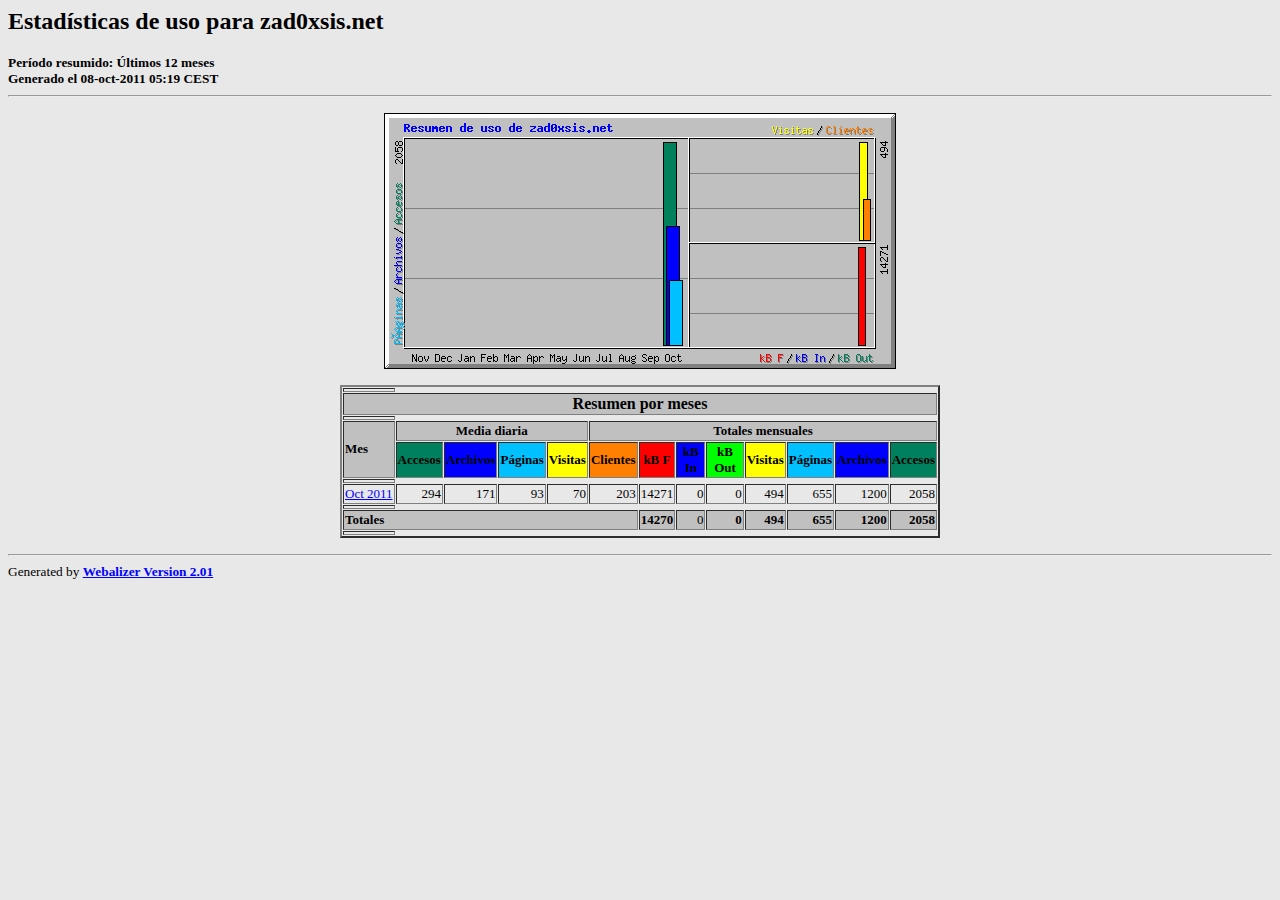
<file: stats/index.html>
<!DOCTYPE HTML PUBLIC "-//W3C//DTD HTML 4.0 Transitional//EN">

<!-- Generated by The Webalizer  Ver. 2.01-10 -->
<!--                                          -->
<!-- Copyright 1997-2000 Bradford L. Barrett  -->
<!-- (brad@mrunix.net  http://www.mrunix.net) -->
<!--                                          -->
<!-- Distributed under the GNU GPL  Version 2 -->
<!--        Full text may be found at:        -->
<!--     http://www.mrunix.net/webalizer/     -->
<!--                                          -->
<!--  Give the power back to the programmers  -->
<!--   Support the Free Software Foundation   -->
<!--           (http://www.fsf.org)           -->
<!--                                          -->
<!-- *** Generated: 08-oct-2011 05:19 CEST *** -->

<HTML>
<HEAD>
 <TITLE>Estadísticas de uso para zad0xsis.net - Últimos 12 meses</TITLE>
</HEAD>

<BODY BGCOLOR="#E8E8E8" TEXT="#000000" LINK="#0000FF" VLINK="#ff0000">
<H2>Estadísticas de uso para zad0xsis.net</H2>
<SMALL><STRONG>
Período resumido: Últimos 12 meses<BR>
Generado el 08-oct-2011 05:19 CEST<BR>
</STRONG></SMALL>
<CENTER>
<HR>
<P>
<IMG SRC="usage.png" ALT="Resumen de uso de zad0xsis.net" HEIGHT=256 WIDTH=512><P>
<TABLE WIDTH=600 BORDER=2 CELLSPACING=1 CELLPADDING=1>
<TR><TH HEIGHT=4></TH></TR>
<TR><TH COLSPAN=13 BGCOLOR="#C0C0C0" ALIGN=center>Resumen por meses</TH></TR>
<TR><TH HEIGHT=4></TH></TR>
<TR><TH ALIGN=left ROWSPAN=2 BGCOLOR="#C0C0C0"><FONT SIZE="-1">Mes</FONT></TH>
<TH ALIGN=center COLSPAN=4 BGCOLOR="#C0C0C0"><FONT SIZE="-1">Media diaria</FONT></TH>
<TH ALIGN=center COLSPAN=8 BGCOLOR="#C0C0C0"><FONT SIZE="-1">Totales mensuales</FONT></TH></TR>
<TR><TH ALIGN=center BGCOLOR="#00805c"><FONT SIZE="-1">Accesos</FONT></TH>
<TH ALIGN=center BGCOLOR="#0000ff"><FONT SIZE="-1">Archivos</FONT></TH>
<TH ALIGN=center BGCOLOR="#00c0ff"><FONT SIZE="-1">Páginas</FONT></TH>
<TH ALIGN=center BGCOLOR="#ffff00"><FONT SIZE="-1">Visitas</FONT></TH>
<TH ALIGN=center BGCOLOR="#ff8000"><FONT SIZE="-1">Clientes</FONT></TH>
<TH ALIGN=center BGCOLOR="#ff0000"><FONT SIZE="-1">kB F</FONT></TH>
<TH ALIGN=center BGCOLOR="#0000ff"><FONT SIZE="-1">kB In</FONT></TH>
<TH ALIGN=center BGCOLOR="#00FF00"><FONT SIZE="-1">kB Out</FONT></TH>
<TH ALIGN=center BGCOLOR="#ffff00"><FONT SIZE="-1">Visitas</FONT></TH>
<TH ALIGN=center BGCOLOR="#00c0ff"><FONT SIZE="-1">Páginas</FONT></TH>
<TH ALIGN=center BGCOLOR="#0000ff"><FONT SIZE="-1">Archivos</FONT></TH>
<TH ALIGN=center BGCOLOR="#00805c"><FONT SIZE="-1">Accesos</FONT></TH></TR>
<TR><TH HEIGHT=4></TH></TR>
<TR><TD NOWRAP><A HREF="usage_201110.html"><FONT SIZE="-1">Oct 2011</FONT></A></TD>
<TD ALIGN=right><FONT SIZE="-1">294</FONT></TD>
<TD ALIGN=right><FONT SIZE="-1">171</FONT></TD>
<TD ALIGN=right><FONT SIZE="-1">93</FONT></TD>
<TD ALIGN=right><FONT SIZE="-1">70</FONT></TD>
<TD ALIGN=right><FONT SIZE="-1">203</FONT></TD>
<TD ALIGN=right><FONT SIZE="-1">14271</FONT></TD>
<TD ALIGN=right><FONT SIZE="-1">0</FONT></TD>
<TD ALIGN=right><FONT SIZE="-1">0</FONT></TD>
<TD ALIGN=right><FONT SIZE="-1">494</FONT></TD>
<TD ALIGN=right><FONT SIZE="-1">655</FONT></TD>
<TD ALIGN=right><FONT SIZE="-1">1200</FONT></TD>
<TD ALIGN=right><FONT SIZE="-1">2058</FONT></TD></TR>
<TR><TH HEIGHT=4></TH></TR>
<TR><TD BGCOLOR="#C0C0C0" COLSPAN=6 ALIGN=left><FONT SIZE="-1"><B>Totales</B></FONT></TD>
<TD BGCOLOR="#C0C0C0" ALIGN=right><FONT SIZE="-1"><B>14270</B></FONT></TD>
<TD BGCOLOR="#C0C0C0" ALIGN=right><FONT SIZE="-1">0</FONT></TH>
<TH BGCOLOR="#C0C0C0" ALIGN=right><FONT SIZE="-1">0</FONT></TH>
<TH BGCOLOR="#C0C0C0" ALIGN=right><FONT SIZE="-1"><B>494</B></FONT></TD>
<TD BGCOLOR="#C0C0C0" ALIGN=right><FONT SIZE="-1"><B>655</B></FONT></TD>
<TD BGCOLOR="#C0C0C0" ALIGN=right><FONT SIZE="-1"><B>1200</B></FONT></TD>
<TD BGCOLOR="#C0C0C0" ALIGN=right><FONT SIZE="-1"><B>2058</B></FONT></TD></TR>
<TR><TH HEIGHT=4></TH></TR>
</TABLE>
</CENTER>
<P>
<HR>
<TABLE WIDTH="100%" CELLPADDING=0 CELLSPACING=0 BORDER=0>
<TR>
<TD ALIGN=left VALIGN=top>
<SMALL>Generated by
<A HREF="http://www.mrunix.net/webalizer/"><STRONG>Webalizer Version 2.01</STRONG></A>
</SMALL>
</TD>
</TR>
</TABLE>

<!-- Webalizer Version 2.01-10 (Mod: 26-Aug-2002) -->

</BODY>
</HTML>
</file>
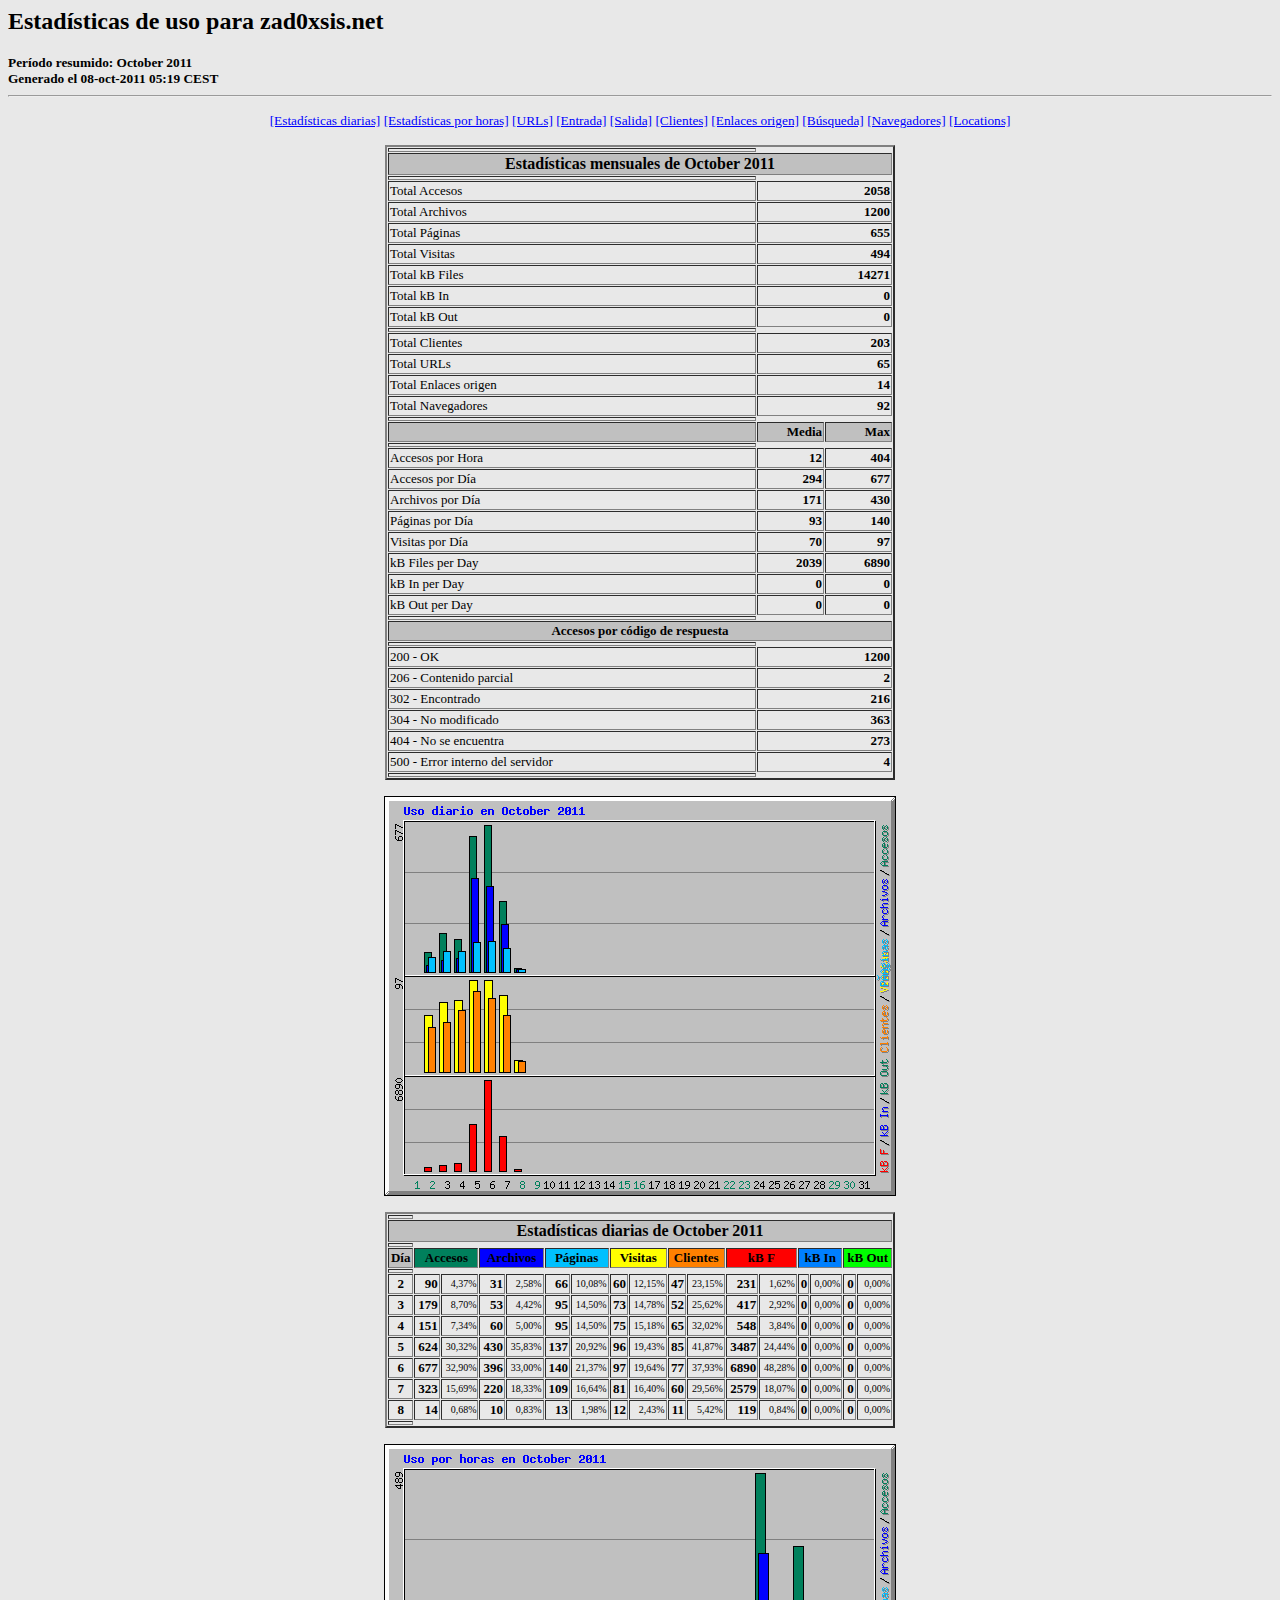
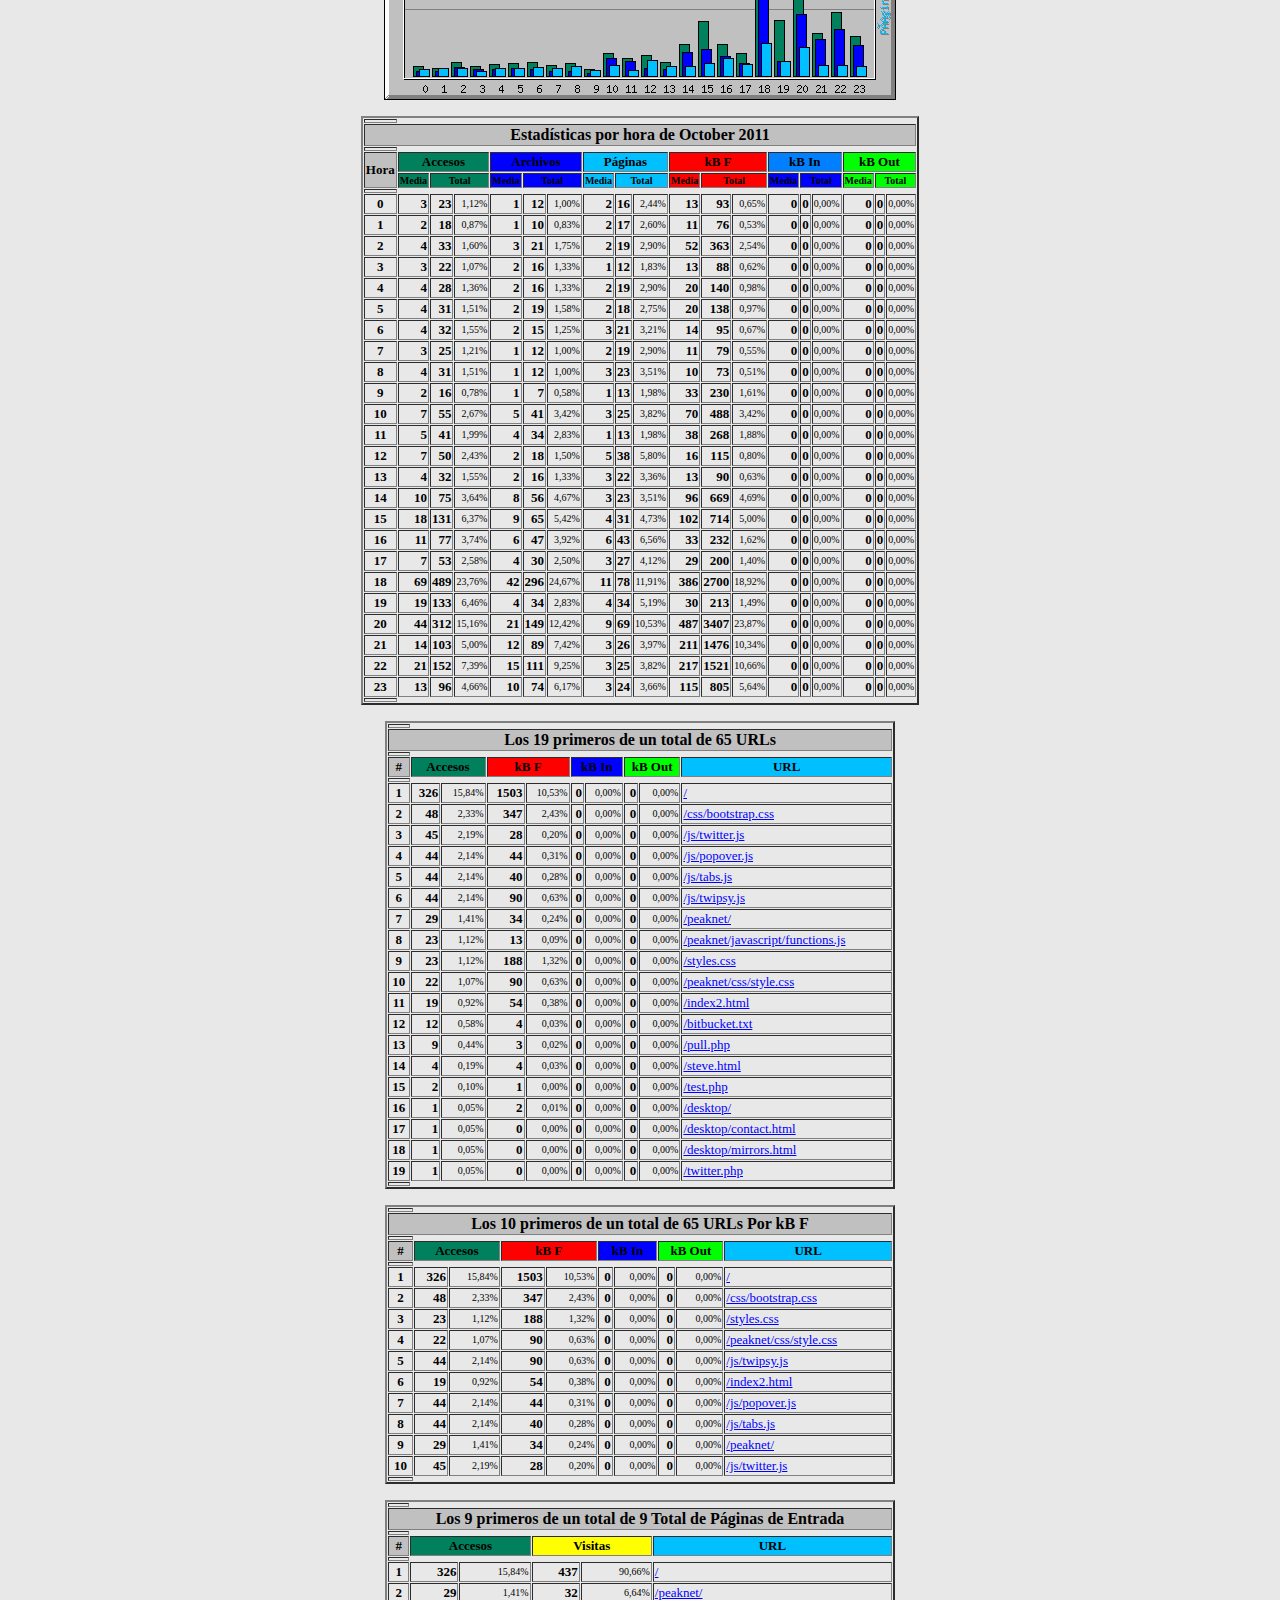
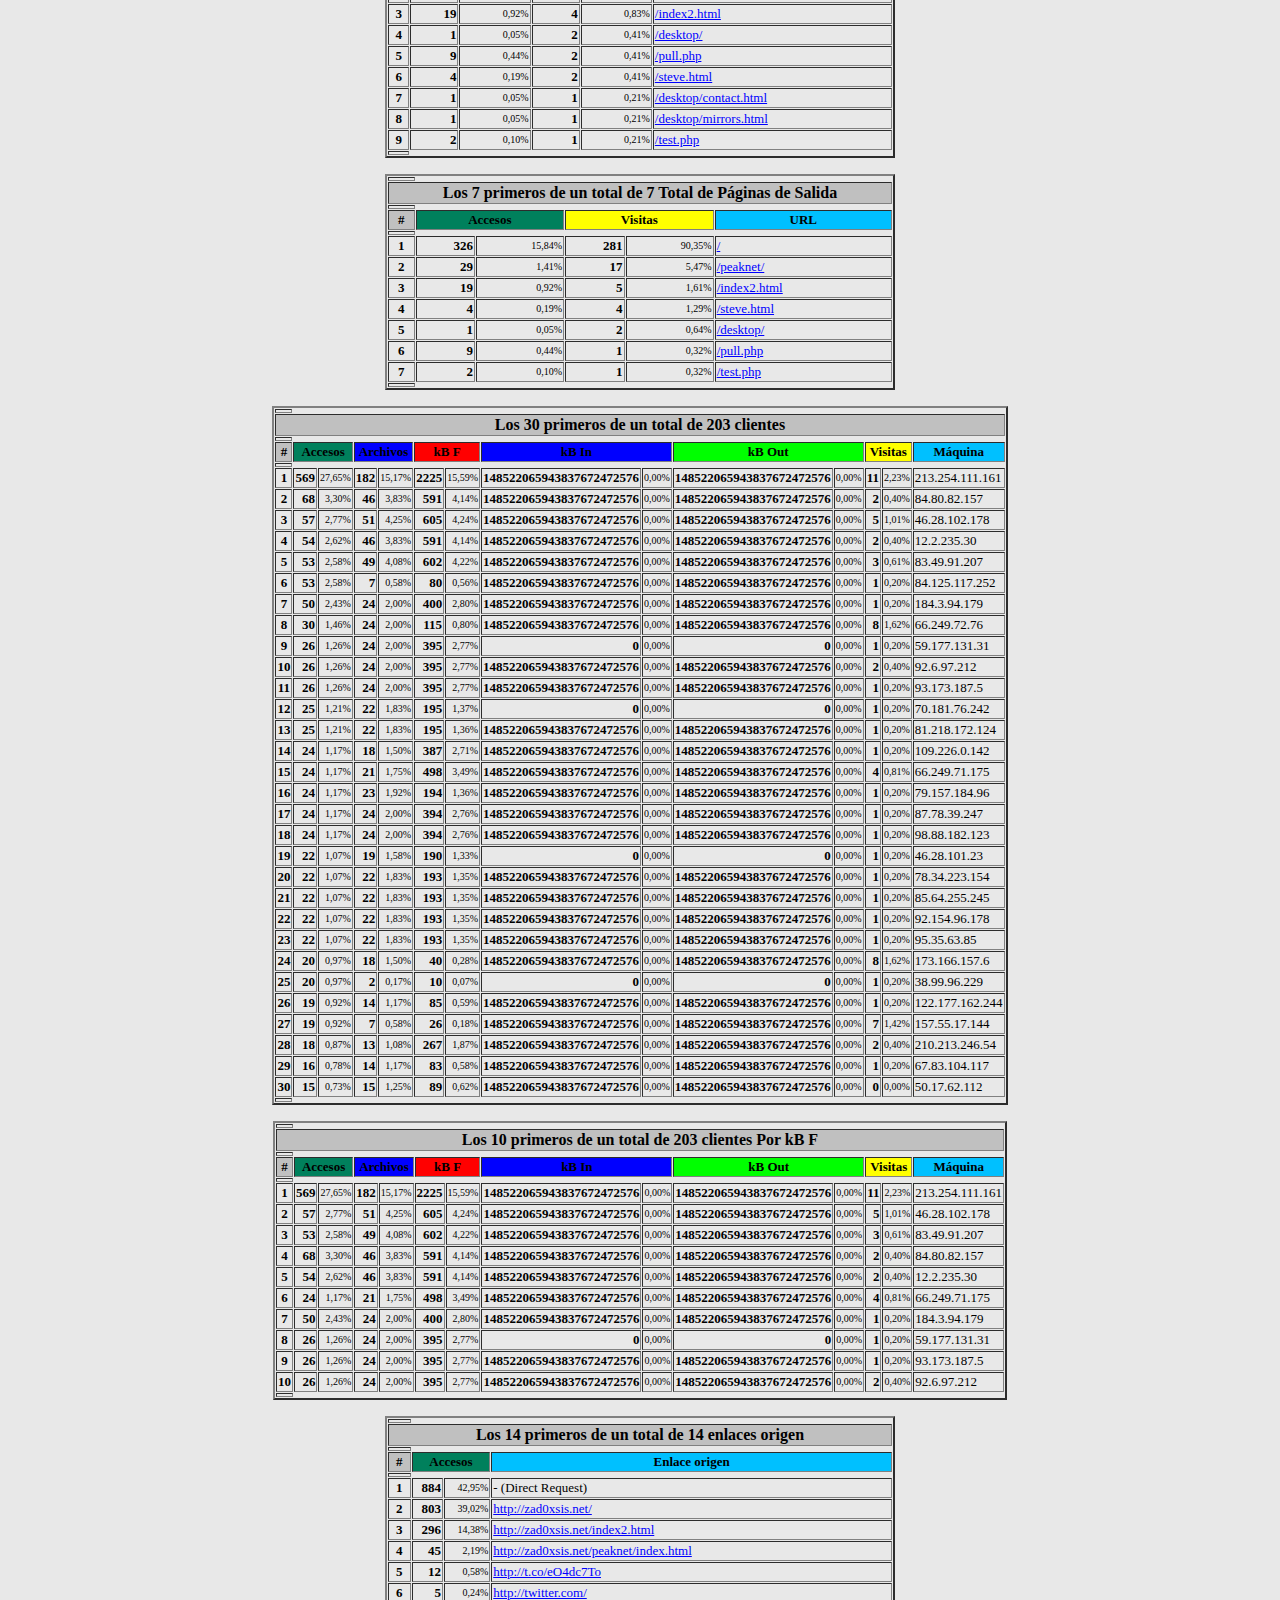
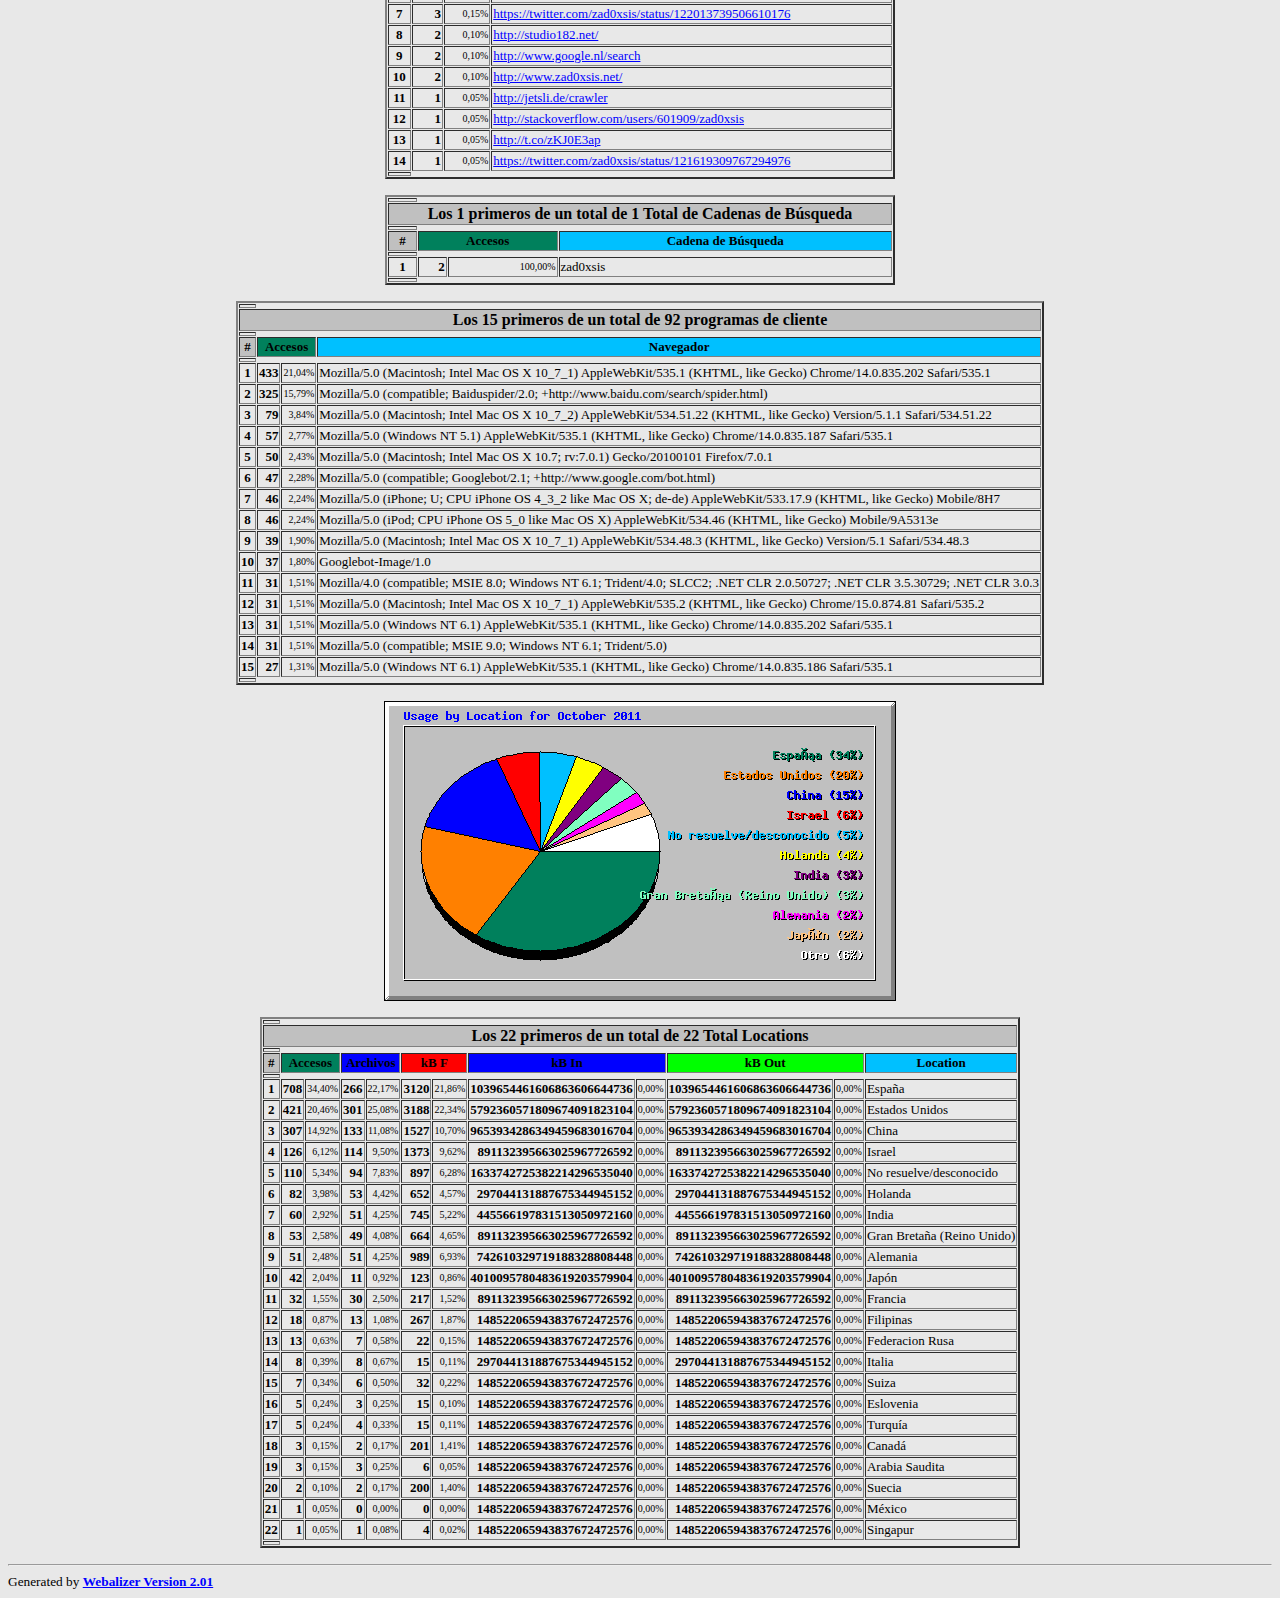
<file: stats/usage_201110.html>
<!DOCTYPE HTML PUBLIC "-//W3C//DTD HTML 4.0 Transitional//EN">

<!-- Generated by The Webalizer  Ver. 2.01-10 -->
<!--                                          -->
<!-- Copyright 1997-2000 Bradford L. Barrett  -->
<!-- (brad@mrunix.net  http://www.mrunix.net) -->
<!--                                          -->
<!-- Distributed under the GNU GPL  Version 2 -->
<!--        Full text may be found at:        -->
<!--     http://www.mrunix.net/webalizer/     -->
<!--                                          -->
<!--  Give the power back to the programmers  -->
<!--   Support the Free Software Foundation   -->
<!--           (http://www.fsf.org)           -->
<!--                                          -->
<!-- *** Generated: 08-oct-2011 05:19 CEST *** -->

<HTML>
<HEAD>
 <TITLE>Estadísticas de uso para zad0xsis.net - October 2011</TITLE>
</HEAD>

<BODY BGCOLOR="#E8E8E8" TEXT="#000000" LINK="#0000FF" VLINK="#ff0000">
<H2>Estadísticas de uso para zad0xsis.net</H2>
<SMALL><STRONG>
Período resumido: October 2011<BR>
Generado el 08-oct-2011 05:19 CEST<BR>
</STRONG></SMALL>
<CENTER>
<HR>
<P>
<SMALL>
<A HREF="#DAYSTATS">[Estadísticas diarias]</A>
<A HREF="#HOURSTATS">[Estadísticas por horas]</A>
<A HREF="#TOPURLS">[URLs]</A>
<A HREF="#TOPENTRY">[Entrada]</A>
<A HREF="#TOPEXIT">[Salida]</A>
<A HREF="#TOPSITES">[Clientes]</A>
<A HREF="#TOPREFS">[Enlaces origen]</A>
<A HREF="#TOPSEARCH">[Búsqueda]</A>
<A HREF="#TOPAGENTS">[Navegadores]</A>
<A HREF="#TOPCTRYS">[Locations]</A>
</SMALL>
<P>
<TABLE WIDTH=510 BORDER=2 CELLSPACING=1 CELLPADDING=1>
<TR><TH HEIGHT=4></TH></TR>
<TR><TH COLSPAN=3 ALIGN=center BGCOLOR="#C0C0C0">Estadísticas mensuales de October 2011</TH></TR>
<TR><TH HEIGHT=4></TH></TR>
<TR><TD WIDTH=380><FONT SIZE="-1">Total Accesos</FONT></TD>
<TD ALIGN=right COLSPAN=2><FONT SIZE="-1"><B>2058</B></FONT></TD></TR>
<TR><TD WIDTH=380><FONT SIZE="-1">Total Archivos</FONT></TD>
<TD ALIGN=right COLSPAN=2><FONT SIZE="-1"><B>1200</B></FONT></TD></TR>
<TR><TD WIDTH=380><FONT SIZE="-1">Total Páginas</FONT></TD>
<TD ALIGN=right COLSPAN=2><FONT SIZE="-1"><B>655</B></FONT></TD></TR>
<TR><TD WIDTH=380><FONT SIZE="-1">Total Visitas</FONT></TD>
<TD ALIGN=right COLSPAN=2><FONT SIZE="-1"><B>494</B></FONT></TD></TR>
<TR><TD WIDTH=380><FONT SIZE="-1">Total kB Files</FONT></TD>
<TD ALIGN=right COLSPAN=2><FONT SIZE="-1"><B>14271</B></FONT></TD></TR>
<TR><TD WIDTH=380><FONT SIZE="-1">Total kB In</FONT></TD>
<TD ALIGN=right COLSPAN=2><FONT SIZE="-1"><B>0</B></FONT></TD></TR>
<TR><TD WIDTH=380><FONT SIZE="-1">Total kB Out</FONT></TD>
<TD ALIGN=right COLSPAN=2><FONT SIZE="-1"><B>0</B></FONT></TD></TR>
<TR><TH HEIGHT=4></TH></TR>
<TR><TD WIDTH=380><FONT SIZE="-1">Total Clientes</FONT></TD>
<TD ALIGN=right COLSPAN=2><FONT SIZE="-1"><B>203</B></FONT></TD></TR>
<TR><TD WIDTH=380><FONT SIZE="-1">Total URLs</FONT></TD>
<TD ALIGN=right COLSPAN=2><FONT SIZE="-1"><B>65</B></FONT></TD></TR>
<TR><TD WIDTH=380><FONT SIZE="-1">Total Enlaces origen</FONT></TD>
<TD ALIGN=right COLSPAN=2><FONT SIZE="-1"><B>14</B></FONT></TD></TR>
<TR><TD WIDTH=380><FONT SIZE="-1">Total Navegadores</FONT></TD>
<TD ALIGN=right COLSPAN=2><FONT SIZE="-1"><B>92</B></FONT></TD></TR>
<TR><TH HEIGHT=4></TH></TR>
<TR><TH WIDTH=380 BGCOLOR="#C0C0C0"><FONT SIZE=-1 COLOR="#C0C0C0">.</FONT></TH>
<TH WIDTH=65 BGCOLOR="#C0C0C0" ALIGN=right><FONT SIZE=-1>Media </FONT></TH>
<TH WIDTH=65 BGCOLOR="#C0C0C0" ALIGN=right><FONT SIZE=-1>Max </FONT></TH></TR>
<TR><TH HEIGHT=4></TH></TR>
<TR><TD><FONT SIZE="-1">Accesos por Hora</FONT></TD>
<TD ALIGN=right WIDTH=65><FONT SIZE="-1"><B>12</B></FONT></TD>
<TD WIDTH=65 ALIGN=right><FONT SIZE=-1><B>404</B></FONT></TD></TR>
<TR><TD><FONT SIZE="-1">Accesos por Día</FONT></TD>
<TD ALIGN=right WIDTH=65><FONT SIZE="-1"><B>294</B></FONT></TD>
<TD WIDTH=65 ALIGN=right><FONT SIZE=-1><B>677</B></FONT></TD></TR>
<TR><TD><FONT SIZE="-1">Archivos por Día</FONT></TD>
<TD ALIGN=right WIDTH=65><FONT SIZE="-1"><B>171</B></FONT></TD>
<TD WIDTH=65 ALIGN=right><FONT SIZE=-1><B>430</B></FONT></TD></TR>
<TR><TD><FONT SIZE="-1">Páginas por Día</FONT></TD>
<TD ALIGN=right WIDTH=65><FONT SIZE="-1"><B>93</B></FONT></TD>
<TD WIDTH=65 ALIGN=right><FONT SIZE=-1><B>140</B></FONT></TD></TR>
<TR><TD><FONT SIZE="-1">Visitas por Día</FONT></TD>
<TD ALIGN=right WIDTH=65><FONT SIZE="-1"><B>70</B></FONT></TD>
<TD WIDTH=65 ALIGN=right><FONT SIZE=-1><B>97</B></FONT></TD></TR>
<TR><TD><FONT SIZE="-1">kB Files per Day</FONT></TD>
<TD ALIGN=right WIDTH=65><FONT SIZE="-1"><B>2039</B></FONT></TD>
<TD WIDTH=65 ALIGN=right><FONT SIZE=-1><B>6890</B></FONT></TD></TR>
<TR><TD><FONT SIZE="-1">kB In per Day</FONT></TD>
<TD ALIGN=right WIDTH=65><FONT SIZE="-1"><B>0</B></FONT></TD>
<TD WIDTH=65 ALIGN=right><FONT SIZE=-1><B>0</B></FONT></TD></TR>
<TR><TD><FONT SIZE="-1">kB Out per Day</FONT></TD>
<TD ALIGN=right WIDTH=65><FONT SIZE="-1"><B>0</B></FONT></TD>
<TD WIDTH=65 ALIGN=right><FONT SIZE=-1><B>0</B></FONT></TD></TR>
<TR><TH HEIGHT=4></TH></TR>
<TR><TH COLSPAN=3 ALIGN=center BGCOLOR="#C0C0C0">
<FONT SIZE="-1">Accesos por código de respuesta</FONT></TH></TR>
<TR><TH HEIGHT=4></TH></TR>
<TR><TD><FONT SIZE="-1">200 - OK</FONT></TD>
<TD ALIGN=right COLSPAN=2><FONT SIZE="-1"><B>1200</B></FONT></TD></TR>
<TR><TD><FONT SIZE="-1">206 - Contenido parcial</FONT></TD>
<TD ALIGN=right COLSPAN=2><FONT SIZE="-1"><B>2</B></FONT></TD></TR>
<TR><TD><FONT SIZE="-1">302 - Encontrado</FONT></TD>
<TD ALIGN=right COLSPAN=2><FONT SIZE="-1"><B>216</B></FONT></TD></TR>
<TR><TD><FONT SIZE="-1">304 - No modificado</FONT></TD>
<TD ALIGN=right COLSPAN=2><FONT SIZE="-1"><B>363</B></FONT></TD></TR>
<TR><TD><FONT SIZE="-1">404 - No se encuentra</FONT></TD>
<TD ALIGN=right COLSPAN=2><FONT SIZE="-1"><B>273</B></FONT></TD></TR>
<TR><TD><FONT SIZE="-1">500 - Error interno del servidor</FONT></TD>
<TD ALIGN=right COLSPAN=2><FONT SIZE="-1"><B>4</B></FONT></TD></TR>
<TR><TH HEIGHT=4></TH></TR>
</TABLE>
<P>
<A NAME="DAYSTATS"></A>
<IMG SRC="daily_usage_201110.png" ALT="Uso diario en October 2011" HEIGHT=400 WIDTH=512><P>
<TABLE WIDTH=510 BORDER=2 CELLSPACING=1 CELLPADDING=1>
<TR><TH HEIGHT=4></TH></TR>
<TR><TH BGCOLOR="#C0C0C0" COLSPAN=17 ALIGN=center>Estadísticas diarias de October 2011</TH></TR>
<TR><TH HEIGHT=4></TH></TR>
<TR><TH ALIGN=center BGCOLOR="#C0C0C0"><FONT SIZE="-1">Día</FONT></TH>
<TH ALIGN=center BGCOLOR="#00805c" COLSPAN=2><FONT SIZE="-1">Accesos</FONT></TH>
<TH ALIGN=center BGCOLOR="#0000ff" COLSPAN=2><FONT SIZE="-1">Archivos</FONT></TH>
<TH ALIGN=center BGCOLOR="#00c0ff" COLSPAN=2><FONT SIZE="-1">Páginas</FONT></TH>
<TH ALIGN=center BGCOLOR="#ffff00" COLSPAN=2><FONT SIZE="-1">Visitas</FONT></TH>
<TH ALIGN=center BGCOLOR="#ff8000" COLSPAN=2><FONT SIZE="-1">Clientes</FONT></TH>
<TH ALIGN=center BGCOLOR="#ff0000" COLSPAN=2><FONT SIZE="-1">kB F</FONT></TH>
<TH ALIGN=center BGCOLOR="#0080FF" COLSPAN=2><FONT SIZE="-1">kB In</FONT></TH>
<TH ALIGN=center BGCOLOR="#00FF00" COLSPAN=2><FONT SIZE="-1">kB Out</FONT></TH></TR>
<TR><TH HEIGHT=4></TH></TR>
<TR><TD ALIGN=center><FONT SIZE="-1"><B>2</B></FONT></TD>
<TD ALIGN=right><FONT SIZE="-1"><B>90</B></FONT></TD>
<TD ALIGN=right><FONT SIZE="-2">4,37%</FONT></TD>
<TD ALIGN=right><FONT SIZE="-1"><B>31</B></FONT></TD>
<TD ALIGN=right><FONT SIZE="-2">2,58%</FONT></TD>
<TD ALIGN=right><FONT SIZE="-1"><B>66</B></FONT></TD>
<TD ALIGN=right><FONT SIZE="-2">10,08%</FONT></TD>
<TD ALIGN=right><FONT SIZE="-1"><B>60</B></FONT></TD>
<TD ALIGN=right><FONT SIZE="-2">12,15%</FONT></TD>
<TD ALIGN=right><FONT SIZE="-1"><B>47</B></FONT></TD>
<TD ALIGN=right><FONT SIZE="-2">23,15%</FONT></TD>
<TD ALIGN=right><FONT SIZE="-1"><B>231</B></FONT></TD>
<TD ALIGN=right><FONT SIZE="-2">1,62%</FONT></TD>
<TD ALIGN=right><FONT SIZE="-1"><B>0</B></FONT></TD>
<TD ALIGN=right><FONT SIZE="-2">0,00%</FONT></TD>
<TD ALIGN=right><FONT SIZE="-1"><B>0</B></FONT></TD>
<TD ALIGN=right><FONT SIZE="-2">0,00%</FONT></TD></TR>
<TR><TD ALIGN=center><FONT SIZE="-1"><B>3</B></FONT></TD>
<TD ALIGN=right><FONT SIZE="-1"><B>179</B></FONT></TD>
<TD ALIGN=right><FONT SIZE="-2">8,70%</FONT></TD>
<TD ALIGN=right><FONT SIZE="-1"><B>53</B></FONT></TD>
<TD ALIGN=right><FONT SIZE="-2">4,42%</FONT></TD>
<TD ALIGN=right><FONT SIZE="-1"><B>95</B></FONT></TD>
<TD ALIGN=right><FONT SIZE="-2">14,50%</FONT></TD>
<TD ALIGN=right><FONT SIZE="-1"><B>73</B></FONT></TD>
<TD ALIGN=right><FONT SIZE="-2">14,78%</FONT></TD>
<TD ALIGN=right><FONT SIZE="-1"><B>52</B></FONT></TD>
<TD ALIGN=right><FONT SIZE="-2">25,62%</FONT></TD>
<TD ALIGN=right><FONT SIZE="-1"><B>417</B></FONT></TD>
<TD ALIGN=right><FONT SIZE="-2">2,92%</FONT></TD>
<TD ALIGN=right><FONT SIZE="-1"><B>0</B></FONT></TD>
<TD ALIGN=right><FONT SIZE="-2">0,00%</FONT></TD>
<TD ALIGN=right><FONT SIZE="-1"><B>0</B></FONT></TD>
<TD ALIGN=right><FONT SIZE="-2">0,00%</FONT></TD></TR>
<TR><TD ALIGN=center><FONT SIZE="-1"><B>4</B></FONT></TD>
<TD ALIGN=right><FONT SIZE="-1"><B>151</B></FONT></TD>
<TD ALIGN=right><FONT SIZE="-2">7,34%</FONT></TD>
<TD ALIGN=right><FONT SIZE="-1"><B>60</B></FONT></TD>
<TD ALIGN=right><FONT SIZE="-2">5,00%</FONT></TD>
<TD ALIGN=right><FONT SIZE="-1"><B>95</B></FONT></TD>
<TD ALIGN=right><FONT SIZE="-2">14,50%</FONT></TD>
<TD ALIGN=right><FONT SIZE="-1"><B>75</B></FONT></TD>
<TD ALIGN=right><FONT SIZE="-2">15,18%</FONT></TD>
<TD ALIGN=right><FONT SIZE="-1"><B>65</B></FONT></TD>
<TD ALIGN=right><FONT SIZE="-2">32,02%</FONT></TD>
<TD ALIGN=right><FONT SIZE="-1"><B>548</B></FONT></TD>
<TD ALIGN=right><FONT SIZE="-2">3,84%</FONT></TD>
<TD ALIGN=right><FONT SIZE="-1"><B>0</B></FONT></TD>
<TD ALIGN=right><FONT SIZE="-2">0,00%</FONT></TD>
<TD ALIGN=right><FONT SIZE="-1"><B>0</B></FONT></TD>
<TD ALIGN=right><FONT SIZE="-2">0,00%</FONT></TD></TR>
<TR><TD ALIGN=center><FONT SIZE="-1"><B>5</B></FONT></TD>
<TD ALIGN=right><FONT SIZE="-1"><B>624</B></FONT></TD>
<TD ALIGN=right><FONT SIZE="-2">30,32%</FONT></TD>
<TD ALIGN=right><FONT SIZE="-1"><B>430</B></FONT></TD>
<TD ALIGN=right><FONT SIZE="-2">35,83%</FONT></TD>
<TD ALIGN=right><FONT SIZE="-1"><B>137</B></FONT></TD>
<TD ALIGN=right><FONT SIZE="-2">20,92%</FONT></TD>
<TD ALIGN=right><FONT SIZE="-1"><B>96</B></FONT></TD>
<TD ALIGN=right><FONT SIZE="-2">19,43%</FONT></TD>
<TD ALIGN=right><FONT SIZE="-1"><B>85</B></FONT></TD>
<TD ALIGN=right><FONT SIZE="-2">41,87%</FONT></TD>
<TD ALIGN=right><FONT SIZE="-1"><B>3487</B></FONT></TD>
<TD ALIGN=right><FONT SIZE="-2">24,44%</FONT></TD>
<TD ALIGN=right><FONT SIZE="-1"><B>0</B></FONT></TD>
<TD ALIGN=right><FONT SIZE="-2">0,00%</FONT></TD>
<TD ALIGN=right><FONT SIZE="-1"><B>0</B></FONT></TD>
<TD ALIGN=right><FONT SIZE="-2">0,00%</FONT></TD></TR>
<TR><TD ALIGN=center><FONT SIZE="-1"><B>6</B></FONT></TD>
<TD ALIGN=right><FONT SIZE="-1"><B>677</B></FONT></TD>
<TD ALIGN=right><FONT SIZE="-2">32,90%</FONT></TD>
<TD ALIGN=right><FONT SIZE="-1"><B>396</B></FONT></TD>
<TD ALIGN=right><FONT SIZE="-2">33,00%</FONT></TD>
<TD ALIGN=right><FONT SIZE="-1"><B>140</B></FONT></TD>
<TD ALIGN=right><FONT SIZE="-2">21,37%</FONT></TD>
<TD ALIGN=right><FONT SIZE="-1"><B>97</B></FONT></TD>
<TD ALIGN=right><FONT SIZE="-2">19,64%</FONT></TD>
<TD ALIGN=right><FONT SIZE="-1"><B>77</B></FONT></TD>
<TD ALIGN=right><FONT SIZE="-2">37,93%</FONT></TD>
<TD ALIGN=right><FONT SIZE="-1"><B>6890</B></FONT></TD>
<TD ALIGN=right><FONT SIZE="-2">48,28%</FONT></TD>
<TD ALIGN=right><FONT SIZE="-1"><B>0</B></FONT></TD>
<TD ALIGN=right><FONT SIZE="-2">0,00%</FONT></TD>
<TD ALIGN=right><FONT SIZE="-1"><B>0</B></FONT></TD>
<TD ALIGN=right><FONT SIZE="-2">0,00%</FONT></TD></TR>
<TR><TD ALIGN=center><FONT SIZE="-1"><B>7</B></FONT></TD>
<TD ALIGN=right><FONT SIZE="-1"><B>323</B></FONT></TD>
<TD ALIGN=right><FONT SIZE="-2">15,69%</FONT></TD>
<TD ALIGN=right><FONT SIZE="-1"><B>220</B></FONT></TD>
<TD ALIGN=right><FONT SIZE="-2">18,33%</FONT></TD>
<TD ALIGN=right><FONT SIZE="-1"><B>109</B></FONT></TD>
<TD ALIGN=right><FONT SIZE="-2">16,64%</FONT></TD>
<TD ALIGN=right><FONT SIZE="-1"><B>81</B></FONT></TD>
<TD ALIGN=right><FONT SIZE="-2">16,40%</FONT></TD>
<TD ALIGN=right><FONT SIZE="-1"><B>60</B></FONT></TD>
<TD ALIGN=right><FONT SIZE="-2">29,56%</FONT></TD>
<TD ALIGN=right><FONT SIZE="-1"><B>2579</B></FONT></TD>
<TD ALIGN=right><FONT SIZE="-2">18,07%</FONT></TD>
<TD ALIGN=right><FONT SIZE="-1"><B>0</B></FONT></TD>
<TD ALIGN=right><FONT SIZE="-2">0,00%</FONT></TD>
<TD ALIGN=right><FONT SIZE="-1"><B>0</B></FONT></TD>
<TD ALIGN=right><FONT SIZE="-2">0,00%</FONT></TD></TR>
<TR><TD ALIGN=center><FONT SIZE="-1"><B>8</B></FONT></TD>
<TD ALIGN=right><FONT SIZE="-1"><B>14</B></FONT></TD>
<TD ALIGN=right><FONT SIZE="-2">0,68%</FONT></TD>
<TD ALIGN=right><FONT SIZE="-1"><B>10</B></FONT></TD>
<TD ALIGN=right><FONT SIZE="-2">0,83%</FONT></TD>
<TD ALIGN=right><FONT SIZE="-1"><B>13</B></FONT></TD>
<TD ALIGN=right><FONT SIZE="-2">1,98%</FONT></TD>
<TD ALIGN=right><FONT SIZE="-1"><B>12</B></FONT></TD>
<TD ALIGN=right><FONT SIZE="-2">2,43%</FONT></TD>
<TD ALIGN=right><FONT SIZE="-1"><B>11</B></FONT></TD>
<TD ALIGN=right><FONT SIZE="-2">5,42%</FONT></TD>
<TD ALIGN=right><FONT SIZE="-1"><B>119</B></FONT></TD>
<TD ALIGN=right><FONT SIZE="-2">0,84%</FONT></TD>
<TD ALIGN=right><FONT SIZE="-1"><B>0</B></FONT></TD>
<TD ALIGN=right><FONT SIZE="-2">0,00%</FONT></TD>
<TD ALIGN=right><FONT SIZE="-1"><B>0</B></FONT></TD>
<TD ALIGN=right><FONT SIZE="-2">0,00%</FONT></TD></TR>
<TR><TH HEIGHT=4></TH></TR>
</TABLE>
<P>
<A NAME="HOURSTATS"></A>
<IMG SRC="hourly_usage_201110.png" ALT="Uso por horas en October 2011" HEIGHT=256 WIDTH=512><P>
<TABLE WIDTH=510 BORDER=2 CELLSPACING=1 CELLPADDING=1>
<TR><TH HEIGHT=4></TH></TR>
<TR><TH BGCOLOR="#C0C0C0" COLSPAN=19 ALIGN=center>Estadísticas por hora de October 2011</TH></TR>
<TR><TH HEIGHT=4></TH></TR>
<TR><TH ALIGN=center ROWSPAN=2 BGCOLOR="#C0C0C0"><FONT SIZE="-1">Hora</FONT></TH>
<TH ALIGN=center BGCOLOR="#00805c" COLSPAN=3><FONT SIZE="-1">Accesos</FONT></TH>
<TH ALIGN=center BGCOLOR="#0000ff" COLSPAN=3><FONT SIZE="-1">Archivos</FONT></TH>
<TH ALIGN=center BGCOLOR="#00c0ff" COLSPAN=3><FONT SIZE="-1">Páginas</FONT></TH>
<TH ALIGN=center BGCOLOR="#ff0000" COLSPAN=3><FONT SIZE="-1">kB F</FONT></TH>
<TH ALIGN=center BGCOLOR="#0080FF" COLSPAN=3><FONT SIZE="-1">kB In</FONT></TH>
<TH ALIGN=center BGCOLOR="#00FF00" COLSPAN=3><FONT SIZE="-1">kB Out</FONT></TH></TR>
<TR><TH ALIGN=center BGCOLOR="#00805c"><FONT SIZE="-2">Media</FONT></TH>
<TH ALIGN=center BGCOLOR="#00805c" COLSPAN=2><FONT SIZE="-2">Total</FONT></TH>
<TH ALIGN=center BGCOLOR="#0000ff"><FONT SIZE="-2">Media</FONT></TH>
<TH ALIGN=center BGCOLOR="#0000ff" COLSPAN=2><FONT SIZE="-2">Total</FONT></TH>
<TH ALIGN=center BGCOLOR="#00c0ff"><FONT SIZE="-2">Media</FONT></TH>
<TH ALIGN=center BGCOLOR="#00c0ff" COLSPAN=2><FONT SIZE="-2">Total</FONT></TH>
<TH ALIGN=center BGCOLOR="#ff0000"><FONT SIZE="-2">Media</FONT></TH>
<TH ALIGN=center BGCOLOR="#ff0000" COLSPAN=2><FONT SIZE="-2">Total</FONT></TH>
<TH ALIGN=center BGCOLOR="#0000ff"><FONT SIZE="-2">Media</FONT></TH>
<TH ALIGN=center BGCOLOR="#0000ff" COLSPAN=2><FONT SIZE="-2">Total</FONT></TH>
<TH ALIGN=center BGCOLOR="#00FF00"><FONT SIZE="-2">Media</FONT></TH>
<TH ALIGN=center BGCOLOR="#00FF00" COLSPAN=2><FONT SIZE="-2">Total</FONT></TH></TR>
<TR><TH HEIGHT=4></TH></TR>
<TR><TD ALIGN=center><FONT SIZE="-1"><B>0</B></FONT></TD>
<TD ALIGN=right><FONT SIZE="-1"><B>3</B></FONT></TD>
<TD ALIGN=right><FONT SIZE="-1"><B>23</B></FONT></TD>
<TD ALIGN=right><FONT SIZE="-2">1,12%</FONT></TD>
<TD ALIGN=right><FONT SIZE="-1"><B>1</B></FONT></TD>
<TD ALIGN=right><FONT SIZE="-1"><B>12</B></FONT></TD>
<TD ALIGN=right><FONT SIZE="-2">1,00%</FONT></TD>
<TD ALIGN=right><FONT SIZE="-1"><B>2</B></FONT></TD>
<TD ALIGN=right><FONT SIZE="-1"><B>16</B></FONT></TD>
<TD ALIGN=right><FONT SIZE="-2">2,44%</FONT></TD>
<TD ALIGN=right><FONT SIZE="-1"><B>13</B></FONT></TD>
<TD ALIGN=right><FONT SIZE="-1"><B>93</B></FONT></TD>
<TD ALIGN=right><FONT SIZE="-2">0,65%</FONT></TD>
<TD ALIGN=right><FONT SIZE="-1"><B>0</B></FONT></TD>
<TD ALIGN=right><FONT SIZE="-1"><B>0</B></FONT></TD>
<TD ALIGN=right><FONT SIZE="-2">0,00%</FONT></TD>
<TD ALIGN=right><FONT SIZE="-1"><B>0</B></FONT></TD>
<TD ALIGN=right><FONT SIZE="-1"><B>0</B></FONT></TD>
<TD ALIGN=right><FONT SIZE="-2">0,00%</FONT></TD></TR>
<TR><TD ALIGN=center><FONT SIZE="-1"><B>1</B></FONT></TD>
<TD ALIGN=right><FONT SIZE="-1"><B>2</B></FONT></TD>
<TD ALIGN=right><FONT SIZE="-1"><B>18</B></FONT></TD>
<TD ALIGN=right><FONT SIZE="-2">0,87%</FONT></TD>
<TD ALIGN=right><FONT SIZE="-1"><B>1</B></FONT></TD>
<TD ALIGN=right><FONT SIZE="-1"><B>10</B></FONT></TD>
<TD ALIGN=right><FONT SIZE="-2">0,83%</FONT></TD>
<TD ALIGN=right><FONT SIZE="-1"><B>2</B></FONT></TD>
<TD ALIGN=right><FONT SIZE="-1"><B>17</B></FONT></TD>
<TD ALIGN=right><FONT SIZE="-2">2,60%</FONT></TD>
<TD ALIGN=right><FONT SIZE="-1"><B>11</B></FONT></TD>
<TD ALIGN=right><FONT SIZE="-1"><B>76</B></FONT></TD>
<TD ALIGN=right><FONT SIZE="-2">0,53%</FONT></TD>
<TD ALIGN=right><FONT SIZE="-1"><B>0</B></FONT></TD>
<TD ALIGN=right><FONT SIZE="-1"><B>0</B></FONT></TD>
<TD ALIGN=right><FONT SIZE="-2">0,00%</FONT></TD>
<TD ALIGN=right><FONT SIZE="-1"><B>0</B></FONT></TD>
<TD ALIGN=right><FONT SIZE="-1"><B>0</B></FONT></TD>
<TD ALIGN=right><FONT SIZE="-2">0,00%</FONT></TD></TR>
<TR><TD ALIGN=center><FONT SIZE="-1"><B>2</B></FONT></TD>
<TD ALIGN=right><FONT SIZE="-1"><B>4</B></FONT></TD>
<TD ALIGN=right><FONT SIZE="-1"><B>33</B></FONT></TD>
<TD ALIGN=right><FONT SIZE="-2">1,60%</FONT></TD>
<TD ALIGN=right><FONT SIZE="-1"><B>3</B></FONT></TD>
<TD ALIGN=right><FONT SIZE="-1"><B>21</B></FONT></TD>
<TD ALIGN=right><FONT SIZE="-2">1,75%</FONT></TD>
<TD ALIGN=right><FONT SIZE="-1"><B>2</B></FONT></TD>
<TD ALIGN=right><FONT SIZE="-1"><B>19</B></FONT></TD>
<TD ALIGN=right><FONT SIZE="-2">2,90%</FONT></TD>
<TD ALIGN=right><FONT SIZE="-1"><B>52</B></FONT></TD>
<TD ALIGN=right><FONT SIZE="-1"><B>363</B></FONT></TD>
<TD ALIGN=right><FONT SIZE="-2">2,54%</FONT></TD>
<TD ALIGN=right><FONT SIZE="-1"><B>0</B></FONT></TD>
<TD ALIGN=right><FONT SIZE="-1"><B>0</B></FONT></TD>
<TD ALIGN=right><FONT SIZE="-2">0,00%</FONT></TD>
<TD ALIGN=right><FONT SIZE="-1"><B>0</B></FONT></TD>
<TD ALIGN=right><FONT SIZE="-1"><B>0</B></FONT></TD>
<TD ALIGN=right><FONT SIZE="-2">0,00%</FONT></TD></TR>
<TR><TD ALIGN=center><FONT SIZE="-1"><B>3</B></FONT></TD>
<TD ALIGN=right><FONT SIZE="-1"><B>3</B></FONT></TD>
<TD ALIGN=right><FONT SIZE="-1"><B>22</B></FONT></TD>
<TD ALIGN=right><FONT SIZE="-2">1,07%</FONT></TD>
<TD ALIGN=right><FONT SIZE="-1"><B>2</B></FONT></TD>
<TD ALIGN=right><FONT SIZE="-1"><B>16</B></FONT></TD>
<TD ALIGN=right><FONT SIZE="-2">1,33%</FONT></TD>
<TD ALIGN=right><FONT SIZE="-1"><B>1</B></FONT></TD>
<TD ALIGN=right><FONT SIZE="-1"><B>12</B></FONT></TD>
<TD ALIGN=right><FONT SIZE="-2">1,83%</FONT></TD>
<TD ALIGN=right><FONT SIZE="-1"><B>13</B></FONT></TD>
<TD ALIGN=right><FONT SIZE="-1"><B>88</B></FONT></TD>
<TD ALIGN=right><FONT SIZE="-2">0,62%</FONT></TD>
<TD ALIGN=right><FONT SIZE="-1"><B>0</B></FONT></TD>
<TD ALIGN=right><FONT SIZE="-1"><B>0</B></FONT></TD>
<TD ALIGN=right><FONT SIZE="-2">0,00%</FONT></TD>
<TD ALIGN=right><FONT SIZE="-1"><B>0</B></FONT></TD>
<TD ALIGN=right><FONT SIZE="-1"><B>0</B></FONT></TD>
<TD ALIGN=right><FONT SIZE="-2">0,00%</FONT></TD></TR>
<TR><TD ALIGN=center><FONT SIZE="-1"><B>4</B></FONT></TD>
<TD ALIGN=right><FONT SIZE="-1"><B>4</B></FONT></TD>
<TD ALIGN=right><FONT SIZE="-1"><B>28</B></FONT></TD>
<TD ALIGN=right><FONT SIZE="-2">1,36%</FONT></TD>
<TD ALIGN=right><FONT SIZE="-1"><B>2</B></FONT></TD>
<TD ALIGN=right><FONT SIZE="-1"><B>16</B></FONT></TD>
<TD ALIGN=right><FONT SIZE="-2">1,33%</FONT></TD>
<TD ALIGN=right><FONT SIZE="-1"><B>2</B></FONT></TD>
<TD ALIGN=right><FONT SIZE="-1"><B>19</B></FONT></TD>
<TD ALIGN=right><FONT SIZE="-2">2,90%</FONT></TD>
<TD ALIGN=right><FONT SIZE="-1"><B>20</B></FONT></TD>
<TD ALIGN=right><FONT SIZE="-1"><B>140</B></FONT></TD>
<TD ALIGN=right><FONT SIZE="-2">0,98%</FONT></TD>
<TD ALIGN=right><FONT SIZE="-1"><B>0</B></FONT></TD>
<TD ALIGN=right><FONT SIZE="-1"><B>0</B></FONT></TD>
<TD ALIGN=right><FONT SIZE="-2">0,00%</FONT></TD>
<TD ALIGN=right><FONT SIZE="-1"><B>0</B></FONT></TD>
<TD ALIGN=right><FONT SIZE="-1"><B>0</B></FONT></TD>
<TD ALIGN=right><FONT SIZE="-2">0,00%</FONT></TD></TR>
<TR><TD ALIGN=center><FONT SIZE="-1"><B>5</B></FONT></TD>
<TD ALIGN=right><FONT SIZE="-1"><B>4</B></FONT></TD>
<TD ALIGN=right><FONT SIZE="-1"><B>31</B></FONT></TD>
<TD ALIGN=right><FONT SIZE="-2">1,51%</FONT></TD>
<TD ALIGN=right><FONT SIZE="-1"><B>2</B></FONT></TD>
<TD ALIGN=right><FONT SIZE="-1"><B>19</B></FONT></TD>
<TD ALIGN=right><FONT SIZE="-2">1,58%</FONT></TD>
<TD ALIGN=right><FONT SIZE="-1"><B>2</B></FONT></TD>
<TD ALIGN=right><FONT SIZE="-1"><B>18</B></FONT></TD>
<TD ALIGN=right><FONT SIZE="-2">2,75%</FONT></TD>
<TD ALIGN=right><FONT SIZE="-1"><B>20</B></FONT></TD>
<TD ALIGN=right><FONT SIZE="-1"><B>138</B></FONT></TD>
<TD ALIGN=right><FONT SIZE="-2">0,97%</FONT></TD>
<TD ALIGN=right><FONT SIZE="-1"><B>0</B></FONT></TD>
<TD ALIGN=right><FONT SIZE="-1"><B>0</B></FONT></TD>
<TD ALIGN=right><FONT SIZE="-2">0,00%</FONT></TD>
<TD ALIGN=right><FONT SIZE="-1"><B>0</B></FONT></TD>
<TD ALIGN=right><FONT SIZE="-1"><B>0</B></FONT></TD>
<TD ALIGN=right><FONT SIZE="-2">0,00%</FONT></TD></TR>
<TR><TD ALIGN=center><FONT SIZE="-1"><B>6</B></FONT></TD>
<TD ALIGN=right><FONT SIZE="-1"><B>4</B></FONT></TD>
<TD ALIGN=right><FONT SIZE="-1"><B>32</B></FONT></TD>
<TD ALIGN=right><FONT SIZE="-2">1,55%</FONT></TD>
<TD ALIGN=right><FONT SIZE="-1"><B>2</B></FONT></TD>
<TD ALIGN=right><FONT SIZE="-1"><B>15</B></FONT></TD>
<TD ALIGN=right><FONT SIZE="-2">1,25%</FONT></TD>
<TD ALIGN=right><FONT SIZE="-1"><B>3</B></FONT></TD>
<TD ALIGN=right><FONT SIZE="-1"><B>21</B></FONT></TD>
<TD ALIGN=right><FONT SIZE="-2">3,21%</FONT></TD>
<TD ALIGN=right><FONT SIZE="-1"><B>14</B></FONT></TD>
<TD ALIGN=right><FONT SIZE="-1"><B>95</B></FONT></TD>
<TD ALIGN=right><FONT SIZE="-2">0,67%</FONT></TD>
<TD ALIGN=right><FONT SIZE="-1"><B>0</B></FONT></TD>
<TD ALIGN=right><FONT SIZE="-1"><B>0</B></FONT></TD>
<TD ALIGN=right><FONT SIZE="-2">0,00%</FONT></TD>
<TD ALIGN=right><FONT SIZE="-1"><B>0</B></FONT></TD>
<TD ALIGN=right><FONT SIZE="-1"><B>0</B></FONT></TD>
<TD ALIGN=right><FONT SIZE="-2">0,00%</FONT></TD></TR>
<TR><TD ALIGN=center><FONT SIZE="-1"><B>7</B></FONT></TD>
<TD ALIGN=right><FONT SIZE="-1"><B>3</B></FONT></TD>
<TD ALIGN=right><FONT SIZE="-1"><B>25</B></FONT></TD>
<TD ALIGN=right><FONT SIZE="-2">1,21%</FONT></TD>
<TD ALIGN=right><FONT SIZE="-1"><B>1</B></FONT></TD>
<TD ALIGN=right><FONT SIZE="-1"><B>12</B></FONT></TD>
<TD ALIGN=right><FONT SIZE="-2">1,00%</FONT></TD>
<TD ALIGN=right><FONT SIZE="-1"><B>2</B></FONT></TD>
<TD ALIGN=right><FONT SIZE="-1"><B>19</B></FONT></TD>
<TD ALIGN=right><FONT SIZE="-2">2,90%</FONT></TD>
<TD ALIGN=right><FONT SIZE="-1"><B>11</B></FONT></TD>
<TD ALIGN=right><FONT SIZE="-1"><B>79</B></FONT></TD>
<TD ALIGN=right><FONT SIZE="-2">0,55%</FONT></TD>
<TD ALIGN=right><FONT SIZE="-1"><B>0</B></FONT></TD>
<TD ALIGN=right><FONT SIZE="-1"><B>0</B></FONT></TD>
<TD ALIGN=right><FONT SIZE="-2">0,00%</FONT></TD>
<TD ALIGN=right><FONT SIZE="-1"><B>0</B></FONT></TD>
<TD ALIGN=right><FONT SIZE="-1"><B>0</B></FONT></TD>
<TD ALIGN=right><FONT SIZE="-2">0,00%</FONT></TD></TR>
<TR><TD ALIGN=center><FONT SIZE="-1"><B>8</B></FONT></TD>
<TD ALIGN=right><FONT SIZE="-1"><B>4</B></FONT></TD>
<TD ALIGN=right><FONT SIZE="-1"><B>31</B></FONT></TD>
<TD ALIGN=right><FONT SIZE="-2">1,51%</FONT></TD>
<TD ALIGN=right><FONT SIZE="-1"><B>1</B></FONT></TD>
<TD ALIGN=right><FONT SIZE="-1"><B>12</B></FONT></TD>
<TD ALIGN=right><FONT SIZE="-2">1,00%</FONT></TD>
<TD ALIGN=right><FONT SIZE="-1"><B>3</B></FONT></TD>
<TD ALIGN=right><FONT SIZE="-1"><B>23</B></FONT></TD>
<TD ALIGN=right><FONT SIZE="-2">3,51%</FONT></TD>
<TD ALIGN=right><FONT SIZE="-1"><B>10</B></FONT></TD>
<TD ALIGN=right><FONT SIZE="-1"><B>73</B></FONT></TD>
<TD ALIGN=right><FONT SIZE="-2">0,51%</FONT></TD>
<TD ALIGN=right><FONT SIZE="-1"><B>0</B></FONT></TD>
<TD ALIGN=right><FONT SIZE="-1"><B>0</B></FONT></TD>
<TD ALIGN=right><FONT SIZE="-2">0,00%</FONT></TD>
<TD ALIGN=right><FONT SIZE="-1"><B>0</B></FONT></TD>
<TD ALIGN=right><FONT SIZE="-1"><B>0</B></FONT></TD>
<TD ALIGN=right><FONT SIZE="-2">0,00%</FONT></TD></TR>
<TR><TD ALIGN=center><FONT SIZE="-1"><B>9</B></FONT></TD>
<TD ALIGN=right><FONT SIZE="-1"><B>2</B></FONT></TD>
<TD ALIGN=right><FONT SIZE="-1"><B>16</B></FONT></TD>
<TD ALIGN=right><FONT SIZE="-2">0,78%</FONT></TD>
<TD ALIGN=right><FONT SIZE="-1"><B>1</B></FONT></TD>
<TD ALIGN=right><FONT SIZE="-1"><B>7</B></FONT></TD>
<TD ALIGN=right><FONT SIZE="-2">0,58%</FONT></TD>
<TD ALIGN=right><FONT SIZE="-1"><B>1</B></FONT></TD>
<TD ALIGN=right><FONT SIZE="-1"><B>13</B></FONT></TD>
<TD ALIGN=right><FONT SIZE="-2">1,98%</FONT></TD>
<TD ALIGN=right><FONT SIZE="-1"><B>33</B></FONT></TD>
<TD ALIGN=right><FONT SIZE="-1"><B>230</B></FONT></TD>
<TD ALIGN=right><FONT SIZE="-2">1,61%</FONT></TD>
<TD ALIGN=right><FONT SIZE="-1"><B>0</B></FONT></TD>
<TD ALIGN=right><FONT SIZE="-1"><B>0</B></FONT></TD>
<TD ALIGN=right><FONT SIZE="-2">0,00%</FONT></TD>
<TD ALIGN=right><FONT SIZE="-1"><B>0</B></FONT></TD>
<TD ALIGN=right><FONT SIZE="-1"><B>0</B></FONT></TD>
<TD ALIGN=right><FONT SIZE="-2">0,00%</FONT></TD></TR>
<TR><TD ALIGN=center><FONT SIZE="-1"><B>10</B></FONT></TD>
<TD ALIGN=right><FONT SIZE="-1"><B>7</B></FONT></TD>
<TD ALIGN=right><FONT SIZE="-1"><B>55</B></FONT></TD>
<TD ALIGN=right><FONT SIZE="-2">2,67%</FONT></TD>
<TD ALIGN=right><FONT SIZE="-1"><B>5</B></FONT></TD>
<TD ALIGN=right><FONT SIZE="-1"><B>41</B></FONT></TD>
<TD ALIGN=right><FONT SIZE="-2">3,42%</FONT></TD>
<TD ALIGN=right><FONT SIZE="-1"><B>3</B></FONT></TD>
<TD ALIGN=right><FONT SIZE="-1"><B>25</B></FONT></TD>
<TD ALIGN=right><FONT SIZE="-2">3,82%</FONT></TD>
<TD ALIGN=right><FONT SIZE="-1"><B>70</B></FONT></TD>
<TD ALIGN=right><FONT SIZE="-1"><B>488</B></FONT></TD>
<TD ALIGN=right><FONT SIZE="-2">3,42%</FONT></TD>
<TD ALIGN=right><FONT SIZE="-1"><B>0</B></FONT></TD>
<TD ALIGN=right><FONT SIZE="-1"><B>0</B></FONT></TD>
<TD ALIGN=right><FONT SIZE="-2">0,00%</FONT></TD>
<TD ALIGN=right><FONT SIZE="-1"><B>0</B></FONT></TD>
<TD ALIGN=right><FONT SIZE="-1"><B>0</B></FONT></TD>
<TD ALIGN=right><FONT SIZE="-2">0,00%</FONT></TD></TR>
<TR><TD ALIGN=center><FONT SIZE="-1"><B>11</B></FONT></TD>
<TD ALIGN=right><FONT SIZE="-1"><B>5</B></FONT></TD>
<TD ALIGN=right><FONT SIZE="-1"><B>41</B></FONT></TD>
<TD ALIGN=right><FONT SIZE="-2">1,99%</FONT></TD>
<TD ALIGN=right><FONT SIZE="-1"><B>4</B></FONT></TD>
<TD ALIGN=right><FONT SIZE="-1"><B>34</B></FONT></TD>
<TD ALIGN=right><FONT SIZE="-2">2,83%</FONT></TD>
<TD ALIGN=right><FONT SIZE="-1"><B>1</B></FONT></TD>
<TD ALIGN=right><FONT SIZE="-1"><B>13</B></FONT></TD>
<TD ALIGN=right><FONT SIZE="-2">1,98%</FONT></TD>
<TD ALIGN=right><FONT SIZE="-1"><B>38</B></FONT></TD>
<TD ALIGN=right><FONT SIZE="-1"><B>268</B></FONT></TD>
<TD ALIGN=right><FONT SIZE="-2">1,88%</FONT></TD>
<TD ALIGN=right><FONT SIZE="-1"><B>0</B></FONT></TD>
<TD ALIGN=right><FONT SIZE="-1"><B>0</B></FONT></TD>
<TD ALIGN=right><FONT SIZE="-2">0,00%</FONT></TD>
<TD ALIGN=right><FONT SIZE="-1"><B>0</B></FONT></TD>
<TD ALIGN=right><FONT SIZE="-1"><B>0</B></FONT></TD>
<TD ALIGN=right><FONT SIZE="-2">0,00%</FONT></TD></TR>
<TR><TD ALIGN=center><FONT SIZE="-1"><B>12</B></FONT></TD>
<TD ALIGN=right><FONT SIZE="-1"><B>7</B></FONT></TD>
<TD ALIGN=right><FONT SIZE="-1"><B>50</B></FONT></TD>
<TD ALIGN=right><FONT SIZE="-2">2,43%</FONT></TD>
<TD ALIGN=right><FONT SIZE="-1"><B>2</B></FONT></TD>
<TD ALIGN=right><FONT SIZE="-1"><B>18</B></FONT></TD>
<TD ALIGN=right><FONT SIZE="-2">1,50%</FONT></TD>
<TD ALIGN=right><FONT SIZE="-1"><B>5</B></FONT></TD>
<TD ALIGN=right><FONT SIZE="-1"><B>38</B></FONT></TD>
<TD ALIGN=right><FONT SIZE="-2">5,80%</FONT></TD>
<TD ALIGN=right><FONT SIZE="-1"><B>16</B></FONT></TD>
<TD ALIGN=right><FONT SIZE="-1"><B>115</B></FONT></TD>
<TD ALIGN=right><FONT SIZE="-2">0,80%</FONT></TD>
<TD ALIGN=right><FONT SIZE="-1"><B>0</B></FONT></TD>
<TD ALIGN=right><FONT SIZE="-1"><B>0</B></FONT></TD>
<TD ALIGN=right><FONT SIZE="-2">0,00%</FONT></TD>
<TD ALIGN=right><FONT SIZE="-1"><B>0</B></FONT></TD>
<TD ALIGN=right><FONT SIZE="-1"><B>0</B></FONT></TD>
<TD ALIGN=right><FONT SIZE="-2">0,00%</FONT></TD></TR>
<TR><TD ALIGN=center><FONT SIZE="-1"><B>13</B></FONT></TD>
<TD ALIGN=right><FONT SIZE="-1"><B>4</B></FONT></TD>
<TD ALIGN=right><FONT SIZE="-1"><B>32</B></FONT></TD>
<TD ALIGN=right><FONT SIZE="-2">1,55%</FONT></TD>
<TD ALIGN=right><FONT SIZE="-1"><B>2</B></FONT></TD>
<TD ALIGN=right><FONT SIZE="-1"><B>16</B></FONT></TD>
<TD ALIGN=right><FONT SIZE="-2">1,33%</FONT></TD>
<TD ALIGN=right><FONT SIZE="-1"><B>3</B></FONT></TD>
<TD ALIGN=right><FONT SIZE="-1"><B>22</B></FONT></TD>
<TD ALIGN=right><FONT SIZE="-2">3,36%</FONT></TD>
<TD ALIGN=right><FONT SIZE="-1"><B>13</B></FONT></TD>
<TD ALIGN=right><FONT SIZE="-1"><B>90</B></FONT></TD>
<TD ALIGN=right><FONT SIZE="-2">0,63%</FONT></TD>
<TD ALIGN=right><FONT SIZE="-1"><B>0</B></FONT></TD>
<TD ALIGN=right><FONT SIZE="-1"><B>0</B></FONT></TD>
<TD ALIGN=right><FONT SIZE="-2">0,00%</FONT></TD>
<TD ALIGN=right><FONT SIZE="-1"><B>0</B></FONT></TD>
<TD ALIGN=right><FONT SIZE="-1"><B>0</B></FONT></TD>
<TD ALIGN=right><FONT SIZE="-2">0,00%</FONT></TD></TR>
<TR><TD ALIGN=center><FONT SIZE="-1"><B>14</B></FONT></TD>
<TD ALIGN=right><FONT SIZE="-1"><B>10</B></FONT></TD>
<TD ALIGN=right><FONT SIZE="-1"><B>75</B></FONT></TD>
<TD ALIGN=right><FONT SIZE="-2">3,64%</FONT></TD>
<TD ALIGN=right><FONT SIZE="-1"><B>8</B></FONT></TD>
<TD ALIGN=right><FONT SIZE="-1"><B>56</B></FONT></TD>
<TD ALIGN=right><FONT SIZE="-2">4,67%</FONT></TD>
<TD ALIGN=right><FONT SIZE="-1"><B>3</B></FONT></TD>
<TD ALIGN=right><FONT SIZE="-1"><B>23</B></FONT></TD>
<TD ALIGN=right><FONT SIZE="-2">3,51%</FONT></TD>
<TD ALIGN=right><FONT SIZE="-1"><B>96</B></FONT></TD>
<TD ALIGN=right><FONT SIZE="-1"><B>669</B></FONT></TD>
<TD ALIGN=right><FONT SIZE="-2">4,69%</FONT></TD>
<TD ALIGN=right><FONT SIZE="-1"><B>0</B></FONT></TD>
<TD ALIGN=right><FONT SIZE="-1"><B>0</B></FONT></TD>
<TD ALIGN=right><FONT SIZE="-2">0,00%</FONT></TD>
<TD ALIGN=right><FONT SIZE="-1"><B>0</B></FONT></TD>
<TD ALIGN=right><FONT SIZE="-1"><B>0</B></FONT></TD>
<TD ALIGN=right><FONT SIZE="-2">0,00%</FONT></TD></TR>
<TR><TD ALIGN=center><FONT SIZE="-1"><B>15</B></FONT></TD>
<TD ALIGN=right><FONT SIZE="-1"><B>18</B></FONT></TD>
<TD ALIGN=right><FONT SIZE="-1"><B>131</B></FONT></TD>
<TD ALIGN=right><FONT SIZE="-2">6,37%</FONT></TD>
<TD ALIGN=right><FONT SIZE="-1"><B>9</B></FONT></TD>
<TD ALIGN=right><FONT SIZE="-1"><B>65</B></FONT></TD>
<TD ALIGN=right><FONT SIZE="-2">5,42%</FONT></TD>
<TD ALIGN=right><FONT SIZE="-1"><B>4</B></FONT></TD>
<TD ALIGN=right><FONT SIZE="-1"><B>31</B></FONT></TD>
<TD ALIGN=right><FONT SIZE="-2">4,73%</FONT></TD>
<TD ALIGN=right><FONT SIZE="-1"><B>102</B></FONT></TD>
<TD ALIGN=right><FONT SIZE="-1"><B>714</B></FONT></TD>
<TD ALIGN=right><FONT SIZE="-2">5,00%</FONT></TD>
<TD ALIGN=right><FONT SIZE="-1"><B>0</B></FONT></TD>
<TD ALIGN=right><FONT SIZE="-1"><B>0</B></FONT></TD>
<TD ALIGN=right><FONT SIZE="-2">0,00%</FONT></TD>
<TD ALIGN=right><FONT SIZE="-1"><B>0</B></FONT></TD>
<TD ALIGN=right><FONT SIZE="-1"><B>0</B></FONT></TD>
<TD ALIGN=right><FONT SIZE="-2">0,00%</FONT></TD></TR>
<TR><TD ALIGN=center><FONT SIZE="-1"><B>16</B></FONT></TD>
<TD ALIGN=right><FONT SIZE="-1"><B>11</B></FONT></TD>
<TD ALIGN=right><FONT SIZE="-1"><B>77</B></FONT></TD>
<TD ALIGN=right><FONT SIZE="-2">3,74%</FONT></TD>
<TD ALIGN=right><FONT SIZE="-1"><B>6</B></FONT></TD>
<TD ALIGN=right><FONT SIZE="-1"><B>47</B></FONT></TD>
<TD ALIGN=right><FONT SIZE="-2">3,92%</FONT></TD>
<TD ALIGN=right><FONT SIZE="-1"><B>6</B></FONT></TD>
<TD ALIGN=right><FONT SIZE="-1"><B>43</B></FONT></TD>
<TD ALIGN=right><FONT SIZE="-2">6,56%</FONT></TD>
<TD ALIGN=right><FONT SIZE="-1"><B>33</B></FONT></TD>
<TD ALIGN=right><FONT SIZE="-1"><B>232</B></FONT></TD>
<TD ALIGN=right><FONT SIZE="-2">1,62%</FONT></TD>
<TD ALIGN=right><FONT SIZE="-1"><B>0</B></FONT></TD>
<TD ALIGN=right><FONT SIZE="-1"><B>0</B></FONT></TD>
<TD ALIGN=right><FONT SIZE="-2">0,00%</FONT></TD>
<TD ALIGN=right><FONT SIZE="-1"><B>0</B></FONT></TD>
<TD ALIGN=right><FONT SIZE="-1"><B>0</B></FONT></TD>
<TD ALIGN=right><FONT SIZE="-2">0,00%</FONT></TD></TR>
<TR><TD ALIGN=center><FONT SIZE="-1"><B>17</B></FONT></TD>
<TD ALIGN=right><FONT SIZE="-1"><B>7</B></FONT></TD>
<TD ALIGN=right><FONT SIZE="-1"><B>53</B></FONT></TD>
<TD ALIGN=right><FONT SIZE="-2">2,58%</FONT></TD>
<TD ALIGN=right><FONT SIZE="-1"><B>4</B></FONT></TD>
<TD ALIGN=right><FONT SIZE="-1"><B>30</B></FONT></TD>
<TD ALIGN=right><FONT SIZE="-2">2,50%</FONT></TD>
<TD ALIGN=right><FONT SIZE="-1"><B>3</B></FONT></TD>
<TD ALIGN=right><FONT SIZE="-1"><B>27</B></FONT></TD>
<TD ALIGN=right><FONT SIZE="-2">4,12%</FONT></TD>
<TD ALIGN=right><FONT SIZE="-1"><B>29</B></FONT></TD>
<TD ALIGN=right><FONT SIZE="-1"><B>200</B></FONT></TD>
<TD ALIGN=right><FONT SIZE="-2">1,40%</FONT></TD>
<TD ALIGN=right><FONT SIZE="-1"><B>0</B></FONT></TD>
<TD ALIGN=right><FONT SIZE="-1"><B>0</B></FONT></TD>
<TD ALIGN=right><FONT SIZE="-2">0,00%</FONT></TD>
<TD ALIGN=right><FONT SIZE="-1"><B>0</B></FONT></TD>
<TD ALIGN=right><FONT SIZE="-1"><B>0</B></FONT></TD>
<TD ALIGN=right><FONT SIZE="-2">0,00%</FONT></TD></TR>
<TR><TD ALIGN=center><FONT SIZE="-1"><B>18</B></FONT></TD>
<TD ALIGN=right><FONT SIZE="-1"><B>69</B></FONT></TD>
<TD ALIGN=right><FONT SIZE="-1"><B>489</B></FONT></TD>
<TD ALIGN=right><FONT SIZE="-2">23,76%</FONT></TD>
<TD ALIGN=right><FONT SIZE="-1"><B>42</B></FONT></TD>
<TD ALIGN=right><FONT SIZE="-1"><B>296</B></FONT></TD>
<TD ALIGN=right><FONT SIZE="-2">24,67%</FONT></TD>
<TD ALIGN=right><FONT SIZE="-1"><B>11</B></FONT></TD>
<TD ALIGN=right><FONT SIZE="-1"><B>78</B></FONT></TD>
<TD ALIGN=right><FONT SIZE="-2">11,91%</FONT></TD>
<TD ALIGN=right><FONT SIZE="-1"><B>386</B></FONT></TD>
<TD ALIGN=right><FONT SIZE="-1"><B>2700</B></FONT></TD>
<TD ALIGN=right><FONT SIZE="-2">18,92%</FONT></TD>
<TD ALIGN=right><FONT SIZE="-1"><B>0</B></FONT></TD>
<TD ALIGN=right><FONT SIZE="-1"><B>0</B></FONT></TD>
<TD ALIGN=right><FONT SIZE="-2">0,00%</FONT></TD>
<TD ALIGN=right><FONT SIZE="-1"><B>0</B></FONT></TD>
<TD ALIGN=right><FONT SIZE="-1"><B>0</B></FONT></TD>
<TD ALIGN=right><FONT SIZE="-2">0,00%</FONT></TD></TR>
<TR><TD ALIGN=center><FONT SIZE="-1"><B>19</B></FONT></TD>
<TD ALIGN=right><FONT SIZE="-1"><B>19</B></FONT></TD>
<TD ALIGN=right><FONT SIZE="-1"><B>133</B></FONT></TD>
<TD ALIGN=right><FONT SIZE="-2">6,46%</FONT></TD>
<TD ALIGN=right><FONT SIZE="-1"><B>4</B></FONT></TD>
<TD ALIGN=right><FONT SIZE="-1"><B>34</B></FONT></TD>
<TD ALIGN=right><FONT SIZE="-2">2,83%</FONT></TD>
<TD ALIGN=right><FONT SIZE="-1"><B>4</B></FONT></TD>
<TD ALIGN=right><FONT SIZE="-1"><B>34</B></FONT></TD>
<TD ALIGN=right><FONT SIZE="-2">5,19%</FONT></TD>
<TD ALIGN=right><FONT SIZE="-1"><B>30</B></FONT></TD>
<TD ALIGN=right><FONT SIZE="-1"><B>213</B></FONT></TD>
<TD ALIGN=right><FONT SIZE="-2">1,49%</FONT></TD>
<TD ALIGN=right><FONT SIZE="-1"><B>0</B></FONT></TD>
<TD ALIGN=right><FONT SIZE="-1"><B>0</B></FONT></TD>
<TD ALIGN=right><FONT SIZE="-2">0,00%</FONT></TD>
<TD ALIGN=right><FONT SIZE="-1"><B>0</B></FONT></TD>
<TD ALIGN=right><FONT SIZE="-1"><B>0</B></FONT></TD>
<TD ALIGN=right><FONT SIZE="-2">0,00%</FONT></TD></TR>
<TR><TD ALIGN=center><FONT SIZE="-1"><B>20</B></FONT></TD>
<TD ALIGN=right><FONT SIZE="-1"><B>44</B></FONT></TD>
<TD ALIGN=right><FONT SIZE="-1"><B>312</B></FONT></TD>
<TD ALIGN=right><FONT SIZE="-2">15,16%</FONT></TD>
<TD ALIGN=right><FONT SIZE="-1"><B>21</B></FONT></TD>
<TD ALIGN=right><FONT SIZE="-1"><B>149</B></FONT></TD>
<TD ALIGN=right><FONT SIZE="-2">12,42%</FONT></TD>
<TD ALIGN=right><FONT SIZE="-1"><B>9</B></FONT></TD>
<TD ALIGN=right><FONT SIZE="-1"><B>69</B></FONT></TD>
<TD ALIGN=right><FONT SIZE="-2">10,53%</FONT></TD>
<TD ALIGN=right><FONT SIZE="-1"><B>487</B></FONT></TD>
<TD ALIGN=right><FONT SIZE="-1"><B>3407</B></FONT></TD>
<TD ALIGN=right><FONT SIZE="-2">23,87%</FONT></TD>
<TD ALIGN=right><FONT SIZE="-1"><B>0</B></FONT></TD>
<TD ALIGN=right><FONT SIZE="-1"><B>0</B></FONT></TD>
<TD ALIGN=right><FONT SIZE="-2">0,00%</FONT></TD>
<TD ALIGN=right><FONT SIZE="-1"><B>0</B></FONT></TD>
<TD ALIGN=right><FONT SIZE="-1"><B>0</B></FONT></TD>
<TD ALIGN=right><FONT SIZE="-2">0,00%</FONT></TD></TR>
<TR><TD ALIGN=center><FONT SIZE="-1"><B>21</B></FONT></TD>
<TD ALIGN=right><FONT SIZE="-1"><B>14</B></FONT></TD>
<TD ALIGN=right><FONT SIZE="-1"><B>103</B></FONT></TD>
<TD ALIGN=right><FONT SIZE="-2">5,00%</FONT></TD>
<TD ALIGN=right><FONT SIZE="-1"><B>12</B></FONT></TD>
<TD ALIGN=right><FONT SIZE="-1"><B>89</B></FONT></TD>
<TD ALIGN=right><FONT SIZE="-2">7,42%</FONT></TD>
<TD ALIGN=right><FONT SIZE="-1"><B>3</B></FONT></TD>
<TD ALIGN=right><FONT SIZE="-1"><B>26</B></FONT></TD>
<TD ALIGN=right><FONT SIZE="-2">3,97%</FONT></TD>
<TD ALIGN=right><FONT SIZE="-1"><B>211</B></FONT></TD>
<TD ALIGN=right><FONT SIZE="-1"><B>1476</B></FONT></TD>
<TD ALIGN=right><FONT SIZE="-2">10,34%</FONT></TD>
<TD ALIGN=right><FONT SIZE="-1"><B>0</B></FONT></TD>
<TD ALIGN=right><FONT SIZE="-1"><B>0</B></FONT></TD>
<TD ALIGN=right><FONT SIZE="-2">0,00%</FONT></TD>
<TD ALIGN=right><FONT SIZE="-1"><B>0</B></FONT></TD>
<TD ALIGN=right><FONT SIZE="-1"><B>0</B></FONT></TD>
<TD ALIGN=right><FONT SIZE="-2">0,00%</FONT></TD></TR>
<TR><TD ALIGN=center><FONT SIZE="-1"><B>22</B></FONT></TD>
<TD ALIGN=right><FONT SIZE="-1"><B>21</B></FONT></TD>
<TD ALIGN=right><FONT SIZE="-1"><B>152</B></FONT></TD>
<TD ALIGN=right><FONT SIZE="-2">7,39%</FONT></TD>
<TD ALIGN=right><FONT SIZE="-1"><B>15</B></FONT></TD>
<TD ALIGN=right><FONT SIZE="-1"><B>111</B></FONT></TD>
<TD ALIGN=right><FONT SIZE="-2">9,25%</FONT></TD>
<TD ALIGN=right><FONT SIZE="-1"><B>3</B></FONT></TD>
<TD ALIGN=right><FONT SIZE="-1"><B>25</B></FONT></TD>
<TD ALIGN=right><FONT SIZE="-2">3,82%</FONT></TD>
<TD ALIGN=right><FONT SIZE="-1"><B>217</B></FONT></TD>
<TD ALIGN=right><FONT SIZE="-1"><B>1521</B></FONT></TD>
<TD ALIGN=right><FONT SIZE="-2">10,66%</FONT></TD>
<TD ALIGN=right><FONT SIZE="-1"><B>0</B></FONT></TD>
<TD ALIGN=right><FONT SIZE="-1"><B>0</B></FONT></TD>
<TD ALIGN=right><FONT SIZE="-2">0,00%</FONT></TD>
<TD ALIGN=right><FONT SIZE="-1"><B>0</B></FONT></TD>
<TD ALIGN=right><FONT SIZE="-1"><B>0</B></FONT></TD>
<TD ALIGN=right><FONT SIZE="-2">0,00%</FONT></TD></TR>
<TR><TD ALIGN=center><FONT SIZE="-1"><B>23</B></FONT></TD>
<TD ALIGN=right><FONT SIZE="-1"><B>13</B></FONT></TD>
<TD ALIGN=right><FONT SIZE="-1"><B>96</B></FONT></TD>
<TD ALIGN=right><FONT SIZE="-2">4,66%</FONT></TD>
<TD ALIGN=right><FONT SIZE="-1"><B>10</B></FONT></TD>
<TD ALIGN=right><FONT SIZE="-1"><B>74</B></FONT></TD>
<TD ALIGN=right><FONT SIZE="-2">6,17%</FONT></TD>
<TD ALIGN=right><FONT SIZE="-1"><B>3</B></FONT></TD>
<TD ALIGN=right><FONT SIZE="-1"><B>24</B></FONT></TD>
<TD ALIGN=right><FONT SIZE="-2">3,66%</FONT></TD>
<TD ALIGN=right><FONT SIZE="-1"><B>115</B></FONT></TD>
<TD ALIGN=right><FONT SIZE="-1"><B>805</B></FONT></TD>
<TD ALIGN=right><FONT SIZE="-2">5,64%</FONT></TD>
<TD ALIGN=right><FONT SIZE="-1"><B>0</B></FONT></TD>
<TD ALIGN=right><FONT SIZE="-1"><B>0</B></FONT></TD>
<TD ALIGN=right><FONT SIZE="-2">0,00%</FONT></TD>
<TD ALIGN=right><FONT SIZE="-1"><B>0</B></FONT></TD>
<TD ALIGN=right><FONT SIZE="-1"><B>0</B></FONT></TD>
<TD ALIGN=right><FONT SIZE="-2">0,00%</FONT></TD></TR>
<TR><TH HEIGHT=4></TH></TR>
</TABLE>
<P>
<A NAME="TOPURLS"></A>
<TABLE WIDTH=510 BORDER=2 CELLSPACING=1 CELLPADDING=1>
<TR><TH HEIGHT=4></TH></TR>
<TR><TH BGCOLOR="#C0C0C0" ALIGN=CENTER COLSPAN=10>Los 19 primeros de un total de 65 URLs</TH></TR>
<TR><TH HEIGHT=4></TH></TR>
<TR><TH BGCOLOR="#C0C0C0" ALIGN=center><FONT SIZE="-1">#</FONT></TH>
<TH BGCOLOR="#00805c" ALIGN=center COLSPAN=2><FONT SIZE="-1">Accesos</FONT></TH>
<TH BGCOLOR="#ff0000" ALIGN=center COLSPAN=2><FONT SIZE="-1">kB F</FONT></TH>
<TH BGCOLOR="#0000ff" ALIGN=center COLSPAN=2><FONT SIZE="-1">kB In</FONT></TH>
<TH BGCOLOR="#00FF00" ALIGN=center COLSPAN=2><FONT SIZE="-1">kB Out</FONT></TH>
<TH BGCOLOR="#00c0ff" ALIGN=center><FONT SIZE="-1">URL</FONT></TH></TR>
<TR><TH HEIGHT=4></TH></TR>
<TR>
<TD ALIGN=center><FONT SIZE="-1"><B>1</B></FONT></TD>
<TD ALIGN=right><FONT SIZE="-1"><B>326</B></FONT></TD>
<TD ALIGN=right><FONT SIZE="-2">15,84%</FONT></TD>
<TD ALIGN=right><FONT SIZE="-1"><B>1503</B></FONT></TD>
<TD ALIGN=right><FONT SIZE="-2">10,53%</FONT></TD>
<TD ALIGN=right><FONT SIZE="-1"><B>0</B></FONT></TD>
<TD ALIGN=right><FONT SIZE="-2">0,00%</FONT></TD>
<TD ALIGN=right><FONT SIZE="-1"><B>0</B></FONT></TD>
<TD ALIGN=right><FONT SIZE="-2">0,00%</FONT></TD>
<TD ALIGN=left NOWRAP><FONT SIZE="-1"><A HREF="http://zad0xsis.net/">/</A></FONT></TD></TR>
<TR>
<TD ALIGN=center><FONT SIZE="-1"><B>2</B></FONT></TD>
<TD ALIGN=right><FONT SIZE="-1"><B>48</B></FONT></TD>
<TD ALIGN=right><FONT SIZE="-2">2,33%</FONT></TD>
<TD ALIGN=right><FONT SIZE="-1"><B>347</B></FONT></TD>
<TD ALIGN=right><FONT SIZE="-2">2,43%</FONT></TD>
<TD ALIGN=right><FONT SIZE="-1"><B>0</B></FONT></TD>
<TD ALIGN=right><FONT SIZE="-2">0,00%</FONT></TD>
<TD ALIGN=right><FONT SIZE="-1"><B>0</B></FONT></TD>
<TD ALIGN=right><FONT SIZE="-2">0,00%</FONT></TD>
<TD ALIGN=left NOWRAP><FONT SIZE="-1"><A HREF="http://zad0xsis.net/css/bootstrap.css">/css/bootstrap.css</A></FONT></TD></TR>
<TR>
<TD ALIGN=center><FONT SIZE="-1"><B>3</B></FONT></TD>
<TD ALIGN=right><FONT SIZE="-1"><B>45</B></FONT></TD>
<TD ALIGN=right><FONT SIZE="-2">2,19%</FONT></TD>
<TD ALIGN=right><FONT SIZE="-1"><B>28</B></FONT></TD>
<TD ALIGN=right><FONT SIZE="-2">0,20%</FONT></TD>
<TD ALIGN=right><FONT SIZE="-1"><B>0</B></FONT></TD>
<TD ALIGN=right><FONT SIZE="-2">0,00%</FONT></TD>
<TD ALIGN=right><FONT SIZE="-1"><B>0</B></FONT></TD>
<TD ALIGN=right><FONT SIZE="-2">0,00%</FONT></TD>
<TD ALIGN=left NOWRAP><FONT SIZE="-1"><A HREF="http://zad0xsis.net/js/twitter.js">/js/twitter.js</A></FONT></TD></TR>
<TR>
<TD ALIGN=center><FONT SIZE="-1"><B>4</B></FONT></TD>
<TD ALIGN=right><FONT SIZE="-1"><B>44</B></FONT></TD>
<TD ALIGN=right><FONT SIZE="-2">2,14%</FONT></TD>
<TD ALIGN=right><FONT SIZE="-1"><B>44</B></FONT></TD>
<TD ALIGN=right><FONT SIZE="-2">0,31%</FONT></TD>
<TD ALIGN=right><FONT SIZE="-1"><B>0</B></FONT></TD>
<TD ALIGN=right><FONT SIZE="-2">0,00%</FONT></TD>
<TD ALIGN=right><FONT SIZE="-1"><B>0</B></FONT></TD>
<TD ALIGN=right><FONT SIZE="-2">0,00%</FONT></TD>
<TD ALIGN=left NOWRAP><FONT SIZE="-1"><A HREF="http://zad0xsis.net/js/popover.js">/js/popover.js</A></FONT></TD></TR>
<TR>
<TD ALIGN=center><FONT SIZE="-1"><B>5</B></FONT></TD>
<TD ALIGN=right><FONT SIZE="-1"><B>44</B></FONT></TD>
<TD ALIGN=right><FONT SIZE="-2">2,14%</FONT></TD>
<TD ALIGN=right><FONT SIZE="-1"><B>40</B></FONT></TD>
<TD ALIGN=right><FONT SIZE="-2">0,28%</FONT></TD>
<TD ALIGN=right><FONT SIZE="-1"><B>0</B></FONT></TD>
<TD ALIGN=right><FONT SIZE="-2">0,00%</FONT></TD>
<TD ALIGN=right><FONT SIZE="-1"><B>0</B></FONT></TD>
<TD ALIGN=right><FONT SIZE="-2">0,00%</FONT></TD>
<TD ALIGN=left NOWRAP><FONT SIZE="-1"><A HREF="http://zad0xsis.net/js/tabs.js">/js/tabs.js</A></FONT></TD></TR>
<TR>
<TD ALIGN=center><FONT SIZE="-1"><B>6</B></FONT></TD>
<TD ALIGN=right><FONT SIZE="-1"><B>44</B></FONT></TD>
<TD ALIGN=right><FONT SIZE="-2">2,14%</FONT></TD>
<TD ALIGN=right><FONT SIZE="-1"><B>90</B></FONT></TD>
<TD ALIGN=right><FONT SIZE="-2">0,63%</FONT></TD>
<TD ALIGN=right><FONT SIZE="-1"><B>0</B></FONT></TD>
<TD ALIGN=right><FONT SIZE="-2">0,00%</FONT></TD>
<TD ALIGN=right><FONT SIZE="-1"><B>0</B></FONT></TD>
<TD ALIGN=right><FONT SIZE="-2">0,00%</FONT></TD>
<TD ALIGN=left NOWRAP><FONT SIZE="-1"><A HREF="http://zad0xsis.net/js/twipsy.js">/js/twipsy.js</A></FONT></TD></TR>
<TR>
<TD ALIGN=center><FONT SIZE="-1"><B>7</B></FONT></TD>
<TD ALIGN=right><FONT SIZE="-1"><B>29</B></FONT></TD>
<TD ALIGN=right><FONT SIZE="-2">1,41%</FONT></TD>
<TD ALIGN=right><FONT SIZE="-1"><B>34</B></FONT></TD>
<TD ALIGN=right><FONT SIZE="-2">0,24%</FONT></TD>
<TD ALIGN=right><FONT SIZE="-1"><B>0</B></FONT></TD>
<TD ALIGN=right><FONT SIZE="-2">0,00%</FONT></TD>
<TD ALIGN=right><FONT SIZE="-1"><B>0</B></FONT></TD>
<TD ALIGN=right><FONT SIZE="-2">0,00%</FONT></TD>
<TD ALIGN=left NOWRAP><FONT SIZE="-1"><A HREF="http://zad0xsis.net/peaknet/">/peaknet/</A></FONT></TD></TR>
<TR>
<TD ALIGN=center><FONT SIZE="-1"><B>8</B></FONT></TD>
<TD ALIGN=right><FONT SIZE="-1"><B>23</B></FONT></TD>
<TD ALIGN=right><FONT SIZE="-2">1,12%</FONT></TD>
<TD ALIGN=right><FONT SIZE="-1"><B>13</B></FONT></TD>
<TD ALIGN=right><FONT SIZE="-2">0,09%</FONT></TD>
<TD ALIGN=right><FONT SIZE="-1"><B>0</B></FONT></TD>
<TD ALIGN=right><FONT SIZE="-2">0,00%</FONT></TD>
<TD ALIGN=right><FONT SIZE="-1"><B>0</B></FONT></TD>
<TD ALIGN=right><FONT SIZE="-2">0,00%</FONT></TD>
<TD ALIGN=left NOWRAP><FONT SIZE="-1"><A HREF="http://zad0xsis.net/peaknet/javascript/functions.js">/peaknet/javascript/functions.js</A></FONT></TD></TR>
<TR>
<TD ALIGN=center><FONT SIZE="-1"><B>9</B></FONT></TD>
<TD ALIGN=right><FONT SIZE="-1"><B>23</B></FONT></TD>
<TD ALIGN=right><FONT SIZE="-2">1,12%</FONT></TD>
<TD ALIGN=right><FONT SIZE="-1"><B>188</B></FONT></TD>
<TD ALIGN=right><FONT SIZE="-2">1,32%</FONT></TD>
<TD ALIGN=right><FONT SIZE="-1"><B>0</B></FONT></TD>
<TD ALIGN=right><FONT SIZE="-2">0,00%</FONT></TD>
<TD ALIGN=right><FONT SIZE="-1"><B>0</B></FONT></TD>
<TD ALIGN=right><FONT SIZE="-2">0,00%</FONT></TD>
<TD ALIGN=left NOWRAP><FONT SIZE="-1"><A HREF="http://zad0xsis.net/styles.css">/styles.css</A></FONT></TD></TR>
<TR>
<TD ALIGN=center><FONT SIZE="-1"><B>10</B></FONT></TD>
<TD ALIGN=right><FONT SIZE="-1"><B>22</B></FONT></TD>
<TD ALIGN=right><FONT SIZE="-2">1,07%</FONT></TD>
<TD ALIGN=right><FONT SIZE="-1"><B>90</B></FONT></TD>
<TD ALIGN=right><FONT SIZE="-2">0,63%</FONT></TD>
<TD ALIGN=right><FONT SIZE="-1"><B>0</B></FONT></TD>
<TD ALIGN=right><FONT SIZE="-2">0,00%</FONT></TD>
<TD ALIGN=right><FONT SIZE="-1"><B>0</B></FONT></TD>
<TD ALIGN=right><FONT SIZE="-2">0,00%</FONT></TD>
<TD ALIGN=left NOWRAP><FONT SIZE="-1"><A HREF="http://zad0xsis.net/peaknet/css/style.css">/peaknet/css/style.css</A></FONT></TD></TR>
<TR>
<TD ALIGN=center><FONT SIZE="-1"><B>11</B></FONT></TD>
<TD ALIGN=right><FONT SIZE="-1"><B>19</B></FONT></TD>
<TD ALIGN=right><FONT SIZE="-2">0,92%</FONT></TD>
<TD ALIGN=right><FONT SIZE="-1"><B>54</B></FONT></TD>
<TD ALIGN=right><FONT SIZE="-2">0,38%</FONT></TD>
<TD ALIGN=right><FONT SIZE="-1"><B>0</B></FONT></TD>
<TD ALIGN=right><FONT SIZE="-2">0,00%</FONT></TD>
<TD ALIGN=right><FONT SIZE="-1"><B>0</B></FONT></TD>
<TD ALIGN=right><FONT SIZE="-2">0,00%</FONT></TD>
<TD ALIGN=left NOWRAP><FONT SIZE="-1"><A HREF="http://zad0xsis.net/index2.html">/index2.html</A></FONT></TD></TR>
<TR>
<TD ALIGN=center><FONT SIZE="-1"><B>12</B></FONT></TD>
<TD ALIGN=right><FONT SIZE="-1"><B>12</B></FONT></TD>
<TD ALIGN=right><FONT SIZE="-2">0,58%</FONT></TD>
<TD ALIGN=right><FONT SIZE="-1"><B>4</B></FONT></TD>
<TD ALIGN=right><FONT SIZE="-2">0,03%</FONT></TD>
<TD ALIGN=right><FONT SIZE="-1"><B>0</B></FONT></TD>
<TD ALIGN=right><FONT SIZE="-2">0,00%</FONT></TD>
<TD ALIGN=right><FONT SIZE="-1"><B>0</B></FONT></TD>
<TD ALIGN=right><FONT SIZE="-2">0,00%</FONT></TD>
<TD ALIGN=left NOWRAP><FONT SIZE="-1"><A HREF="http://zad0xsis.net/bitbucket.txt">/bitbucket.txt</A></FONT></TD></TR>
<TR>
<TD ALIGN=center><FONT SIZE="-1"><B>13</B></FONT></TD>
<TD ALIGN=right><FONT SIZE="-1"><B>9</B></FONT></TD>
<TD ALIGN=right><FONT SIZE="-2">0,44%</FONT></TD>
<TD ALIGN=right><FONT SIZE="-1"><B>3</B></FONT></TD>
<TD ALIGN=right><FONT SIZE="-2">0,02%</FONT></TD>
<TD ALIGN=right><FONT SIZE="-1"><B>0</B></FONT></TD>
<TD ALIGN=right><FONT SIZE="-2">0,00%</FONT></TD>
<TD ALIGN=right><FONT SIZE="-1"><B>0</B></FONT></TD>
<TD ALIGN=right><FONT SIZE="-2">0,00%</FONT></TD>
<TD ALIGN=left NOWRAP><FONT SIZE="-1"><A HREF="http://zad0xsis.net/pull.php">/pull.php</A></FONT></TD></TR>
<TR>
<TD ALIGN=center><FONT SIZE="-1"><B>14</B></FONT></TD>
<TD ALIGN=right><FONT SIZE="-1"><B>4</B></FONT></TD>
<TD ALIGN=right><FONT SIZE="-2">0,19%</FONT></TD>
<TD ALIGN=right><FONT SIZE="-1"><B>4</B></FONT></TD>
<TD ALIGN=right><FONT SIZE="-2">0,03%</FONT></TD>
<TD ALIGN=right><FONT SIZE="-1"><B>0</B></FONT></TD>
<TD ALIGN=right><FONT SIZE="-2">0,00%</FONT></TD>
<TD ALIGN=right><FONT SIZE="-1"><B>0</B></FONT></TD>
<TD ALIGN=right><FONT SIZE="-2">0,00%</FONT></TD>
<TD ALIGN=left NOWRAP><FONT SIZE="-1"><A HREF="http://zad0xsis.net/steve.html">/steve.html</A></FONT></TD></TR>
<TR>
<TD ALIGN=center><FONT SIZE="-1"><B>15</B></FONT></TD>
<TD ALIGN=right><FONT SIZE="-1"><B>2</B></FONT></TD>
<TD ALIGN=right><FONT SIZE="-2">0,10%</FONT></TD>
<TD ALIGN=right><FONT SIZE="-1"><B>1</B></FONT></TD>
<TD ALIGN=right><FONT SIZE="-2">0,00%</FONT></TD>
<TD ALIGN=right><FONT SIZE="-1"><B>0</B></FONT></TD>
<TD ALIGN=right><FONT SIZE="-2">0,00%</FONT></TD>
<TD ALIGN=right><FONT SIZE="-1"><B>0</B></FONT></TD>
<TD ALIGN=right><FONT SIZE="-2">0,00%</FONT></TD>
<TD ALIGN=left NOWRAP><FONT SIZE="-1"><A HREF="http://zad0xsis.net/test.php">/test.php</A></FONT></TD></TR>
<TR>
<TD ALIGN=center><FONT SIZE="-1"><B>16</B></FONT></TD>
<TD ALIGN=right><FONT SIZE="-1"><B>1</B></FONT></TD>
<TD ALIGN=right><FONT SIZE="-2">0,05%</FONT></TD>
<TD ALIGN=right><FONT SIZE="-1"><B>2</B></FONT></TD>
<TD ALIGN=right><FONT SIZE="-2">0,01%</FONT></TD>
<TD ALIGN=right><FONT SIZE="-1"><B>0</B></FONT></TD>
<TD ALIGN=right><FONT SIZE="-2">0,00%</FONT></TD>
<TD ALIGN=right><FONT SIZE="-1"><B>0</B></FONT></TD>
<TD ALIGN=right><FONT SIZE="-2">0,00%</FONT></TD>
<TD ALIGN=left NOWRAP><FONT SIZE="-1"><A HREF="http://zad0xsis.net/desktop/">/desktop/</A></FONT></TD></TR>
<TR>
<TD ALIGN=center><FONT SIZE="-1"><B>17</B></FONT></TD>
<TD ALIGN=right><FONT SIZE="-1"><B>1</B></FONT></TD>
<TD ALIGN=right><FONT SIZE="-2">0,05%</FONT></TD>
<TD ALIGN=right><FONT SIZE="-1"><B>0</B></FONT></TD>
<TD ALIGN=right><FONT SIZE="-2">0,00%</FONT></TD>
<TD ALIGN=right><FONT SIZE="-1"><B>0</B></FONT></TD>
<TD ALIGN=right><FONT SIZE="-2">0,00%</FONT></TD>
<TD ALIGN=right><FONT SIZE="-1"><B>0</B></FONT></TD>
<TD ALIGN=right><FONT SIZE="-2">0,00%</FONT></TD>
<TD ALIGN=left NOWRAP><FONT SIZE="-1"><A HREF="http://zad0xsis.net/desktop/contact.html">/desktop/contact.html</A></FONT></TD></TR>
<TR>
<TD ALIGN=center><FONT SIZE="-1"><B>18</B></FONT></TD>
<TD ALIGN=right><FONT SIZE="-1"><B>1</B></FONT></TD>
<TD ALIGN=right><FONT SIZE="-2">0,05%</FONT></TD>
<TD ALIGN=right><FONT SIZE="-1"><B>0</B></FONT></TD>
<TD ALIGN=right><FONT SIZE="-2">0,00%</FONT></TD>
<TD ALIGN=right><FONT SIZE="-1"><B>0</B></FONT></TD>
<TD ALIGN=right><FONT SIZE="-2">0,00%</FONT></TD>
<TD ALIGN=right><FONT SIZE="-1"><B>0</B></FONT></TD>
<TD ALIGN=right><FONT SIZE="-2">0,00%</FONT></TD>
<TD ALIGN=left NOWRAP><FONT SIZE="-1"><A HREF="http://zad0xsis.net/desktop/mirrors.html">/desktop/mirrors.html</A></FONT></TD></TR>
<TR>
<TD ALIGN=center><FONT SIZE="-1"><B>19</B></FONT></TD>
<TD ALIGN=right><FONT SIZE="-1"><B>1</B></FONT></TD>
<TD ALIGN=right><FONT SIZE="-2">0,05%</FONT></TD>
<TD ALIGN=right><FONT SIZE="-1"><B>0</B></FONT></TD>
<TD ALIGN=right><FONT SIZE="-2">0,00%</FONT></TD>
<TD ALIGN=right><FONT SIZE="-1"><B>0</B></FONT></TD>
<TD ALIGN=right><FONT SIZE="-2">0,00%</FONT></TD>
<TD ALIGN=right><FONT SIZE="-1"><B>0</B></FONT></TD>
<TD ALIGN=right><FONT SIZE="-2">0,00%</FONT></TD>
<TD ALIGN=left NOWRAP><FONT SIZE="-1"><A HREF="http://zad0xsis.net/twitter.php">/twitter.php</A></FONT></TD></TR>
<TR><TH HEIGHT=4></TH></TR>
</TABLE>
<P>
<TABLE WIDTH=510 BORDER=2 CELLSPACING=1 CELLPADDING=1>
<TR><TH HEIGHT=4></TH></TR>
<TR><TH BGCOLOR="#C0C0C0" ALIGN=CENTER COLSPAN=10>Los 10 primeros de un total de 65 URLs Por kB F</TH></TR>
<TR><TH HEIGHT=4></TH></TR>
<TR><TH BGCOLOR="#C0C0C0" ALIGN=center><FONT SIZE="-1">#</FONT></TH>
<TH BGCOLOR="#00805c" ALIGN=center COLSPAN=2><FONT SIZE="-1">Accesos</FONT></TH>
<TH BGCOLOR="#ff0000" ALIGN=center COLSPAN=2><FONT SIZE="-1">kB F</FONT></TH>
<TH BGCOLOR="#0000ff" ALIGN=center COLSPAN=2><FONT SIZE="-1">kB In</FONT></TH>
<TH BGCOLOR="#00FF00" ALIGN=center COLSPAN=2><FONT SIZE="-1">kB Out</FONT></TH>
<TH BGCOLOR="#00c0ff" ALIGN=center><FONT SIZE="-1">URL</FONT></TH></TR>
<TR><TH HEIGHT=4></TH></TR>
<TR>
<TD ALIGN=center><FONT SIZE="-1"><B>1</B></FONT></TD>
<TD ALIGN=right><FONT SIZE="-1"><B>326</B></FONT></TD>
<TD ALIGN=right><FONT SIZE="-2">15,84%</FONT></TD>
<TD ALIGN=right><FONT SIZE="-1"><B>1503</B></FONT></TD>
<TD ALIGN=right><FONT SIZE="-2">10,53%</FONT></TD>
<TD ALIGN=right><FONT SIZE="-1"><B>0</B></FONT></TD>
<TD ALIGN=right><FONT SIZE="-2">0,00%</FONT></TD>
<TD ALIGN=right><FONT SIZE="-1"><B>0</B></FONT></TD>
<TD ALIGN=right><FONT SIZE="-2">0,00%</FONT></TD>
<TD ALIGN=left NOWRAP><FONT SIZE="-1"><A HREF="http://zad0xsis.net/">/</A></FONT></TD></TR>
<TR>
<TD ALIGN=center><FONT SIZE="-1"><B>2</B></FONT></TD>
<TD ALIGN=right><FONT SIZE="-1"><B>48</B></FONT></TD>
<TD ALIGN=right><FONT SIZE="-2">2,33%</FONT></TD>
<TD ALIGN=right><FONT SIZE="-1"><B>347</B></FONT></TD>
<TD ALIGN=right><FONT SIZE="-2">2,43%</FONT></TD>
<TD ALIGN=right><FONT SIZE="-1"><B>0</B></FONT></TD>
<TD ALIGN=right><FONT SIZE="-2">0,00%</FONT></TD>
<TD ALIGN=right><FONT SIZE="-1"><B>0</B></FONT></TD>
<TD ALIGN=right><FONT SIZE="-2">0,00%</FONT></TD>
<TD ALIGN=left NOWRAP><FONT SIZE="-1"><A HREF="http://zad0xsis.net/css/bootstrap.css">/css/bootstrap.css</A></FONT></TD></TR>
<TR>
<TD ALIGN=center><FONT SIZE="-1"><B>3</B></FONT></TD>
<TD ALIGN=right><FONT SIZE="-1"><B>23</B></FONT></TD>
<TD ALIGN=right><FONT SIZE="-2">1,12%</FONT></TD>
<TD ALIGN=right><FONT SIZE="-1"><B>188</B></FONT></TD>
<TD ALIGN=right><FONT SIZE="-2">1,32%</FONT></TD>
<TD ALIGN=right><FONT SIZE="-1"><B>0</B></FONT></TD>
<TD ALIGN=right><FONT SIZE="-2">0,00%</FONT></TD>
<TD ALIGN=right><FONT SIZE="-1"><B>0</B></FONT></TD>
<TD ALIGN=right><FONT SIZE="-2">0,00%</FONT></TD>
<TD ALIGN=left NOWRAP><FONT SIZE="-1"><A HREF="http://zad0xsis.net/styles.css">/styles.css</A></FONT></TD></TR>
<TR>
<TD ALIGN=center><FONT SIZE="-1"><B>4</B></FONT></TD>
<TD ALIGN=right><FONT SIZE="-1"><B>22</B></FONT></TD>
<TD ALIGN=right><FONT SIZE="-2">1,07%</FONT></TD>
<TD ALIGN=right><FONT SIZE="-1"><B>90</B></FONT></TD>
<TD ALIGN=right><FONT SIZE="-2">0,63%</FONT></TD>
<TD ALIGN=right><FONT SIZE="-1"><B>0</B></FONT></TD>
<TD ALIGN=right><FONT SIZE="-2">0,00%</FONT></TD>
<TD ALIGN=right><FONT SIZE="-1"><B>0</B></FONT></TD>
<TD ALIGN=right><FONT SIZE="-2">0,00%</FONT></TD>
<TD ALIGN=left NOWRAP><FONT SIZE="-1"><A HREF="http://zad0xsis.net/peaknet/css/style.css">/peaknet/css/style.css</A></FONT></TD></TR>
<TR>
<TD ALIGN=center><FONT SIZE="-1"><B>5</B></FONT></TD>
<TD ALIGN=right><FONT SIZE="-1"><B>44</B></FONT></TD>
<TD ALIGN=right><FONT SIZE="-2">2,14%</FONT></TD>
<TD ALIGN=right><FONT SIZE="-1"><B>90</B></FONT></TD>
<TD ALIGN=right><FONT SIZE="-2">0,63%</FONT></TD>
<TD ALIGN=right><FONT SIZE="-1"><B>0</B></FONT></TD>
<TD ALIGN=right><FONT SIZE="-2">0,00%</FONT></TD>
<TD ALIGN=right><FONT SIZE="-1"><B>0</B></FONT></TD>
<TD ALIGN=right><FONT SIZE="-2">0,00%</FONT></TD>
<TD ALIGN=left NOWRAP><FONT SIZE="-1"><A HREF="http://zad0xsis.net/js/twipsy.js">/js/twipsy.js</A></FONT></TD></TR>
<TR>
<TD ALIGN=center><FONT SIZE="-1"><B>6</B></FONT></TD>
<TD ALIGN=right><FONT SIZE="-1"><B>19</B></FONT></TD>
<TD ALIGN=right><FONT SIZE="-2">0,92%</FONT></TD>
<TD ALIGN=right><FONT SIZE="-1"><B>54</B></FONT></TD>
<TD ALIGN=right><FONT SIZE="-2">0,38%</FONT></TD>
<TD ALIGN=right><FONT SIZE="-1"><B>0</B></FONT></TD>
<TD ALIGN=right><FONT SIZE="-2">0,00%</FONT></TD>
<TD ALIGN=right><FONT SIZE="-1"><B>0</B></FONT></TD>
<TD ALIGN=right><FONT SIZE="-2">0,00%</FONT></TD>
<TD ALIGN=left NOWRAP><FONT SIZE="-1"><A HREF="http://zad0xsis.net/index2.html">/index2.html</A></FONT></TD></TR>
<TR>
<TD ALIGN=center><FONT SIZE="-1"><B>7</B></FONT></TD>
<TD ALIGN=right><FONT SIZE="-1"><B>44</B></FONT></TD>
<TD ALIGN=right><FONT SIZE="-2">2,14%</FONT></TD>
<TD ALIGN=right><FONT SIZE="-1"><B>44</B></FONT></TD>
<TD ALIGN=right><FONT SIZE="-2">0,31%</FONT></TD>
<TD ALIGN=right><FONT SIZE="-1"><B>0</B></FONT></TD>
<TD ALIGN=right><FONT SIZE="-2">0,00%</FONT></TD>
<TD ALIGN=right><FONT SIZE="-1"><B>0</B></FONT></TD>
<TD ALIGN=right><FONT SIZE="-2">0,00%</FONT></TD>
<TD ALIGN=left NOWRAP><FONT SIZE="-1"><A HREF="http://zad0xsis.net/js/popover.js">/js/popover.js</A></FONT></TD></TR>
<TR>
<TD ALIGN=center><FONT SIZE="-1"><B>8</B></FONT></TD>
<TD ALIGN=right><FONT SIZE="-1"><B>44</B></FONT></TD>
<TD ALIGN=right><FONT SIZE="-2">2,14%</FONT></TD>
<TD ALIGN=right><FONT SIZE="-1"><B>40</B></FONT></TD>
<TD ALIGN=right><FONT SIZE="-2">0,28%</FONT></TD>
<TD ALIGN=right><FONT SIZE="-1"><B>0</B></FONT></TD>
<TD ALIGN=right><FONT SIZE="-2">0,00%</FONT></TD>
<TD ALIGN=right><FONT SIZE="-1"><B>0</B></FONT></TD>
<TD ALIGN=right><FONT SIZE="-2">0,00%</FONT></TD>
<TD ALIGN=left NOWRAP><FONT SIZE="-1"><A HREF="http://zad0xsis.net/js/tabs.js">/js/tabs.js</A></FONT></TD></TR>
<TR>
<TD ALIGN=center><FONT SIZE="-1"><B>9</B></FONT></TD>
<TD ALIGN=right><FONT SIZE="-1"><B>29</B></FONT></TD>
<TD ALIGN=right><FONT SIZE="-2">1,41%</FONT></TD>
<TD ALIGN=right><FONT SIZE="-1"><B>34</B></FONT></TD>
<TD ALIGN=right><FONT SIZE="-2">0,24%</FONT></TD>
<TD ALIGN=right><FONT SIZE="-1"><B>0</B></FONT></TD>
<TD ALIGN=right><FONT SIZE="-2">0,00%</FONT></TD>
<TD ALIGN=right><FONT SIZE="-1"><B>0</B></FONT></TD>
<TD ALIGN=right><FONT SIZE="-2">0,00%</FONT></TD>
<TD ALIGN=left NOWRAP><FONT SIZE="-1"><A HREF="http://zad0xsis.net/peaknet/">/peaknet/</A></FONT></TD></TR>
<TR>
<TD ALIGN=center><FONT SIZE="-1"><B>10</B></FONT></TD>
<TD ALIGN=right><FONT SIZE="-1"><B>45</B></FONT></TD>
<TD ALIGN=right><FONT SIZE="-2">2,19%</FONT></TD>
<TD ALIGN=right><FONT SIZE="-1"><B>28</B></FONT></TD>
<TD ALIGN=right><FONT SIZE="-2">0,20%</FONT></TD>
<TD ALIGN=right><FONT SIZE="-1"><B>0</B></FONT></TD>
<TD ALIGN=right><FONT SIZE="-2">0,00%</FONT></TD>
<TD ALIGN=right><FONT SIZE="-1"><B>0</B></FONT></TD>
<TD ALIGN=right><FONT SIZE="-2">0,00%</FONT></TD>
<TD ALIGN=left NOWRAP><FONT SIZE="-1"><A HREF="http://zad0xsis.net/js/twitter.js">/js/twitter.js</A></FONT></TD></TR>
<TR><TH HEIGHT=4></TH></TR>
</TABLE>
<P>
<A NAME="TOPENTRY"></A>
<TABLE WIDTH=510 BORDER=2 CELLSPACING=1 CELLPADDING=1>
<TR><TH HEIGHT=4></TH></TR>
<TR><TH BGCOLOR="#C0C0C0" ALIGN=CENTER COLSPAN=6>Los 9 primeros de un total de 9 Total de Páginas de Entrada</TH></TR>
<TR><TH HEIGHT=4></TH></TR>
<TR><TH BGCOLOR="#C0C0C0" ALIGN=center><FONT SIZE="-1">#</FONT></TH>
<TH BGCOLOR="#00805c" ALIGN=center COLSPAN=2><FONT SIZE="-1">Accesos</FONT></TH>
<TH BGCOLOR="#ffff00" ALIGN=center COLSPAN=2><FONT SIZE="-1">Visitas</FONT></TH>
<TH BGCOLOR="#00c0ff" ALIGN=center><FONT SIZE="-1">URL</FONT></TH></TR>
<TR><TH HEIGHT=4></TH></TR>
<TR>
<TD ALIGN=center><FONT SIZE="-1"><B>1</B></FONT></TD>
<TD ALIGN=right><FONT SIZE="-1"><B>326</B></FONT></TD>
<TD ALIGN=right><FONT SIZE="-2">15,84%</FONT></TD>
<TD ALIGN=right><FONT SIZE="-1"><B>437</B></FONT></TD>
<TD ALIGN=right><FONT SIZE="-2">90,66%</FONT></TD>
<TD ALIGN=left NOWRAP><FONT SIZE="-1"><A HREF="http://zad0xsis.net/">/</A></FONT></TD></TR>
<TR>
<TD ALIGN=center><FONT SIZE="-1"><B>2</B></FONT></TD>
<TD ALIGN=right><FONT SIZE="-1"><B>29</B></FONT></TD>
<TD ALIGN=right><FONT SIZE="-2">1,41%</FONT></TD>
<TD ALIGN=right><FONT SIZE="-1"><B>32</B></FONT></TD>
<TD ALIGN=right><FONT SIZE="-2">6,64%</FONT></TD>
<TD ALIGN=left NOWRAP><FONT SIZE="-1"><A HREF="http://zad0xsis.net/peaknet/">/peaknet/</A></FONT></TD></TR>
<TR>
<TD ALIGN=center><FONT SIZE="-1"><B>3</B></FONT></TD>
<TD ALIGN=right><FONT SIZE="-1"><B>19</B></FONT></TD>
<TD ALIGN=right><FONT SIZE="-2">0,92%</FONT></TD>
<TD ALIGN=right><FONT SIZE="-1"><B>4</B></FONT></TD>
<TD ALIGN=right><FONT SIZE="-2">0,83%</FONT></TD>
<TD ALIGN=left NOWRAP><FONT SIZE="-1"><A HREF="http://zad0xsis.net/index2.html">/index2.html</A></FONT></TD></TR>
<TR>
<TD ALIGN=center><FONT SIZE="-1"><B>4</B></FONT></TD>
<TD ALIGN=right><FONT SIZE="-1"><B>1</B></FONT></TD>
<TD ALIGN=right><FONT SIZE="-2">0,05%</FONT></TD>
<TD ALIGN=right><FONT SIZE="-1"><B>2</B></FONT></TD>
<TD ALIGN=right><FONT SIZE="-2">0,41%</FONT></TD>
<TD ALIGN=left NOWRAP><FONT SIZE="-1"><A HREF="http://zad0xsis.net/desktop/">/desktop/</A></FONT></TD></TR>
<TR>
<TD ALIGN=center><FONT SIZE="-1"><B>5</B></FONT></TD>
<TD ALIGN=right><FONT SIZE="-1"><B>9</B></FONT></TD>
<TD ALIGN=right><FONT SIZE="-2">0,44%</FONT></TD>
<TD ALIGN=right><FONT SIZE="-1"><B>2</B></FONT></TD>
<TD ALIGN=right><FONT SIZE="-2">0,41%</FONT></TD>
<TD ALIGN=left NOWRAP><FONT SIZE="-1"><A HREF="http://zad0xsis.net/pull.php">/pull.php</A></FONT></TD></TR>
<TR>
<TD ALIGN=center><FONT SIZE="-1"><B>6</B></FONT></TD>
<TD ALIGN=right><FONT SIZE="-1"><B>4</B></FONT></TD>
<TD ALIGN=right><FONT SIZE="-2">0,19%</FONT></TD>
<TD ALIGN=right><FONT SIZE="-1"><B>2</B></FONT></TD>
<TD ALIGN=right><FONT SIZE="-2">0,41%</FONT></TD>
<TD ALIGN=left NOWRAP><FONT SIZE="-1"><A HREF="http://zad0xsis.net/steve.html">/steve.html</A></FONT></TD></TR>
<TR>
<TD ALIGN=center><FONT SIZE="-1"><B>7</B></FONT></TD>
<TD ALIGN=right><FONT SIZE="-1"><B>1</B></FONT></TD>
<TD ALIGN=right><FONT SIZE="-2">0,05%</FONT></TD>
<TD ALIGN=right><FONT SIZE="-1"><B>1</B></FONT></TD>
<TD ALIGN=right><FONT SIZE="-2">0,21%</FONT></TD>
<TD ALIGN=left NOWRAP><FONT SIZE="-1"><A HREF="http://zad0xsis.net/desktop/contact.html">/desktop/contact.html</A></FONT></TD></TR>
<TR>
<TD ALIGN=center><FONT SIZE="-1"><B>8</B></FONT></TD>
<TD ALIGN=right><FONT SIZE="-1"><B>1</B></FONT></TD>
<TD ALIGN=right><FONT SIZE="-2">0,05%</FONT></TD>
<TD ALIGN=right><FONT SIZE="-1"><B>1</B></FONT></TD>
<TD ALIGN=right><FONT SIZE="-2">0,21%</FONT></TD>
<TD ALIGN=left NOWRAP><FONT SIZE="-1"><A HREF="http://zad0xsis.net/desktop/mirrors.html">/desktop/mirrors.html</A></FONT></TD></TR>
<TR>
<TD ALIGN=center><FONT SIZE="-1"><B>9</B></FONT></TD>
<TD ALIGN=right><FONT SIZE="-1"><B>2</B></FONT></TD>
<TD ALIGN=right><FONT SIZE="-2">0,10%</FONT></TD>
<TD ALIGN=right><FONT SIZE="-1"><B>1</B></FONT></TD>
<TD ALIGN=right><FONT SIZE="-2">0,21%</FONT></TD>
<TD ALIGN=left NOWRAP><FONT SIZE="-1"><A HREF="http://zad0xsis.net/test.php">/test.php</A></FONT></TD></TR>
<TR><TH HEIGHT=4></TH></TR>
</TABLE>
<P>
<A NAME="TOPEXIT"></A>
<TABLE WIDTH=510 BORDER=2 CELLSPACING=1 CELLPADDING=1>
<TR><TH HEIGHT=4></TH></TR>
<TR><TH BGCOLOR="#C0C0C0" ALIGN=CENTER COLSPAN=6>Los 7 primeros de un total de 7 Total de Páginas de Salida</TH></TR>
<TR><TH HEIGHT=4></TH></TR>
<TR><TH BGCOLOR="#C0C0C0" ALIGN=center><FONT SIZE="-1">#</FONT></TH>
<TH BGCOLOR="#00805c" ALIGN=center COLSPAN=2><FONT SIZE="-1">Accesos</FONT></TH>
<TH BGCOLOR="#ffff00" ALIGN=center COLSPAN=2><FONT SIZE="-1">Visitas</FONT></TH>
<TH BGCOLOR="#00c0ff" ALIGN=center><FONT SIZE="-1">URL</FONT></TH></TR>
<TR><TH HEIGHT=4></TH></TR>
<TR>
<TD ALIGN=center><FONT SIZE="-1"><B>1</B></FONT></TD>
<TD ALIGN=right><FONT SIZE="-1"><B>326</B></FONT></TD>
<TD ALIGN=right><FONT SIZE="-2">15,84%</FONT></TD>
<TD ALIGN=right><FONT SIZE="-1"><B>281</B></FONT></TD>
<TD ALIGN=right><FONT SIZE="-2">90,35%</FONT></TD>
<TD ALIGN=left NOWRAP><FONT SIZE="-1"><A HREF="http://zad0xsis.net/">/</A></FONT></TD></TR>
<TR>
<TD ALIGN=center><FONT SIZE="-1"><B>2</B></FONT></TD>
<TD ALIGN=right><FONT SIZE="-1"><B>29</B></FONT></TD>
<TD ALIGN=right><FONT SIZE="-2">1,41%</FONT></TD>
<TD ALIGN=right><FONT SIZE="-1"><B>17</B></FONT></TD>
<TD ALIGN=right><FONT SIZE="-2">5,47%</FONT></TD>
<TD ALIGN=left NOWRAP><FONT SIZE="-1"><A HREF="http://zad0xsis.net/peaknet/">/peaknet/</A></FONT></TD></TR>
<TR>
<TD ALIGN=center><FONT SIZE="-1"><B>3</B></FONT></TD>
<TD ALIGN=right><FONT SIZE="-1"><B>19</B></FONT></TD>
<TD ALIGN=right><FONT SIZE="-2">0,92%</FONT></TD>
<TD ALIGN=right><FONT SIZE="-1"><B>5</B></FONT></TD>
<TD ALIGN=right><FONT SIZE="-2">1,61%</FONT></TD>
<TD ALIGN=left NOWRAP><FONT SIZE="-1"><A HREF="http://zad0xsis.net/index2.html">/index2.html</A></FONT></TD></TR>
<TR>
<TD ALIGN=center><FONT SIZE="-1"><B>4</B></FONT></TD>
<TD ALIGN=right><FONT SIZE="-1"><B>4</B></FONT></TD>
<TD ALIGN=right><FONT SIZE="-2">0,19%</FONT></TD>
<TD ALIGN=right><FONT SIZE="-1"><B>4</B></FONT></TD>
<TD ALIGN=right><FONT SIZE="-2">1,29%</FONT></TD>
<TD ALIGN=left NOWRAP><FONT SIZE="-1"><A HREF="http://zad0xsis.net/steve.html">/steve.html</A></FONT></TD></TR>
<TR>
<TD ALIGN=center><FONT SIZE="-1"><B>5</B></FONT></TD>
<TD ALIGN=right><FONT SIZE="-1"><B>1</B></FONT></TD>
<TD ALIGN=right><FONT SIZE="-2">0,05%</FONT></TD>
<TD ALIGN=right><FONT SIZE="-1"><B>2</B></FONT></TD>
<TD ALIGN=right><FONT SIZE="-2">0,64%</FONT></TD>
<TD ALIGN=left NOWRAP><FONT SIZE="-1"><A HREF="http://zad0xsis.net/desktop/">/desktop/</A></FONT></TD></TR>
<TR>
<TD ALIGN=center><FONT SIZE="-1"><B>6</B></FONT></TD>
<TD ALIGN=right><FONT SIZE="-1"><B>9</B></FONT></TD>
<TD ALIGN=right><FONT SIZE="-2">0,44%</FONT></TD>
<TD ALIGN=right><FONT SIZE="-1"><B>1</B></FONT></TD>
<TD ALIGN=right><FONT SIZE="-2">0,32%</FONT></TD>
<TD ALIGN=left NOWRAP><FONT SIZE="-1"><A HREF="http://zad0xsis.net/pull.php">/pull.php</A></FONT></TD></TR>
<TR>
<TD ALIGN=center><FONT SIZE="-1"><B>7</B></FONT></TD>
<TD ALIGN=right><FONT SIZE="-1"><B>2</B></FONT></TD>
<TD ALIGN=right><FONT SIZE="-2">0,10%</FONT></TD>
<TD ALIGN=right><FONT SIZE="-1"><B>1</B></FONT></TD>
<TD ALIGN=right><FONT SIZE="-2">0,32%</FONT></TD>
<TD ALIGN=left NOWRAP><FONT SIZE="-1"><A HREF="http://zad0xsis.net/test.php">/test.php</A></FONT></TD></TR>
<TR><TH HEIGHT=4></TH></TR>
</TABLE>
<P>
<A NAME="TOPSITES"></A>
<TABLE WIDTH=510 BORDER=2 CELLSPACING=1 CELLPADDING=1>
<TR><TH HEIGHT=4></TH></TR>
<TR><TH BGCOLOR="#C0C0C0" ALIGN=CENTER COLSPAN=14>Los 30 primeros de un total de 203 clientes</TH></TR>
<TR><TH HEIGHT=4></TH></TR>
<TR><TH BGCOLOR="#C0C0C0" ALIGN=center><FONT SIZE="-1">#</FONT></TH>
<TH BGCOLOR="#00805c" ALIGN=center COLSPAN=2><FONT SIZE="-1">Accesos</FONT></TH>
<TH BGCOLOR="#0000ff" ALIGN=center COLSPAN=2><FONT SIZE="-1">Archivos</FONT></TH>
<TH BGCOLOR="#ff0000" ALIGN=center COLSPAN=2><FONT SIZE="-1">kB F</FONT></TH>
<TH BGCOLOR="#0000ff" ALIGN=center COLSPAN=2><FONT SIZE="-1">kB In</FONT></TH>
<TH BGCOLOR="#00FF00" ALIGN=center COLSPAN=2><FONT SIZE="-1">kB Out</FONT></TH>
<TH BGCOLOR="#ffff00" ALIGN=center COLSPAN=2><FONT SIZE="-1">Visitas</FONT></TH>
<TH BGCOLOR="#00c0ff" ALIGN=center><FONT SIZE="-1">Máquina</FONT></TH></TR>
<TR><TH HEIGHT=4></TH></TR>
<TR>
<TD ALIGN=center><FONT SIZE="-1"><B>1</B></FONT></TD>
<TD ALIGN=right><FONT SIZE="-1"><B>569</B></FONT></TD>
<TD ALIGN=right><FONT SIZE="-2">27,65%</FONT></TD>
<TD ALIGN=right><FONT SIZE="-1"><B>182</B></FONT></TD>
<TD ALIGN=right><FONT SIZE="-2">15,17%</FONT></TD>
<TD ALIGN=right><FONT SIZE="-1"><B>2225</B></FONT></TD>
<TD ALIGN=right><FONT SIZE="-2">15,59%</FONT></TD>
<TD ALIGN=right><FONT SIZE="-1"><B>148522065943837672472576</B></FONT></TD>
<TD ALIGN=right><FONT SIZE="-2">0,00%</FONT></TD>
<TD ALIGN=right><FONT SIZE="-1"><B>148522065943837672472576</B></FONT></TD>
<TD ALIGN=right><FONT SIZE="-2">0,00%</FONT></TD>
<TD ALIGN=right><FONT SIZE="-1"><B>11</B></FONT></TD>
<TD ALIGN=right><FONT SIZE="-2">2,23%</FONT></TD>
<TD ALIGN=left NOWRAP><FONT SIZE="-1">213.254.111.161</FONT></TD></TR>
<TR>
<TD ALIGN=center><FONT SIZE="-1"><B>2</B></FONT></TD>
<TD ALIGN=right><FONT SIZE="-1"><B>68</B></FONT></TD>
<TD ALIGN=right><FONT SIZE="-2">3,30%</FONT></TD>
<TD ALIGN=right><FONT SIZE="-1"><B>46</B></FONT></TD>
<TD ALIGN=right><FONT SIZE="-2">3,83%</FONT></TD>
<TD ALIGN=right><FONT SIZE="-1"><B>591</B></FONT></TD>
<TD ALIGN=right><FONT SIZE="-2">4,14%</FONT></TD>
<TD ALIGN=right><FONT SIZE="-1"><B>148522065943837672472576</B></FONT></TD>
<TD ALIGN=right><FONT SIZE="-2">0,00%</FONT></TD>
<TD ALIGN=right><FONT SIZE="-1"><B>148522065943837672472576</B></FONT></TD>
<TD ALIGN=right><FONT SIZE="-2">0,00%</FONT></TD>
<TD ALIGN=right><FONT SIZE="-1"><B>2</B></FONT></TD>
<TD ALIGN=right><FONT SIZE="-2">0,40%</FONT></TD>
<TD ALIGN=left NOWRAP><FONT SIZE="-1">84.80.82.157</FONT></TD></TR>
<TR>
<TD ALIGN=center><FONT SIZE="-1"><B>3</B></FONT></TD>
<TD ALIGN=right><FONT SIZE="-1"><B>57</B></FONT></TD>
<TD ALIGN=right><FONT SIZE="-2">2,77%</FONT></TD>
<TD ALIGN=right><FONT SIZE="-1"><B>51</B></FONT></TD>
<TD ALIGN=right><FONT SIZE="-2">4,25%</FONT></TD>
<TD ALIGN=right><FONT SIZE="-1"><B>605</B></FONT></TD>
<TD ALIGN=right><FONT SIZE="-2">4,24%</FONT></TD>
<TD ALIGN=right><FONT SIZE="-1"><B>148522065943837672472576</B></FONT></TD>
<TD ALIGN=right><FONT SIZE="-2">0,00%</FONT></TD>
<TD ALIGN=right><FONT SIZE="-1"><B>148522065943837672472576</B></FONT></TD>
<TD ALIGN=right><FONT SIZE="-2">0,00%</FONT></TD>
<TD ALIGN=right><FONT SIZE="-1"><B>5</B></FONT></TD>
<TD ALIGN=right><FONT SIZE="-2">1,01%</FONT></TD>
<TD ALIGN=left NOWRAP><FONT SIZE="-1">46.28.102.178</FONT></TD></TR>
<TR>
<TD ALIGN=center><FONT SIZE="-1"><B>4</B></FONT></TD>
<TD ALIGN=right><FONT SIZE="-1"><B>54</B></FONT></TD>
<TD ALIGN=right><FONT SIZE="-2">2,62%</FONT></TD>
<TD ALIGN=right><FONT SIZE="-1"><B>46</B></FONT></TD>
<TD ALIGN=right><FONT SIZE="-2">3,83%</FONT></TD>
<TD ALIGN=right><FONT SIZE="-1"><B>591</B></FONT></TD>
<TD ALIGN=right><FONT SIZE="-2">4,14%</FONT></TD>
<TD ALIGN=right><FONT SIZE="-1"><B>148522065943837672472576</B></FONT></TD>
<TD ALIGN=right><FONT SIZE="-2">0,00%</FONT></TD>
<TD ALIGN=right><FONT SIZE="-1"><B>148522065943837672472576</B></FONT></TD>
<TD ALIGN=right><FONT SIZE="-2">0,00%</FONT></TD>
<TD ALIGN=right><FONT SIZE="-1"><B>2</B></FONT></TD>
<TD ALIGN=right><FONT SIZE="-2">0,40%</FONT></TD>
<TD ALIGN=left NOWRAP><FONT SIZE="-1">12.2.235.30</FONT></TD></TR>
<TR>
<TD ALIGN=center><FONT SIZE="-1"><B>5</B></FONT></TD>
<TD ALIGN=right><FONT SIZE="-1"><B>53</B></FONT></TD>
<TD ALIGN=right><FONT SIZE="-2">2,58%</FONT></TD>
<TD ALIGN=right><FONT SIZE="-1"><B>49</B></FONT></TD>
<TD ALIGN=right><FONT SIZE="-2">4,08%</FONT></TD>
<TD ALIGN=right><FONT SIZE="-1"><B>602</B></FONT></TD>
<TD ALIGN=right><FONT SIZE="-2">4,22%</FONT></TD>
<TD ALIGN=right><FONT SIZE="-1"><B>148522065943837672472576</B></FONT></TD>
<TD ALIGN=right><FONT SIZE="-2">0,00%</FONT></TD>
<TD ALIGN=right><FONT SIZE="-1"><B>148522065943837672472576</B></FONT></TD>
<TD ALIGN=right><FONT SIZE="-2">0,00%</FONT></TD>
<TD ALIGN=right><FONT SIZE="-1"><B>3</B></FONT></TD>
<TD ALIGN=right><FONT SIZE="-2">0,61%</FONT></TD>
<TD ALIGN=left NOWRAP><FONT SIZE="-1">83.49.91.207</FONT></TD></TR>
<TR>
<TD ALIGN=center><FONT SIZE="-1"><B>6</B></FONT></TD>
<TD ALIGN=right><FONT SIZE="-1"><B>53</B></FONT></TD>
<TD ALIGN=right><FONT SIZE="-2">2,58%</FONT></TD>
<TD ALIGN=right><FONT SIZE="-1"><B>7</B></FONT></TD>
<TD ALIGN=right><FONT SIZE="-2">0,58%</FONT></TD>
<TD ALIGN=right><FONT SIZE="-1"><B>80</B></FONT></TD>
<TD ALIGN=right><FONT SIZE="-2">0,56%</FONT></TD>
<TD ALIGN=right><FONT SIZE="-1"><B>148522065943837672472576</B></FONT></TD>
<TD ALIGN=right><FONT SIZE="-2">0,00%</FONT></TD>
<TD ALIGN=right><FONT SIZE="-1"><B>148522065943837672472576</B></FONT></TD>
<TD ALIGN=right><FONT SIZE="-2">0,00%</FONT></TD>
<TD ALIGN=right><FONT SIZE="-1"><B>1</B></FONT></TD>
<TD ALIGN=right><FONT SIZE="-2">0,20%</FONT></TD>
<TD ALIGN=left NOWRAP><FONT SIZE="-1">84.125.117.252</FONT></TD></TR>
<TR>
<TD ALIGN=center><FONT SIZE="-1"><B>7</B></FONT></TD>
<TD ALIGN=right><FONT SIZE="-1"><B>50</B></FONT></TD>
<TD ALIGN=right><FONT SIZE="-2">2,43%</FONT></TD>
<TD ALIGN=right><FONT SIZE="-1"><B>24</B></FONT></TD>
<TD ALIGN=right><FONT SIZE="-2">2,00%</FONT></TD>
<TD ALIGN=right><FONT SIZE="-1"><B>400</B></FONT></TD>
<TD ALIGN=right><FONT SIZE="-2">2,80%</FONT></TD>
<TD ALIGN=right><FONT SIZE="-1"><B>148522065943837672472576</B></FONT></TD>
<TD ALIGN=right><FONT SIZE="-2">0,00%</FONT></TD>
<TD ALIGN=right><FONT SIZE="-1"><B>148522065943837672472576</B></FONT></TD>
<TD ALIGN=right><FONT SIZE="-2">0,00%</FONT></TD>
<TD ALIGN=right><FONT SIZE="-1"><B>1</B></FONT></TD>
<TD ALIGN=right><FONT SIZE="-2">0,20%</FONT></TD>
<TD ALIGN=left NOWRAP><FONT SIZE="-1">184.3.94.179</FONT></TD></TR>
<TR>
<TD ALIGN=center><FONT SIZE="-1"><B>8</B></FONT></TD>
<TD ALIGN=right><FONT SIZE="-1"><B>30</B></FONT></TD>
<TD ALIGN=right><FONT SIZE="-2">1,46%</FONT></TD>
<TD ALIGN=right><FONT SIZE="-1"><B>24</B></FONT></TD>
<TD ALIGN=right><FONT SIZE="-2">2,00%</FONT></TD>
<TD ALIGN=right><FONT SIZE="-1"><B>115</B></FONT></TD>
<TD ALIGN=right><FONT SIZE="-2">0,80%</FONT></TD>
<TD ALIGN=right><FONT SIZE="-1"><B>148522065943837672472576</B></FONT></TD>
<TD ALIGN=right><FONT SIZE="-2">0,00%</FONT></TD>
<TD ALIGN=right><FONT SIZE="-1"><B>148522065943837672472576</B></FONT></TD>
<TD ALIGN=right><FONT SIZE="-2">0,00%</FONT></TD>
<TD ALIGN=right><FONT SIZE="-1"><B>8</B></FONT></TD>
<TD ALIGN=right><FONT SIZE="-2">1,62%</FONT></TD>
<TD ALIGN=left NOWRAP><FONT SIZE="-1">66.249.72.76</FONT></TD></TR>
<TR>
<TD ALIGN=center><FONT SIZE="-1"><B>9</B></FONT></TD>
<TD ALIGN=right><FONT SIZE="-1"><B>26</B></FONT></TD>
<TD ALIGN=right><FONT SIZE="-2">1,26%</FONT></TD>
<TD ALIGN=right><FONT SIZE="-1"><B>24</B></FONT></TD>
<TD ALIGN=right><FONT SIZE="-2">2,00%</FONT></TD>
<TD ALIGN=right><FONT SIZE="-1"><B>395</B></FONT></TD>
<TD ALIGN=right><FONT SIZE="-2">2,77%</FONT></TD>
<TD ALIGN=right><FONT SIZE="-1"><B>0</B></FONT></TD>
<TD ALIGN=right><FONT SIZE="-2">0,00%</FONT></TD>
<TD ALIGN=right><FONT SIZE="-1"><B>0</B></FONT></TD>
<TD ALIGN=right><FONT SIZE="-2">0,00%</FONT></TD>
<TD ALIGN=right><FONT SIZE="-1"><B>1</B></FONT></TD>
<TD ALIGN=right><FONT SIZE="-2">0,20%</FONT></TD>
<TD ALIGN=left NOWRAP><FONT SIZE="-1">59.177.131.31</FONT></TD></TR>
<TR>
<TD ALIGN=center><FONT SIZE="-1"><B>10</B></FONT></TD>
<TD ALIGN=right><FONT SIZE="-1"><B>26</B></FONT></TD>
<TD ALIGN=right><FONT SIZE="-2">1,26%</FONT></TD>
<TD ALIGN=right><FONT SIZE="-1"><B>24</B></FONT></TD>
<TD ALIGN=right><FONT SIZE="-2">2,00%</FONT></TD>
<TD ALIGN=right><FONT SIZE="-1"><B>395</B></FONT></TD>
<TD ALIGN=right><FONT SIZE="-2">2,77%</FONT></TD>
<TD ALIGN=right><FONT SIZE="-1"><B>148522065943837672472576</B></FONT></TD>
<TD ALIGN=right><FONT SIZE="-2">0,00%</FONT></TD>
<TD ALIGN=right><FONT SIZE="-1"><B>148522065943837672472576</B></FONT></TD>
<TD ALIGN=right><FONT SIZE="-2">0,00%</FONT></TD>
<TD ALIGN=right><FONT SIZE="-1"><B>2</B></FONT></TD>
<TD ALIGN=right><FONT SIZE="-2">0,40%</FONT></TD>
<TD ALIGN=left NOWRAP><FONT SIZE="-1">92.6.97.212</FONT></TD></TR>
<TR>
<TD ALIGN=center><FONT SIZE="-1"><B>11</B></FONT></TD>
<TD ALIGN=right><FONT SIZE="-1"><B>26</B></FONT></TD>
<TD ALIGN=right><FONT SIZE="-2">1,26%</FONT></TD>
<TD ALIGN=right><FONT SIZE="-1"><B>24</B></FONT></TD>
<TD ALIGN=right><FONT SIZE="-2">2,00%</FONT></TD>
<TD ALIGN=right><FONT SIZE="-1"><B>395</B></FONT></TD>
<TD ALIGN=right><FONT SIZE="-2">2,77%</FONT></TD>
<TD ALIGN=right><FONT SIZE="-1"><B>148522065943837672472576</B></FONT></TD>
<TD ALIGN=right><FONT SIZE="-2">0,00%</FONT></TD>
<TD ALIGN=right><FONT SIZE="-1"><B>148522065943837672472576</B></FONT></TD>
<TD ALIGN=right><FONT SIZE="-2">0,00%</FONT></TD>
<TD ALIGN=right><FONT SIZE="-1"><B>1</B></FONT></TD>
<TD ALIGN=right><FONT SIZE="-2">0,20%</FONT></TD>
<TD ALIGN=left NOWRAP><FONT SIZE="-1">93.173.187.5</FONT></TD></TR>
<TR>
<TD ALIGN=center><FONT SIZE="-1"><B>12</B></FONT></TD>
<TD ALIGN=right><FONT SIZE="-1"><B>25</B></FONT></TD>
<TD ALIGN=right><FONT SIZE="-2">1,21%</FONT></TD>
<TD ALIGN=right><FONT SIZE="-1"><B>22</B></FONT></TD>
<TD ALIGN=right><FONT SIZE="-2">1,83%</FONT></TD>
<TD ALIGN=right><FONT SIZE="-1"><B>195</B></FONT></TD>
<TD ALIGN=right><FONT SIZE="-2">1,37%</FONT></TD>
<TD ALIGN=right><FONT SIZE="-1"><B>0</B></FONT></TD>
<TD ALIGN=right><FONT SIZE="-2">0,00%</FONT></TD>
<TD ALIGN=right><FONT SIZE="-1"><B>0</B></FONT></TD>
<TD ALIGN=right><FONT SIZE="-2">0,00%</FONT></TD>
<TD ALIGN=right><FONT SIZE="-1"><B>1</B></FONT></TD>
<TD ALIGN=right><FONT SIZE="-2">0,20%</FONT></TD>
<TD ALIGN=left NOWRAP><FONT SIZE="-1">70.181.76.242</FONT></TD></TR>
<TR>
<TD ALIGN=center><FONT SIZE="-1"><B>13</B></FONT></TD>
<TD ALIGN=right><FONT SIZE="-1"><B>25</B></FONT></TD>
<TD ALIGN=right><FONT SIZE="-2">1,21%</FONT></TD>
<TD ALIGN=right><FONT SIZE="-1"><B>22</B></FONT></TD>
<TD ALIGN=right><FONT SIZE="-2">1,83%</FONT></TD>
<TD ALIGN=right><FONT SIZE="-1"><B>195</B></FONT></TD>
<TD ALIGN=right><FONT SIZE="-2">1,36%</FONT></TD>
<TD ALIGN=right><FONT SIZE="-1"><B>148522065943837672472576</B></FONT></TD>
<TD ALIGN=right><FONT SIZE="-2">0,00%</FONT></TD>
<TD ALIGN=right><FONT SIZE="-1"><B>148522065943837672472576</B></FONT></TD>
<TD ALIGN=right><FONT SIZE="-2">0,00%</FONT></TD>
<TD ALIGN=right><FONT SIZE="-1"><B>1</B></FONT></TD>
<TD ALIGN=right><FONT SIZE="-2">0,20%</FONT></TD>
<TD ALIGN=left NOWRAP><FONT SIZE="-1">81.218.172.124</FONT></TD></TR>
<TR>
<TD ALIGN=center><FONT SIZE="-1"><B>14</B></FONT></TD>
<TD ALIGN=right><FONT SIZE="-1"><B>24</B></FONT></TD>
<TD ALIGN=right><FONT SIZE="-2">1,17%</FONT></TD>
<TD ALIGN=right><FONT SIZE="-1"><B>18</B></FONT></TD>
<TD ALIGN=right><FONT SIZE="-2">1,50%</FONT></TD>
<TD ALIGN=right><FONT SIZE="-1"><B>387</B></FONT></TD>
<TD ALIGN=right><FONT SIZE="-2">2,71%</FONT></TD>
<TD ALIGN=right><FONT SIZE="-1"><B>148522065943837672472576</B></FONT></TD>
<TD ALIGN=right><FONT SIZE="-2">0,00%</FONT></TD>
<TD ALIGN=right><FONT SIZE="-1"><B>148522065943837672472576</B></FONT></TD>
<TD ALIGN=right><FONT SIZE="-2">0,00%</FONT></TD>
<TD ALIGN=right><FONT SIZE="-1"><B>1</B></FONT></TD>
<TD ALIGN=right><FONT SIZE="-2">0,20%</FONT></TD>
<TD ALIGN=left NOWRAP><FONT SIZE="-1">109.226.0.142</FONT></TD></TR>
<TR>
<TD ALIGN=center><FONT SIZE="-1"><B>15</B></FONT></TD>
<TD ALIGN=right><FONT SIZE="-1"><B>24</B></FONT></TD>
<TD ALIGN=right><FONT SIZE="-2">1,17%</FONT></TD>
<TD ALIGN=right><FONT SIZE="-1"><B>21</B></FONT></TD>
<TD ALIGN=right><FONT SIZE="-2">1,75%</FONT></TD>
<TD ALIGN=right><FONT SIZE="-1"><B>498</B></FONT></TD>
<TD ALIGN=right><FONT SIZE="-2">3,49%</FONT></TD>
<TD ALIGN=right><FONT SIZE="-1"><B>148522065943837672472576</B></FONT></TD>
<TD ALIGN=right><FONT SIZE="-2">0,00%</FONT></TD>
<TD ALIGN=right><FONT SIZE="-1"><B>148522065943837672472576</B></FONT></TD>
<TD ALIGN=right><FONT SIZE="-2">0,00%</FONT></TD>
<TD ALIGN=right><FONT SIZE="-1"><B>4</B></FONT></TD>
<TD ALIGN=right><FONT SIZE="-2">0,81%</FONT></TD>
<TD ALIGN=left NOWRAP><FONT SIZE="-1">66.249.71.175</FONT></TD></TR>
<TR>
<TD ALIGN=center><FONT SIZE="-1"><B>16</B></FONT></TD>
<TD ALIGN=right><FONT SIZE="-1"><B>24</B></FONT></TD>
<TD ALIGN=right><FONT SIZE="-2">1,17%</FONT></TD>
<TD ALIGN=right><FONT SIZE="-1"><B>23</B></FONT></TD>
<TD ALIGN=right><FONT SIZE="-2">1,92%</FONT></TD>
<TD ALIGN=right><FONT SIZE="-1"><B>194</B></FONT></TD>
<TD ALIGN=right><FONT SIZE="-2">1,36%</FONT></TD>
<TD ALIGN=right><FONT SIZE="-1"><B>148522065943837672472576</B></FONT></TD>
<TD ALIGN=right><FONT SIZE="-2">0,00%</FONT></TD>
<TD ALIGN=right><FONT SIZE="-1"><B>148522065943837672472576</B></FONT></TD>
<TD ALIGN=right><FONT SIZE="-2">0,00%</FONT></TD>
<TD ALIGN=right><FONT SIZE="-1"><B>1</B></FONT></TD>
<TD ALIGN=right><FONT SIZE="-2">0,20%</FONT></TD>
<TD ALIGN=left NOWRAP><FONT SIZE="-1">79.157.184.96</FONT></TD></TR>
<TR>
<TD ALIGN=center><FONT SIZE="-1"><B>17</B></FONT></TD>
<TD ALIGN=right><FONT SIZE="-1"><B>24</B></FONT></TD>
<TD ALIGN=right><FONT SIZE="-2">1,17%</FONT></TD>
<TD ALIGN=right><FONT SIZE="-1"><B>24</B></FONT></TD>
<TD ALIGN=right><FONT SIZE="-2">2,00%</FONT></TD>
<TD ALIGN=right><FONT SIZE="-1"><B>394</B></FONT></TD>
<TD ALIGN=right><FONT SIZE="-2">2,76%</FONT></TD>
<TD ALIGN=right><FONT SIZE="-1"><B>148522065943837672472576</B></FONT></TD>
<TD ALIGN=right><FONT SIZE="-2">0,00%</FONT></TD>
<TD ALIGN=right><FONT SIZE="-1"><B>148522065943837672472576</B></FONT></TD>
<TD ALIGN=right><FONT SIZE="-2">0,00%</FONT></TD>
<TD ALIGN=right><FONT SIZE="-1"><B>1</B></FONT></TD>
<TD ALIGN=right><FONT SIZE="-2">0,20%</FONT></TD>
<TD ALIGN=left NOWRAP><FONT SIZE="-1">87.78.39.247</FONT></TD></TR>
<TR>
<TD ALIGN=center><FONT SIZE="-1"><B>18</B></FONT></TD>
<TD ALIGN=right><FONT SIZE="-1"><B>24</B></FONT></TD>
<TD ALIGN=right><FONT SIZE="-2">1,17%</FONT></TD>
<TD ALIGN=right><FONT SIZE="-1"><B>24</B></FONT></TD>
<TD ALIGN=right><FONT SIZE="-2">2,00%</FONT></TD>
<TD ALIGN=right><FONT SIZE="-1"><B>394</B></FONT></TD>
<TD ALIGN=right><FONT SIZE="-2">2,76%</FONT></TD>
<TD ALIGN=right><FONT SIZE="-1"><B>148522065943837672472576</B></FONT></TD>
<TD ALIGN=right><FONT SIZE="-2">0,00%</FONT></TD>
<TD ALIGN=right><FONT SIZE="-1"><B>148522065943837672472576</B></FONT></TD>
<TD ALIGN=right><FONT SIZE="-2">0,00%</FONT></TD>
<TD ALIGN=right><FONT SIZE="-1"><B>1</B></FONT></TD>
<TD ALIGN=right><FONT SIZE="-2">0,20%</FONT></TD>
<TD ALIGN=left NOWRAP><FONT SIZE="-1">98.88.182.123</FONT></TD></TR>
<TR>
<TD ALIGN=center><FONT SIZE="-1"><B>19</B></FONT></TD>
<TD ALIGN=right><FONT SIZE="-1"><B>22</B></FONT></TD>
<TD ALIGN=right><FONT SIZE="-2">1,07%</FONT></TD>
<TD ALIGN=right><FONT SIZE="-1"><B>19</B></FONT></TD>
<TD ALIGN=right><FONT SIZE="-2">1,58%</FONT></TD>
<TD ALIGN=right><FONT SIZE="-1"><B>190</B></FONT></TD>
<TD ALIGN=right><FONT SIZE="-2">1,33%</FONT></TD>
<TD ALIGN=right><FONT SIZE="-1"><B>0</B></FONT></TD>
<TD ALIGN=right><FONT SIZE="-2">0,00%</FONT></TD>
<TD ALIGN=right><FONT SIZE="-1"><B>0</B></FONT></TD>
<TD ALIGN=right><FONT SIZE="-2">0,00%</FONT></TD>
<TD ALIGN=right><FONT SIZE="-1"><B>1</B></FONT></TD>
<TD ALIGN=right><FONT SIZE="-2">0,20%</FONT></TD>
<TD ALIGN=left NOWRAP><FONT SIZE="-1">46.28.101.23</FONT></TD></TR>
<TR>
<TD ALIGN=center><FONT SIZE="-1"><B>20</B></FONT></TD>
<TD ALIGN=right><FONT SIZE="-1"><B>22</B></FONT></TD>
<TD ALIGN=right><FONT SIZE="-2">1,07%</FONT></TD>
<TD ALIGN=right><FONT SIZE="-1"><B>22</B></FONT></TD>
<TD ALIGN=right><FONT SIZE="-2">1,83%</FONT></TD>
<TD ALIGN=right><FONT SIZE="-1"><B>193</B></FONT></TD>
<TD ALIGN=right><FONT SIZE="-2">1,35%</FONT></TD>
<TD ALIGN=right><FONT SIZE="-1"><B>148522065943837672472576</B></FONT></TD>
<TD ALIGN=right><FONT SIZE="-2">0,00%</FONT></TD>
<TD ALIGN=right><FONT SIZE="-1"><B>148522065943837672472576</B></FONT></TD>
<TD ALIGN=right><FONT SIZE="-2">0,00%</FONT></TD>
<TD ALIGN=right><FONT SIZE="-1"><B>1</B></FONT></TD>
<TD ALIGN=right><FONT SIZE="-2">0,20%</FONT></TD>
<TD ALIGN=left NOWRAP><FONT SIZE="-1">78.34.223.154</FONT></TD></TR>
<TR>
<TD ALIGN=center><FONT SIZE="-1"><B>21</B></FONT></TD>
<TD ALIGN=right><FONT SIZE="-1"><B>22</B></FONT></TD>
<TD ALIGN=right><FONT SIZE="-2">1,07%</FONT></TD>
<TD ALIGN=right><FONT SIZE="-1"><B>22</B></FONT></TD>
<TD ALIGN=right><FONT SIZE="-2">1,83%</FONT></TD>
<TD ALIGN=right><FONT SIZE="-1"><B>193</B></FONT></TD>
<TD ALIGN=right><FONT SIZE="-2">1,35%</FONT></TD>
<TD ALIGN=right><FONT SIZE="-1"><B>148522065943837672472576</B></FONT></TD>
<TD ALIGN=right><FONT SIZE="-2">0,00%</FONT></TD>
<TD ALIGN=right><FONT SIZE="-1"><B>148522065943837672472576</B></FONT></TD>
<TD ALIGN=right><FONT SIZE="-2">0,00%</FONT></TD>
<TD ALIGN=right><FONT SIZE="-1"><B>1</B></FONT></TD>
<TD ALIGN=right><FONT SIZE="-2">0,20%</FONT></TD>
<TD ALIGN=left NOWRAP><FONT SIZE="-1">85.64.255.245</FONT></TD></TR>
<TR>
<TD ALIGN=center><FONT SIZE="-1"><B>22</B></FONT></TD>
<TD ALIGN=right><FONT SIZE="-1"><B>22</B></FONT></TD>
<TD ALIGN=right><FONT SIZE="-2">1,07%</FONT></TD>
<TD ALIGN=right><FONT SIZE="-1"><B>22</B></FONT></TD>
<TD ALIGN=right><FONT SIZE="-2">1,83%</FONT></TD>
<TD ALIGN=right><FONT SIZE="-1"><B>193</B></FONT></TD>
<TD ALIGN=right><FONT SIZE="-2">1,35%</FONT></TD>
<TD ALIGN=right><FONT SIZE="-1"><B>148522065943837672472576</B></FONT></TD>
<TD ALIGN=right><FONT SIZE="-2">0,00%</FONT></TD>
<TD ALIGN=right><FONT SIZE="-1"><B>148522065943837672472576</B></FONT></TD>
<TD ALIGN=right><FONT SIZE="-2">0,00%</FONT></TD>
<TD ALIGN=right><FONT SIZE="-1"><B>1</B></FONT></TD>
<TD ALIGN=right><FONT SIZE="-2">0,20%</FONT></TD>
<TD ALIGN=left NOWRAP><FONT SIZE="-1">92.154.96.178</FONT></TD></TR>
<TR>
<TD ALIGN=center><FONT SIZE="-1"><B>23</B></FONT></TD>
<TD ALIGN=right><FONT SIZE="-1"><B>22</B></FONT></TD>
<TD ALIGN=right><FONT SIZE="-2">1,07%</FONT></TD>
<TD ALIGN=right><FONT SIZE="-1"><B>22</B></FONT></TD>
<TD ALIGN=right><FONT SIZE="-2">1,83%</FONT></TD>
<TD ALIGN=right><FONT SIZE="-1"><B>193</B></FONT></TD>
<TD ALIGN=right><FONT SIZE="-2">1,35%</FONT></TD>
<TD ALIGN=right><FONT SIZE="-1"><B>148522065943837672472576</B></FONT></TD>
<TD ALIGN=right><FONT SIZE="-2">0,00%</FONT></TD>
<TD ALIGN=right><FONT SIZE="-1"><B>148522065943837672472576</B></FONT></TD>
<TD ALIGN=right><FONT SIZE="-2">0,00%</FONT></TD>
<TD ALIGN=right><FONT SIZE="-1"><B>1</B></FONT></TD>
<TD ALIGN=right><FONT SIZE="-2">0,20%</FONT></TD>
<TD ALIGN=left NOWRAP><FONT SIZE="-1">95.35.63.85</FONT></TD></TR>
<TR>
<TD ALIGN=center><FONT SIZE="-1"><B>24</B></FONT></TD>
<TD ALIGN=right><FONT SIZE="-1"><B>20</B></FONT></TD>
<TD ALIGN=right><FONT SIZE="-2">0,97%</FONT></TD>
<TD ALIGN=right><FONT SIZE="-1"><B>18</B></FONT></TD>
<TD ALIGN=right><FONT SIZE="-2">1,50%</FONT></TD>
<TD ALIGN=right><FONT SIZE="-1"><B>40</B></FONT></TD>
<TD ALIGN=right><FONT SIZE="-2">0,28%</FONT></TD>
<TD ALIGN=right><FONT SIZE="-1"><B>148522065943837672472576</B></FONT></TD>
<TD ALIGN=right><FONT SIZE="-2">0,00%</FONT></TD>
<TD ALIGN=right><FONT SIZE="-1"><B>148522065943837672472576</B></FONT></TD>
<TD ALIGN=right><FONT SIZE="-2">0,00%</FONT></TD>
<TD ALIGN=right><FONT SIZE="-1"><B>8</B></FONT></TD>
<TD ALIGN=right><FONT SIZE="-2">1,62%</FONT></TD>
<TD ALIGN=left NOWRAP><FONT SIZE="-1">173.166.157.6</FONT></TD></TR>
<TR>
<TD ALIGN=center><FONT SIZE="-1"><B>25</B></FONT></TD>
<TD ALIGN=right><FONT SIZE="-1"><B>20</B></FONT></TD>
<TD ALIGN=right><FONT SIZE="-2">0,97%</FONT></TD>
<TD ALIGN=right><FONT SIZE="-1"><B>2</B></FONT></TD>
<TD ALIGN=right><FONT SIZE="-2">0,17%</FONT></TD>
<TD ALIGN=right><FONT SIZE="-1"><B>10</B></FONT></TD>
<TD ALIGN=right><FONT SIZE="-2">0,07%</FONT></TD>
<TD ALIGN=right><FONT SIZE="-1"><B>0</B></FONT></TD>
<TD ALIGN=right><FONT SIZE="-2">0,00%</FONT></TD>
<TD ALIGN=right><FONT SIZE="-1"><B>0</B></FONT></TD>
<TD ALIGN=right><FONT SIZE="-2">0,00%</FONT></TD>
<TD ALIGN=right><FONT SIZE="-1"><B>1</B></FONT></TD>
<TD ALIGN=right><FONT SIZE="-2">0,20%</FONT></TD>
<TD ALIGN=left NOWRAP><FONT SIZE="-1">38.99.96.229</FONT></TD></TR>
<TR>
<TD ALIGN=center><FONT SIZE="-1"><B>26</B></FONT></TD>
<TD ALIGN=right><FONT SIZE="-1"><B>19</B></FONT></TD>
<TD ALIGN=right><FONT SIZE="-2">0,92%</FONT></TD>
<TD ALIGN=right><FONT SIZE="-1"><B>14</B></FONT></TD>
<TD ALIGN=right><FONT SIZE="-2">1,17%</FONT></TD>
<TD ALIGN=right><FONT SIZE="-1"><B>85</B></FONT></TD>
<TD ALIGN=right><FONT SIZE="-2">0,59%</FONT></TD>
<TD ALIGN=right><FONT SIZE="-1"><B>148522065943837672472576</B></FONT></TD>
<TD ALIGN=right><FONT SIZE="-2">0,00%</FONT></TD>
<TD ALIGN=right><FONT SIZE="-1"><B>148522065943837672472576</B></FONT></TD>
<TD ALIGN=right><FONT SIZE="-2">0,00%</FONT></TD>
<TD ALIGN=right><FONT SIZE="-1"><B>1</B></FONT></TD>
<TD ALIGN=right><FONT SIZE="-2">0,20%</FONT></TD>
<TD ALIGN=left NOWRAP><FONT SIZE="-1">122.177.162.244</FONT></TD></TR>
<TR>
<TD ALIGN=center><FONT SIZE="-1"><B>27</B></FONT></TD>
<TD ALIGN=right><FONT SIZE="-1"><B>19</B></FONT></TD>
<TD ALIGN=right><FONT SIZE="-2">0,92%</FONT></TD>
<TD ALIGN=right><FONT SIZE="-1"><B>7</B></FONT></TD>
<TD ALIGN=right><FONT SIZE="-2">0,58%</FONT></TD>
<TD ALIGN=right><FONT SIZE="-1"><B>26</B></FONT></TD>
<TD ALIGN=right><FONT SIZE="-2">0,18%</FONT></TD>
<TD ALIGN=right><FONT SIZE="-1"><B>148522065943837672472576</B></FONT></TD>
<TD ALIGN=right><FONT SIZE="-2">0,00%</FONT></TD>
<TD ALIGN=right><FONT SIZE="-1"><B>148522065943837672472576</B></FONT></TD>
<TD ALIGN=right><FONT SIZE="-2">0,00%</FONT></TD>
<TD ALIGN=right><FONT SIZE="-1"><B>7</B></FONT></TD>
<TD ALIGN=right><FONT SIZE="-2">1,42%</FONT></TD>
<TD ALIGN=left NOWRAP><FONT SIZE="-1">157.55.17.144</FONT></TD></TR>
<TR>
<TD ALIGN=center><FONT SIZE="-1"><B>28</B></FONT></TD>
<TD ALIGN=right><FONT SIZE="-1"><B>18</B></FONT></TD>
<TD ALIGN=right><FONT SIZE="-2">0,87%</FONT></TD>
<TD ALIGN=right><FONT SIZE="-1"><B>13</B></FONT></TD>
<TD ALIGN=right><FONT SIZE="-2">1,08%</FONT></TD>
<TD ALIGN=right><FONT SIZE="-1"><B>267</B></FONT></TD>
<TD ALIGN=right><FONT SIZE="-2">1,87%</FONT></TD>
<TD ALIGN=right><FONT SIZE="-1"><B>148522065943837672472576</B></FONT></TD>
<TD ALIGN=right><FONT SIZE="-2">0,00%</FONT></TD>
<TD ALIGN=right><FONT SIZE="-1"><B>148522065943837672472576</B></FONT></TD>
<TD ALIGN=right><FONT SIZE="-2">0,00%</FONT></TD>
<TD ALIGN=right><FONT SIZE="-1"><B>2</B></FONT></TD>
<TD ALIGN=right><FONT SIZE="-2">0,40%</FONT></TD>
<TD ALIGN=left NOWRAP><FONT SIZE="-1">210.213.246.54</FONT></TD></TR>
<TR>
<TD ALIGN=center><FONT SIZE="-1"><B>29</B></FONT></TD>
<TD ALIGN=right><FONT SIZE="-1"><B>16</B></FONT></TD>
<TD ALIGN=right><FONT SIZE="-2">0,78%</FONT></TD>
<TD ALIGN=right><FONT SIZE="-1"><B>14</B></FONT></TD>
<TD ALIGN=right><FONT SIZE="-2">1,17%</FONT></TD>
<TD ALIGN=right><FONT SIZE="-1"><B>83</B></FONT></TD>
<TD ALIGN=right><FONT SIZE="-2">0,58%</FONT></TD>
<TD ALIGN=right><FONT SIZE="-1"><B>148522065943837672472576</B></FONT></TD>
<TD ALIGN=right><FONT SIZE="-2">0,00%</FONT></TD>
<TD ALIGN=right><FONT SIZE="-1"><B>148522065943837672472576</B></FONT></TD>
<TD ALIGN=right><FONT SIZE="-2">0,00%</FONT></TD>
<TD ALIGN=right><FONT SIZE="-1"><B>1</B></FONT></TD>
<TD ALIGN=right><FONT SIZE="-2">0,20%</FONT></TD>
<TD ALIGN=left NOWRAP><FONT SIZE="-1">67.83.104.117</FONT></TD></TR>
<TR>
<TD ALIGN=center><FONT SIZE="-1"><B>30</B></FONT></TD>
<TD ALIGN=right><FONT SIZE="-1"><B>15</B></FONT></TD>
<TD ALIGN=right><FONT SIZE="-2">0,73%</FONT></TD>
<TD ALIGN=right><FONT SIZE="-1"><B>15</B></FONT></TD>
<TD ALIGN=right><FONT SIZE="-2">1,25%</FONT></TD>
<TD ALIGN=right><FONT SIZE="-1"><B>89</B></FONT></TD>
<TD ALIGN=right><FONT SIZE="-2">0,62%</FONT></TD>
<TD ALIGN=right><FONT SIZE="-1"><B>148522065943837672472576</B></FONT></TD>
<TD ALIGN=right><FONT SIZE="-2">0,00%</FONT></TD>
<TD ALIGN=right><FONT SIZE="-1"><B>148522065943837672472576</B></FONT></TD>
<TD ALIGN=right><FONT SIZE="-2">0,00%</FONT></TD>
<TD ALIGN=right><FONT SIZE="-1"><B>0</B></FONT></TD>
<TD ALIGN=right><FONT SIZE="-2">0,00%</FONT></TD>
<TD ALIGN=left NOWRAP><FONT SIZE="-1">50.17.62.112</FONT></TD></TR>
<TR><TH HEIGHT=4></TH></TR>
</TABLE>
<P>
<TABLE WIDTH=510 BORDER=2 CELLSPACING=1 CELLPADDING=1>
<TR><TH HEIGHT=4></TH></TR>
<TR><TH BGCOLOR="#C0C0C0" ALIGN=CENTER COLSPAN=14>Los 10 primeros de un total de 203 clientes Por kB F</TH></TR>
<TR><TH HEIGHT=4></TH></TR>
<TR><TH BGCOLOR="#C0C0C0" ALIGN=center><FONT SIZE="-1">#</FONT></TH>
<TH BGCOLOR="#00805c" ALIGN=center COLSPAN=2><FONT SIZE="-1">Accesos</FONT></TH>
<TH BGCOLOR="#0000ff" ALIGN=center COLSPAN=2><FONT SIZE="-1">Archivos</FONT></TH>
<TH BGCOLOR="#ff0000" ALIGN=center COLSPAN=2><FONT SIZE="-1">kB F</FONT></TH>
<TH BGCOLOR="#0000ff" ALIGN=center COLSPAN=2><FONT SIZE="-1">kB In</FONT></TH>
<TH BGCOLOR="#00FF00" ALIGN=center COLSPAN=2><FONT SIZE="-1">kB Out</FONT></TH>
<TH BGCOLOR="#ffff00" ALIGN=center COLSPAN=2><FONT SIZE="-1">Visitas</FONT></TH>
<TH BGCOLOR="#00c0ff" ALIGN=center><FONT SIZE="-1">Máquina</FONT></TH></TR>
<TR><TH HEIGHT=4></TH></TR>
<TR>
<TD ALIGN=center><FONT SIZE="-1"><B>1</B></FONT></TD>
<TD ALIGN=right><FONT SIZE="-1"><B>569</B></FONT></TD>
<TD ALIGN=right><FONT SIZE="-2">27,65%</FONT></TD>
<TD ALIGN=right><FONT SIZE="-1"><B>182</B></FONT></TD>
<TD ALIGN=right><FONT SIZE="-2">15,17%</FONT></TD>
<TD ALIGN=right><FONT SIZE="-1"><B>2225</B></FONT></TD>
<TD ALIGN=right><FONT SIZE="-2">15,59%</FONT></TD>
<TD ALIGN=right><FONT SIZE="-1"><B>148522065943837672472576</B></FONT></TD>
<TD ALIGN=right><FONT SIZE="-2">0,00%</FONT></TD>
<TD ALIGN=right><FONT SIZE="-1"><B>148522065943837672472576</B></FONT></TD>
<TD ALIGN=right><FONT SIZE="-2">0,00%</FONT></TD>
<TD ALIGN=right><FONT SIZE="-1"><B>11</B></FONT></TD>
<TD ALIGN=right><FONT SIZE="-2">2,23%</FONT></TD>
<TD ALIGN=left NOWRAP><FONT SIZE="-1">213.254.111.161</FONT></TD></TR>
<TR>
<TD ALIGN=center><FONT SIZE="-1"><B>2</B></FONT></TD>
<TD ALIGN=right><FONT SIZE="-1"><B>57</B></FONT></TD>
<TD ALIGN=right><FONT SIZE="-2">2,77%</FONT></TD>
<TD ALIGN=right><FONT SIZE="-1"><B>51</B></FONT></TD>
<TD ALIGN=right><FONT SIZE="-2">4,25%</FONT></TD>
<TD ALIGN=right><FONT SIZE="-1"><B>605</B></FONT></TD>
<TD ALIGN=right><FONT SIZE="-2">4,24%</FONT></TD>
<TD ALIGN=right><FONT SIZE="-1"><B>148522065943837672472576</B></FONT></TD>
<TD ALIGN=right><FONT SIZE="-2">0,00%</FONT></TD>
<TD ALIGN=right><FONT SIZE="-1"><B>148522065943837672472576</B></FONT></TD>
<TD ALIGN=right><FONT SIZE="-2">0,00%</FONT></TD>
<TD ALIGN=right><FONT SIZE="-1"><B>5</B></FONT></TD>
<TD ALIGN=right><FONT SIZE="-2">1,01%</FONT></TD>
<TD ALIGN=left NOWRAP><FONT SIZE="-1">46.28.102.178</FONT></TD></TR>
<TR>
<TD ALIGN=center><FONT SIZE="-1"><B>3</B></FONT></TD>
<TD ALIGN=right><FONT SIZE="-1"><B>53</B></FONT></TD>
<TD ALIGN=right><FONT SIZE="-2">2,58%</FONT></TD>
<TD ALIGN=right><FONT SIZE="-1"><B>49</B></FONT></TD>
<TD ALIGN=right><FONT SIZE="-2">4,08%</FONT></TD>
<TD ALIGN=right><FONT SIZE="-1"><B>602</B></FONT></TD>
<TD ALIGN=right><FONT SIZE="-2">4,22%</FONT></TD>
<TD ALIGN=right><FONT SIZE="-1"><B>148522065943837672472576</B></FONT></TD>
<TD ALIGN=right><FONT SIZE="-2">0,00%</FONT></TD>
<TD ALIGN=right><FONT SIZE="-1"><B>148522065943837672472576</B></FONT></TD>
<TD ALIGN=right><FONT SIZE="-2">0,00%</FONT></TD>
<TD ALIGN=right><FONT SIZE="-1"><B>3</B></FONT></TD>
<TD ALIGN=right><FONT SIZE="-2">0,61%</FONT></TD>
<TD ALIGN=left NOWRAP><FONT SIZE="-1">83.49.91.207</FONT></TD></TR>
<TR>
<TD ALIGN=center><FONT SIZE="-1"><B>4</B></FONT></TD>
<TD ALIGN=right><FONT SIZE="-1"><B>68</B></FONT></TD>
<TD ALIGN=right><FONT SIZE="-2">3,30%</FONT></TD>
<TD ALIGN=right><FONT SIZE="-1"><B>46</B></FONT></TD>
<TD ALIGN=right><FONT SIZE="-2">3,83%</FONT></TD>
<TD ALIGN=right><FONT SIZE="-1"><B>591</B></FONT></TD>
<TD ALIGN=right><FONT SIZE="-2">4,14%</FONT></TD>
<TD ALIGN=right><FONT SIZE="-1"><B>148522065943837672472576</B></FONT></TD>
<TD ALIGN=right><FONT SIZE="-2">0,00%</FONT></TD>
<TD ALIGN=right><FONT SIZE="-1"><B>148522065943837672472576</B></FONT></TD>
<TD ALIGN=right><FONT SIZE="-2">0,00%</FONT></TD>
<TD ALIGN=right><FONT SIZE="-1"><B>2</B></FONT></TD>
<TD ALIGN=right><FONT SIZE="-2">0,40%</FONT></TD>
<TD ALIGN=left NOWRAP><FONT SIZE="-1">84.80.82.157</FONT></TD></TR>
<TR>
<TD ALIGN=center><FONT SIZE="-1"><B>5</B></FONT></TD>
<TD ALIGN=right><FONT SIZE="-1"><B>54</B></FONT></TD>
<TD ALIGN=right><FONT SIZE="-2">2,62%</FONT></TD>
<TD ALIGN=right><FONT SIZE="-1"><B>46</B></FONT></TD>
<TD ALIGN=right><FONT SIZE="-2">3,83%</FONT></TD>
<TD ALIGN=right><FONT SIZE="-1"><B>591</B></FONT></TD>
<TD ALIGN=right><FONT SIZE="-2">4,14%</FONT></TD>
<TD ALIGN=right><FONT SIZE="-1"><B>148522065943837672472576</B></FONT></TD>
<TD ALIGN=right><FONT SIZE="-2">0,00%</FONT></TD>
<TD ALIGN=right><FONT SIZE="-1"><B>148522065943837672472576</B></FONT></TD>
<TD ALIGN=right><FONT SIZE="-2">0,00%</FONT></TD>
<TD ALIGN=right><FONT SIZE="-1"><B>2</B></FONT></TD>
<TD ALIGN=right><FONT SIZE="-2">0,40%</FONT></TD>
<TD ALIGN=left NOWRAP><FONT SIZE="-1">12.2.235.30</FONT></TD></TR>
<TR>
<TD ALIGN=center><FONT SIZE="-1"><B>6</B></FONT></TD>
<TD ALIGN=right><FONT SIZE="-1"><B>24</B></FONT></TD>
<TD ALIGN=right><FONT SIZE="-2">1,17%</FONT></TD>
<TD ALIGN=right><FONT SIZE="-1"><B>21</B></FONT></TD>
<TD ALIGN=right><FONT SIZE="-2">1,75%</FONT></TD>
<TD ALIGN=right><FONT SIZE="-1"><B>498</B></FONT></TD>
<TD ALIGN=right><FONT SIZE="-2">3,49%</FONT></TD>
<TD ALIGN=right><FONT SIZE="-1"><B>148522065943837672472576</B></FONT></TD>
<TD ALIGN=right><FONT SIZE="-2">0,00%</FONT></TD>
<TD ALIGN=right><FONT SIZE="-1"><B>148522065943837672472576</B></FONT></TD>
<TD ALIGN=right><FONT SIZE="-2">0,00%</FONT></TD>
<TD ALIGN=right><FONT SIZE="-1"><B>4</B></FONT></TD>
<TD ALIGN=right><FONT SIZE="-2">0,81%</FONT></TD>
<TD ALIGN=left NOWRAP><FONT SIZE="-1">66.249.71.175</FONT></TD></TR>
<TR>
<TD ALIGN=center><FONT SIZE="-1"><B>7</B></FONT></TD>
<TD ALIGN=right><FONT SIZE="-1"><B>50</B></FONT></TD>
<TD ALIGN=right><FONT SIZE="-2">2,43%</FONT></TD>
<TD ALIGN=right><FONT SIZE="-1"><B>24</B></FONT></TD>
<TD ALIGN=right><FONT SIZE="-2">2,00%</FONT></TD>
<TD ALIGN=right><FONT SIZE="-1"><B>400</B></FONT></TD>
<TD ALIGN=right><FONT SIZE="-2">2,80%</FONT></TD>
<TD ALIGN=right><FONT SIZE="-1"><B>148522065943837672472576</B></FONT></TD>
<TD ALIGN=right><FONT SIZE="-2">0,00%</FONT></TD>
<TD ALIGN=right><FONT SIZE="-1"><B>148522065943837672472576</B></FONT></TD>
<TD ALIGN=right><FONT SIZE="-2">0,00%</FONT></TD>
<TD ALIGN=right><FONT SIZE="-1"><B>1</B></FONT></TD>
<TD ALIGN=right><FONT SIZE="-2">0,20%</FONT></TD>
<TD ALIGN=left NOWRAP><FONT SIZE="-1">184.3.94.179</FONT></TD></TR>
<TR>
<TD ALIGN=center><FONT SIZE="-1"><B>8</B></FONT></TD>
<TD ALIGN=right><FONT SIZE="-1"><B>26</B></FONT></TD>
<TD ALIGN=right><FONT SIZE="-2">1,26%</FONT></TD>
<TD ALIGN=right><FONT SIZE="-1"><B>24</B></FONT></TD>
<TD ALIGN=right><FONT SIZE="-2">2,00%</FONT></TD>
<TD ALIGN=right><FONT SIZE="-1"><B>395</B></FONT></TD>
<TD ALIGN=right><FONT SIZE="-2">2,77%</FONT></TD>
<TD ALIGN=right><FONT SIZE="-1"><B>0</B></FONT></TD>
<TD ALIGN=right><FONT SIZE="-2">0,00%</FONT></TD>
<TD ALIGN=right><FONT SIZE="-1"><B>0</B></FONT></TD>
<TD ALIGN=right><FONT SIZE="-2">0,00%</FONT></TD>
<TD ALIGN=right><FONT SIZE="-1"><B>1</B></FONT></TD>
<TD ALIGN=right><FONT SIZE="-2">0,20%</FONT></TD>
<TD ALIGN=left NOWRAP><FONT SIZE="-1">59.177.131.31</FONT></TD></TR>
<TR>
<TD ALIGN=center><FONT SIZE="-1"><B>9</B></FONT></TD>
<TD ALIGN=right><FONT SIZE="-1"><B>26</B></FONT></TD>
<TD ALIGN=right><FONT SIZE="-2">1,26%</FONT></TD>
<TD ALIGN=right><FONT SIZE="-1"><B>24</B></FONT></TD>
<TD ALIGN=right><FONT SIZE="-2">2,00%</FONT></TD>
<TD ALIGN=right><FONT SIZE="-1"><B>395</B></FONT></TD>
<TD ALIGN=right><FONT SIZE="-2">2,77%</FONT></TD>
<TD ALIGN=right><FONT SIZE="-1"><B>148522065943837672472576</B></FONT></TD>
<TD ALIGN=right><FONT SIZE="-2">0,00%</FONT></TD>
<TD ALIGN=right><FONT SIZE="-1"><B>148522065943837672472576</B></FONT></TD>
<TD ALIGN=right><FONT SIZE="-2">0,00%</FONT></TD>
<TD ALIGN=right><FONT SIZE="-1"><B>1</B></FONT></TD>
<TD ALIGN=right><FONT SIZE="-2">0,20%</FONT></TD>
<TD ALIGN=left NOWRAP><FONT SIZE="-1">93.173.187.5</FONT></TD></TR>
<TR>
<TD ALIGN=center><FONT SIZE="-1"><B>10</B></FONT></TD>
<TD ALIGN=right><FONT SIZE="-1"><B>26</B></FONT></TD>
<TD ALIGN=right><FONT SIZE="-2">1,26%</FONT></TD>
<TD ALIGN=right><FONT SIZE="-1"><B>24</B></FONT></TD>
<TD ALIGN=right><FONT SIZE="-2">2,00%</FONT></TD>
<TD ALIGN=right><FONT SIZE="-1"><B>395</B></FONT></TD>
<TD ALIGN=right><FONT SIZE="-2">2,77%</FONT></TD>
<TD ALIGN=right><FONT SIZE="-1"><B>148522065943837672472576</B></FONT></TD>
<TD ALIGN=right><FONT SIZE="-2">0,00%</FONT></TD>
<TD ALIGN=right><FONT SIZE="-1"><B>148522065943837672472576</B></FONT></TD>
<TD ALIGN=right><FONT SIZE="-2">0,00%</FONT></TD>
<TD ALIGN=right><FONT SIZE="-1"><B>2</B></FONT></TD>
<TD ALIGN=right><FONT SIZE="-2">0,40%</FONT></TD>
<TD ALIGN=left NOWRAP><FONT SIZE="-1">92.6.97.212</FONT></TD></TR>
<TR><TH HEIGHT=4></TH></TR>
</TABLE>
<P>
<A NAME="TOPREFS"></A>
<TABLE WIDTH=510 BORDER=2 CELLSPACING=1 CELLPADDING=1>
<TR><TH HEIGHT=4></TH></TR>
<TR><TH BGCOLOR="#C0C0C0" ALIGN=CENTER COLSPAN=4>Los 14 primeros de un total de 14 enlaces origen</TH></TR>
<TR><TH HEIGHT=4></TH></TR>
<TR><TH BGCOLOR="#C0C0C0" ALIGN=center><FONT SIZE="-1">#</FONT></TH>
<TH BGCOLOR="#00805c" ALIGN=center COLSPAN=2><FONT SIZE="-1">Accesos</FONT></TH>
<TH BGCOLOR="#00c0ff" ALIGN=center><FONT SIZE="-1">Enlace origen</FONT></TH></TR>
<TR><TH HEIGHT=4></TH></TR>
<TR>
<TD ALIGN=center><FONT SIZE="-1"><B>1</B></FONT></TD>
<TD ALIGN=right><FONT SIZE="-1"><B>884</B></FONT></TD>
<TD ALIGN=right><FONT SIZE="-2">42,95%</FONT></TD>
<TD ALIGN=left NOWRAP><FONT SIZE="-1">- (Direct Request)</FONT></TD></TR>
<TR>
<TD ALIGN=center><FONT SIZE="-1"><B>2</B></FONT></TD>
<TD ALIGN=right><FONT SIZE="-1"><B>803</B></FONT></TD>
<TD ALIGN=right><FONT SIZE="-2">39,02%</FONT></TD>
<TD ALIGN=left NOWRAP><FONT SIZE="-1"><A HREF="http://zad0xsis.net/" rel="nofollow">http://zad0xsis.net/</A></FONT></TD></TR>
<TR>
<TD ALIGN=center><FONT SIZE="-1"><B>3</B></FONT></TD>
<TD ALIGN=right><FONT SIZE="-1"><B>296</B></FONT></TD>
<TD ALIGN=right><FONT SIZE="-2">14,38%</FONT></TD>
<TD ALIGN=left NOWRAP><FONT SIZE="-1"><A HREF="http://zad0xsis.net/index2.html" rel="nofollow">http://zad0xsis.net/index2.html</A></FONT></TD></TR>
<TR>
<TD ALIGN=center><FONT SIZE="-1"><B>4</B></FONT></TD>
<TD ALIGN=right><FONT SIZE="-1"><B>45</B></FONT></TD>
<TD ALIGN=right><FONT SIZE="-2">2,19%</FONT></TD>
<TD ALIGN=left NOWRAP><FONT SIZE="-1"><A HREF="http://zad0xsis.net/peaknet/index.html" rel="nofollow">http://zad0xsis.net/peaknet/index.html</A></FONT></TD></TR>
<TR>
<TD ALIGN=center><FONT SIZE="-1"><B>5</B></FONT></TD>
<TD ALIGN=right><FONT SIZE="-1"><B>12</B></FONT></TD>
<TD ALIGN=right><FONT SIZE="-2">0,58%</FONT></TD>
<TD ALIGN=left NOWRAP><FONT SIZE="-1"><A HREF="http://t.co/eO4dc7To" rel="nofollow">http://t.co/eO4dc7To</A></FONT></TD></TR>
<TR>
<TD ALIGN=center><FONT SIZE="-1"><B>6</B></FONT></TD>
<TD ALIGN=right><FONT SIZE="-1"><B>5</B></FONT></TD>
<TD ALIGN=right><FONT SIZE="-2">0,24%</FONT></TD>
<TD ALIGN=left NOWRAP><FONT SIZE="-1"><A HREF="http://twitter.com/" rel="nofollow">http://twitter.com/</A></FONT></TD></TR>
<TR>
<TD ALIGN=center><FONT SIZE="-1"><B>7</B></FONT></TD>
<TD ALIGN=right><FONT SIZE="-1"><B>3</B></FONT></TD>
<TD ALIGN=right><FONT SIZE="-2">0,15%</FONT></TD>
<TD ALIGN=left NOWRAP><FONT SIZE="-1"><A HREF="https://twitter.com/zad0xsis/status/122013739506610176" rel="nofollow">https://twitter.com/zad0xsis/status/122013739506610176</A></FONT></TD></TR>
<TR>
<TD ALIGN=center><FONT SIZE="-1"><B>8</B></FONT></TD>
<TD ALIGN=right><FONT SIZE="-1"><B>2</B></FONT></TD>
<TD ALIGN=right><FONT SIZE="-2">0,10%</FONT></TD>
<TD ALIGN=left NOWRAP><FONT SIZE="-1"><A HREF="http://studio182.net/" rel="nofollow">http://studio182.net/</A></FONT></TD></TR>
<TR>
<TD ALIGN=center><FONT SIZE="-1"><B>9</B></FONT></TD>
<TD ALIGN=right><FONT SIZE="-1"><B>2</B></FONT></TD>
<TD ALIGN=right><FONT SIZE="-2">0,10%</FONT></TD>
<TD ALIGN=left NOWRAP><FONT SIZE="-1"><A HREF="http://www.google.nl/search" rel="nofollow">http://www.google.nl/search</A></FONT></TD></TR>
<TR>
<TD ALIGN=center><FONT SIZE="-1"><B>10</B></FONT></TD>
<TD ALIGN=right><FONT SIZE="-1"><B>2</B></FONT></TD>
<TD ALIGN=right><FONT SIZE="-2">0,10%</FONT></TD>
<TD ALIGN=left NOWRAP><FONT SIZE="-1"><A HREF="http://www.zad0xsis.net/" rel="nofollow">http://www.zad0xsis.net/</A></FONT></TD></TR>
<TR>
<TD ALIGN=center><FONT SIZE="-1"><B>11</B></FONT></TD>
<TD ALIGN=right><FONT SIZE="-1"><B>1</B></FONT></TD>
<TD ALIGN=right><FONT SIZE="-2">0,05%</FONT></TD>
<TD ALIGN=left NOWRAP><FONT SIZE="-1"><A HREF="http://jetsli.de/crawler" rel="nofollow">http://jetsli.de/crawler</A></FONT></TD></TR>
<TR>
<TD ALIGN=center><FONT SIZE="-1"><B>12</B></FONT></TD>
<TD ALIGN=right><FONT SIZE="-1"><B>1</B></FONT></TD>
<TD ALIGN=right><FONT SIZE="-2">0,05%</FONT></TD>
<TD ALIGN=left NOWRAP><FONT SIZE="-1"><A HREF="http://stackoverflow.com/users/601909/zad0xsis" rel="nofollow">http://stackoverflow.com/users/601909/zad0xsis</A></FONT></TD></TR>
<TR>
<TD ALIGN=center><FONT SIZE="-1"><B>13</B></FONT></TD>
<TD ALIGN=right><FONT SIZE="-1"><B>1</B></FONT></TD>
<TD ALIGN=right><FONT SIZE="-2">0,05%</FONT></TD>
<TD ALIGN=left NOWRAP><FONT SIZE="-1"><A HREF="http://t.co/zKJ0E3ap" rel="nofollow">http://t.co/zKJ0E3ap</A></FONT></TD></TR>
<TR>
<TD ALIGN=center><FONT SIZE="-1"><B>14</B></FONT></TD>
<TD ALIGN=right><FONT SIZE="-1"><B>1</B></FONT></TD>
<TD ALIGN=right><FONT SIZE="-2">0,05%</FONT></TD>
<TD ALIGN=left NOWRAP><FONT SIZE="-1"><A HREF="https://twitter.com/zad0xsis/status/121619309767294976" rel="nofollow">https://twitter.com/zad0xsis/status/121619309767294976</A></FONT></TD></TR>
<TR><TH HEIGHT=4></TH></TR>
</TABLE>
<P>
<A NAME="TOPSEARCH"></A>
<TABLE WIDTH=510 BORDER=2 CELLSPACING=1 CELLPADDING=1>
<TR><TH HEIGHT=4></TH></TR>
<TR><TH BGCOLOR="#C0C0C0" ALIGN=CENTER COLSPAN=4>Los 1 primeros de un total de 1 Total de Cadenas de Búsqueda</TH></TR>
<TR><TH HEIGHT=4></TH></TR>
<TR><TH BGCOLOR="#C0C0C0" ALIGN=center><FONT SIZE="-1">#</FONT></TH>
<TH BGCOLOR="#00805c" ALIGN=center COLSPAN=2><FONT SIZE="-1">Accesos</FONT></TH>
<TH BGCOLOR="#00c0ff" ALIGN=center><FONT SIZE="-1">Cadena de Búsqueda</FONT></TH></TR>
<TR><TH HEIGHT=4></TH></TR>
<TR>
<TD ALIGN=center><FONT SIZE="-1"><B>1</B></FONT></TD>
<TD ALIGN=right><FONT SIZE="-1"><B>2</B></FONT></TD>
<TD ALIGN=right><FONT SIZE="-2">100,00%</FONT></TD>
<TD ALIGN=left NOWRAP><FONT SIZE="-1">zad0xsis</FONT></TD></TR>
<TR><TH HEIGHT=4></TH></TR>
</TABLE>
<P>
<A NAME="TOPAGENTS"></A>
<TABLE WIDTH=510 BORDER=2 CELLSPACING=1 CELLPADDING=1>
<TR><TH HEIGHT=4></TH></TR>
<TR><TH BGCOLOR="#C0C0C0" ALIGN=CENTER COLSPAN=4>Los 15 primeros de un total de 92 programas de cliente</TH></TR>
<TR><TH HEIGHT=4></TH></TR>
<TR><TH BGCOLOR="#C0C0C0" ALIGN=center><FONT SIZE="-1">#</FONT></TH>
<TH BGCOLOR="#00805c" ALIGN=center COLSPAN=2><FONT SIZE="-1">Accesos</FONT></TH>
<TH BGCOLOR="#00c0ff" ALIGN=center><FONT SIZE="-1">Navegador</FONT></TH></TR>
<TR><TH HEIGHT=4></TH></TR>
<TR>
<TD ALIGN=center><FONT SIZE="-1"><B>1</B></FONT></TD>
<TD ALIGN=right><FONT SIZE="-1"><B>433</B></FONT></TD>
<TD ALIGN=right><FONT SIZE="-2">21,04%</FONT></TD>
<TD ALIGN=left NOWRAP><FONT SIZE="-1">Mozilla/5.0 (Macintosh; Intel Mac OS X 10_7_1) AppleWebKit/535.1 (KHTML, like Gecko) Chrome/14.0.835.202 Safari/535.1</FONT></TD></TR>
<TR>
<TD ALIGN=center><FONT SIZE="-1"><B>2</B></FONT></TD>
<TD ALIGN=right><FONT SIZE="-1"><B>325</B></FONT></TD>
<TD ALIGN=right><FONT SIZE="-2">15,79%</FONT></TD>
<TD ALIGN=left NOWRAP><FONT SIZE="-1">Mozilla/5.0 (compatible; Baiduspider/2.0; +http://www.baidu.com/search/spider.html)</FONT></TD></TR>
<TR>
<TD ALIGN=center><FONT SIZE="-1"><B>3</B></FONT></TD>
<TD ALIGN=right><FONT SIZE="-1"><B>79</B></FONT></TD>
<TD ALIGN=right><FONT SIZE="-2">3,84%</FONT></TD>
<TD ALIGN=left NOWRAP><FONT SIZE="-1">Mozilla/5.0 (Macintosh; Intel Mac OS X 10_7_2) AppleWebKit/534.51.22 (KHTML, like Gecko) Version/5.1.1 Safari/534.51.22</FONT></TD></TR>
<TR>
<TD ALIGN=center><FONT SIZE="-1"><B>4</B></FONT></TD>
<TD ALIGN=right><FONT SIZE="-1"><B>57</B></FONT></TD>
<TD ALIGN=right><FONT SIZE="-2">2,77%</FONT></TD>
<TD ALIGN=left NOWRAP><FONT SIZE="-1">Mozilla/5.0 (Windows NT 5.1) AppleWebKit/535.1 (KHTML, like Gecko) Chrome/14.0.835.187 Safari/535.1</FONT></TD></TR>
<TR>
<TD ALIGN=center><FONT SIZE="-1"><B>5</B></FONT></TD>
<TD ALIGN=right><FONT SIZE="-1"><B>50</B></FONT></TD>
<TD ALIGN=right><FONT SIZE="-2">2,43%</FONT></TD>
<TD ALIGN=left NOWRAP><FONT SIZE="-1">Mozilla/5.0 (Macintosh; Intel Mac OS X 10.7; rv:7.0.1) Gecko/20100101 Firefox/7.0.1</FONT></TD></TR>
<TR>
<TD ALIGN=center><FONT SIZE="-1"><B>6</B></FONT></TD>
<TD ALIGN=right><FONT SIZE="-1"><B>47</B></FONT></TD>
<TD ALIGN=right><FONT SIZE="-2">2,28%</FONT></TD>
<TD ALIGN=left NOWRAP><FONT SIZE="-1">Mozilla/5.0 (compatible; Googlebot/2.1; +http://www.google.com/bot.html)</FONT></TD></TR>
<TR>
<TD ALIGN=center><FONT SIZE="-1"><B>7</B></FONT></TD>
<TD ALIGN=right><FONT SIZE="-1"><B>46</B></FONT></TD>
<TD ALIGN=right><FONT SIZE="-2">2,24%</FONT></TD>
<TD ALIGN=left NOWRAP><FONT SIZE="-1">Mozilla/5.0 (iPhone; U; CPU iPhone OS 4_3_2 like Mac OS X; de-de) AppleWebKit/533.17.9 (KHTML, like Gecko) Mobile/8H7</FONT></TD></TR>
<TR>
<TD ALIGN=center><FONT SIZE="-1"><B>8</B></FONT></TD>
<TD ALIGN=right><FONT SIZE="-1"><B>46</B></FONT></TD>
<TD ALIGN=right><FONT SIZE="-2">2,24%</FONT></TD>
<TD ALIGN=left NOWRAP><FONT SIZE="-1">Mozilla/5.0 (iPod; CPU iPhone OS 5_0 like Mac OS X) AppleWebKit/534.46 (KHTML, like Gecko) Mobile/9A5313e</FONT></TD></TR>
<TR>
<TD ALIGN=center><FONT SIZE="-1"><B>9</B></FONT></TD>
<TD ALIGN=right><FONT SIZE="-1"><B>39</B></FONT></TD>
<TD ALIGN=right><FONT SIZE="-2">1,90%</FONT></TD>
<TD ALIGN=left NOWRAP><FONT SIZE="-1">Mozilla/5.0 (Macintosh; Intel Mac OS X 10_7_1) AppleWebKit/534.48.3 (KHTML, like Gecko) Version/5.1 Safari/534.48.3</FONT></TD></TR>
<TR>
<TD ALIGN=center><FONT SIZE="-1"><B>10</B></FONT></TD>
<TD ALIGN=right><FONT SIZE="-1"><B>37</B></FONT></TD>
<TD ALIGN=right><FONT SIZE="-2">1,80%</FONT></TD>
<TD ALIGN=left NOWRAP><FONT SIZE="-1">Googlebot-Image/1.0</FONT></TD></TR>
<TR>
<TD ALIGN=center><FONT SIZE="-1"><B>11</B></FONT></TD>
<TD ALIGN=right><FONT SIZE="-1"><B>31</B></FONT></TD>
<TD ALIGN=right><FONT SIZE="-2">1,51%</FONT></TD>
<TD ALIGN=left NOWRAP><FONT SIZE="-1">Mozilla/4.0 (compatible; MSIE 8.0; Windows NT 6.1; Trident/4.0; SLCC2; .NET CLR 2.0.50727; .NET CLR 3.5.30729; .NET CLR 3.0.3</FONT></TD></TR>
<TR>
<TD ALIGN=center><FONT SIZE="-1"><B>12</B></FONT></TD>
<TD ALIGN=right><FONT SIZE="-1"><B>31</B></FONT></TD>
<TD ALIGN=right><FONT SIZE="-2">1,51%</FONT></TD>
<TD ALIGN=left NOWRAP><FONT SIZE="-1">Mozilla/5.0 (Macintosh; Intel Mac OS X 10_7_1) AppleWebKit/535.2 (KHTML, like Gecko) Chrome/15.0.874.81 Safari/535.2</FONT></TD></TR>
<TR>
<TD ALIGN=center><FONT SIZE="-1"><B>13</B></FONT></TD>
<TD ALIGN=right><FONT SIZE="-1"><B>31</B></FONT></TD>
<TD ALIGN=right><FONT SIZE="-2">1,51%</FONT></TD>
<TD ALIGN=left NOWRAP><FONT SIZE="-1">Mozilla/5.0 (Windows NT 6.1) AppleWebKit/535.1 (KHTML, like Gecko) Chrome/14.0.835.202 Safari/535.1</FONT></TD></TR>
<TR>
<TD ALIGN=center><FONT SIZE="-1"><B>14</B></FONT></TD>
<TD ALIGN=right><FONT SIZE="-1"><B>31</B></FONT></TD>
<TD ALIGN=right><FONT SIZE="-2">1,51%</FONT></TD>
<TD ALIGN=left NOWRAP><FONT SIZE="-1">Mozilla/5.0 (compatible; MSIE 9.0; Windows NT 6.1; Trident/5.0)</FONT></TD></TR>
<TR>
<TD ALIGN=center><FONT SIZE="-1"><B>15</B></FONT></TD>
<TD ALIGN=right><FONT SIZE="-1"><B>27</B></FONT></TD>
<TD ALIGN=right><FONT SIZE="-2">1,31%</FONT></TD>
<TD ALIGN=left NOWRAP><FONT SIZE="-1">Mozilla/5.0 (Windows NT 6.1) AppleWebKit/535.1 (KHTML, like Gecko) Chrome/14.0.835.186 Safari/535.1</FONT></TD></TR>
<TR><TH HEIGHT=4></TH></TR>
</TABLE>
<P>
<A NAME="TOPCTRYS"></A>
<IMG SRC="ctry_usage_201110.png" ALT="Usage by Location for October 2011" HEIGHT=300 WIDTH=512><P>
<TABLE WIDTH=510 BORDER=2 CELLSPACING=1 CELLPADDING=1>
<TR><TH HEIGHT=4></TH></TR>
<TR><TH BGCOLOR="#C0C0C0" ALIGN=CENTER COLSPAN=12>Los 22 primeros de un total de 22 Total Locations</TH></TR>
<TR><TH HEIGHT=4></TH></TR>
<TR><TH BGCOLOR="#C0C0C0" ALIGN=center><FONT SIZE="-1">#</FONT></TH>
<TH BGCOLOR="#00805c" ALIGN=center COLSPAN=2><FONT SIZE="-1">Accesos</FONT></TH>
<TH BGCOLOR="#0000ff" ALIGN=center COLSPAN=2><FONT SIZE="-1">Archivos</FONT></TH>
<TH BGCOLOR="#ff0000" ALIGN=center COLSPAN=2><FONT SIZE="-1">kB F</FONT></TH>
<TH BGCOLOR="#0000ff" ALIGN=center COLSPAN=2><FONT SIZE="-1">kB In</FONT></TH>
<TH BGCOLOR="#00FF00" ALIGN=center COLSPAN=2><FONT SIZE="-1">kB Out</FONT></TH>
<TH BGCOLOR="#00c0ff" ALIGN=center><FONT SIZE="-1">Location</FONT></TH></TR>
<TR><TH HEIGHT=4></TH></TR>
<TR><TD ALIGN=center><FONT SIZE="-1"><B>1</B></FONT></TD>
<TD ALIGN=right><FONT SIZE="-1"><B>708</B></FONT></TD>
<TD ALIGN=right><FONT SIZE="-2">34,40%</FONT></TD>
<TD ALIGN=right><FONT SIZE="-1"><B>266</B></FONT></TD>
<TD ALIGN=right><FONT SIZE="-2">22,17%</FONT></TD>
<TD ALIGN=right><FONT SIZE="-1"><B>3120</B></FONT></TD>
<TD ALIGN=right><FONT SIZE="-2">21,86%</FONT></TD>
<TD ALIGN=right><FONT SIZE="-1"><B>1039654461606863606644736</B></FONT></TD>
<TD ALIGN=right><FONT SIZE="-2">0,00%</FONT></TD>
<TD ALIGN=right><FONT SIZE="-1"><B>1039654461606863606644736</B></FONT></TD>
<TD ALIGN=right><FONT SIZE="-2">0,00%</FONT></TD>
<TD ALIGN=left NOWRAP><FONT SIZE="-1">España</FONT></TD></TR>
<TR><TD ALIGN=center><FONT SIZE="-1"><B>2</B></FONT></TD>
<TD ALIGN=right><FONT SIZE="-1"><B>421</B></FONT></TD>
<TD ALIGN=right><FONT SIZE="-2">20,46%</FONT></TD>
<TD ALIGN=right><FONT SIZE="-1"><B>301</B></FONT></TD>
<TD ALIGN=right><FONT SIZE="-2">25,08%</FONT></TD>
<TD ALIGN=right><FONT SIZE="-1"><B>3188</B></FONT></TD>
<TD ALIGN=right><FONT SIZE="-2">22,34%</FONT></TD>
<TD ALIGN=right><FONT SIZE="-1"><B>5792360571809674091823104</B></FONT></TD>
<TD ALIGN=right><FONT SIZE="-2">0,00%</FONT></TD>
<TD ALIGN=right><FONT SIZE="-1"><B>5792360571809674091823104</B></FONT></TD>
<TD ALIGN=right><FONT SIZE="-2">0,00%</FONT></TD>
<TD ALIGN=left NOWRAP><FONT SIZE="-1">Estados Unidos</FONT></TD></TR>
<TR><TD ALIGN=center><FONT SIZE="-1"><B>3</B></FONT></TD>
<TD ALIGN=right><FONT SIZE="-1"><B>307</B></FONT></TD>
<TD ALIGN=right><FONT SIZE="-2">14,92%</FONT></TD>
<TD ALIGN=right><FONT SIZE="-1"><B>133</B></FONT></TD>
<TD ALIGN=right><FONT SIZE="-2">11,08%</FONT></TD>
<TD ALIGN=right><FONT SIZE="-1"><B>1527</B></FONT></TD>
<TD ALIGN=right><FONT SIZE="-2">10,70%</FONT></TD>
<TD ALIGN=right><FONT SIZE="-1"><B>9653934286349459683016704</B></FONT></TD>
<TD ALIGN=right><FONT SIZE="-2">0,00%</FONT></TD>
<TD ALIGN=right><FONT SIZE="-1"><B>9653934286349459683016704</B></FONT></TD>
<TD ALIGN=right><FONT SIZE="-2">0,00%</FONT></TD>
<TD ALIGN=left NOWRAP><FONT SIZE="-1">China</FONT></TD></TR>
<TR><TD ALIGN=center><FONT SIZE="-1"><B>4</B></FONT></TD>
<TD ALIGN=right><FONT SIZE="-1"><B>126</B></FONT></TD>
<TD ALIGN=right><FONT SIZE="-2">6,12%</FONT></TD>
<TD ALIGN=right><FONT SIZE="-1"><B>114</B></FONT></TD>
<TD ALIGN=right><FONT SIZE="-2">9,50%</FONT></TD>
<TD ALIGN=right><FONT SIZE="-1"><B>1373</B></FONT></TD>
<TD ALIGN=right><FONT SIZE="-2">9,62%</FONT></TD>
<TD ALIGN=right><FONT SIZE="-1"><B>891132395663025967726592</B></FONT></TD>
<TD ALIGN=right><FONT SIZE="-2">0,00%</FONT></TD>
<TD ALIGN=right><FONT SIZE="-1"><B>891132395663025967726592</B></FONT></TD>
<TD ALIGN=right><FONT SIZE="-2">0,00%</FONT></TD>
<TD ALIGN=left NOWRAP><FONT SIZE="-1">Israel</FONT></TD></TR>
<TR><TD ALIGN=center><FONT SIZE="-1"><B>5</B></FONT></TD>
<TD ALIGN=right><FONT SIZE="-1"><B>110</B></FONT></TD>
<TD ALIGN=right><FONT SIZE="-2">5,34%</FONT></TD>
<TD ALIGN=right><FONT SIZE="-1"><B>94</B></FONT></TD>
<TD ALIGN=right><FONT SIZE="-2">7,83%</FONT></TD>
<TD ALIGN=right><FONT SIZE="-1"><B>897</B></FONT></TD>
<TD ALIGN=right><FONT SIZE="-2">6,28%</FONT></TD>
<TD ALIGN=right><FONT SIZE="-1"><B>1633742725382214296535040</B></FONT></TD>
<TD ALIGN=right><FONT SIZE="-2">0,00%</FONT></TD>
<TD ALIGN=right><FONT SIZE="-1"><B>1633742725382214296535040</B></FONT></TD>
<TD ALIGN=right><FONT SIZE="-2">0,00%</FONT></TD>
<TD ALIGN=left NOWRAP><FONT SIZE="-1">No resuelve/desconocido</FONT></TD></TR>
<TR><TD ALIGN=center><FONT SIZE="-1"><B>6</B></FONT></TD>
<TD ALIGN=right><FONT SIZE="-1"><B>82</B></FONT></TD>
<TD ALIGN=right><FONT SIZE="-2">3,98%</FONT></TD>
<TD ALIGN=right><FONT SIZE="-1"><B>53</B></FONT></TD>
<TD ALIGN=right><FONT SIZE="-2">4,42%</FONT></TD>
<TD ALIGN=right><FONT SIZE="-1"><B>652</B></FONT></TD>
<TD ALIGN=right><FONT SIZE="-2">4,57%</FONT></TD>
<TD ALIGN=right><FONT SIZE="-1"><B>297044131887675344945152</B></FONT></TD>
<TD ALIGN=right><FONT SIZE="-2">0,00%</FONT></TD>
<TD ALIGN=right><FONT SIZE="-1"><B>297044131887675344945152</B></FONT></TD>
<TD ALIGN=right><FONT SIZE="-2">0,00%</FONT></TD>
<TD ALIGN=left NOWRAP><FONT SIZE="-1">Holanda</FONT></TD></TR>
<TR><TD ALIGN=center><FONT SIZE="-1"><B>7</B></FONT></TD>
<TD ALIGN=right><FONT SIZE="-1"><B>60</B></FONT></TD>
<TD ALIGN=right><FONT SIZE="-2">2,92%</FONT></TD>
<TD ALIGN=right><FONT SIZE="-1"><B>51</B></FONT></TD>
<TD ALIGN=right><FONT SIZE="-2">4,25%</FONT></TD>
<TD ALIGN=right><FONT SIZE="-1"><B>745</B></FONT></TD>
<TD ALIGN=right><FONT SIZE="-2">5,22%</FONT></TD>
<TD ALIGN=right><FONT SIZE="-1"><B>445566197831513050972160</B></FONT></TD>
<TD ALIGN=right><FONT SIZE="-2">0,00%</FONT></TD>
<TD ALIGN=right><FONT SIZE="-1"><B>445566197831513050972160</B></FONT></TD>
<TD ALIGN=right><FONT SIZE="-2">0,00%</FONT></TD>
<TD ALIGN=left NOWRAP><FONT SIZE="-1">India</FONT></TD></TR>
<TR><TD ALIGN=center><FONT SIZE="-1"><B>8</B></FONT></TD>
<TD ALIGN=right><FONT SIZE="-1"><B>53</B></FONT></TD>
<TD ALIGN=right><FONT SIZE="-2">2,58%</FONT></TD>
<TD ALIGN=right><FONT SIZE="-1"><B>49</B></FONT></TD>
<TD ALIGN=right><FONT SIZE="-2">4,08%</FONT></TD>
<TD ALIGN=right><FONT SIZE="-1"><B>664</B></FONT></TD>
<TD ALIGN=right><FONT SIZE="-2">4,65%</FONT></TD>
<TD ALIGN=right><FONT SIZE="-1"><B>891132395663025967726592</B></FONT></TD>
<TD ALIGN=right><FONT SIZE="-2">0,00%</FONT></TD>
<TD ALIGN=right><FONT SIZE="-1"><B>891132395663025967726592</B></FONT></TD>
<TD ALIGN=right><FONT SIZE="-2">0,00%</FONT></TD>
<TD ALIGN=left NOWRAP><FONT SIZE="-1">Gran Bretaña (Reino Unido)</FONT></TD></TR>
<TR><TD ALIGN=center><FONT SIZE="-1"><B>9</B></FONT></TD>
<TD ALIGN=right><FONT SIZE="-1"><B>51</B></FONT></TD>
<TD ALIGN=right><FONT SIZE="-2">2,48%</FONT></TD>
<TD ALIGN=right><FONT SIZE="-1"><B>51</B></FONT></TD>
<TD ALIGN=right><FONT SIZE="-2">4,25%</FONT></TD>
<TD ALIGN=right><FONT SIZE="-1"><B>989</B></FONT></TD>
<TD ALIGN=right><FONT SIZE="-2">6,93%</FONT></TD>
<TD ALIGN=right><FONT SIZE="-1"><B>742610329719188328808448</B></FONT></TD>
<TD ALIGN=right><FONT SIZE="-2">0,00%</FONT></TD>
<TD ALIGN=right><FONT SIZE="-1"><B>742610329719188328808448</B></FONT></TD>
<TD ALIGN=right><FONT SIZE="-2">0,00%</FONT></TD>
<TD ALIGN=left NOWRAP><FONT SIZE="-1">Alemania</FONT></TD></TR>
<TR><TD ALIGN=center><FONT SIZE="-1"><B>10</B></FONT></TD>
<TD ALIGN=right><FONT SIZE="-1"><B>42</B></FONT></TD>
<TD ALIGN=right><FONT SIZE="-2">2,04%</FONT></TD>
<TD ALIGN=right><FONT SIZE="-1"><B>11</B></FONT></TD>
<TD ALIGN=right><FONT SIZE="-2">0,92%</FONT></TD>
<TD ALIGN=right><FONT SIZE="-1"><B>123</B></FONT></TD>
<TD ALIGN=right><FONT SIZE="-2">0,86%</FONT></TD>
<TD ALIGN=right><FONT SIZE="-1"><B>4010095780483619203579904</B></FONT></TD>
<TD ALIGN=right><FONT SIZE="-2">0,00%</FONT></TD>
<TD ALIGN=right><FONT SIZE="-1"><B>4010095780483619203579904</B></FONT></TD>
<TD ALIGN=right><FONT SIZE="-2">0,00%</FONT></TD>
<TD ALIGN=left NOWRAP><FONT SIZE="-1">Japón</FONT></TD></TR>
<TR><TD ALIGN=center><FONT SIZE="-1"><B>11</B></FONT></TD>
<TD ALIGN=right><FONT SIZE="-1"><B>32</B></FONT></TD>
<TD ALIGN=right><FONT SIZE="-2">1,55%</FONT></TD>
<TD ALIGN=right><FONT SIZE="-1"><B>30</B></FONT></TD>
<TD ALIGN=right><FONT SIZE="-2">2,50%</FONT></TD>
<TD ALIGN=right><FONT SIZE="-1"><B>217</B></FONT></TD>
<TD ALIGN=right><FONT SIZE="-2">1,52%</FONT></TD>
<TD ALIGN=right><FONT SIZE="-1"><B>891132395663025967726592</B></FONT></TD>
<TD ALIGN=right><FONT SIZE="-2">0,00%</FONT></TD>
<TD ALIGN=right><FONT SIZE="-1"><B>891132395663025967726592</B></FONT></TD>
<TD ALIGN=right><FONT SIZE="-2">0,00%</FONT></TD>
<TD ALIGN=left NOWRAP><FONT SIZE="-1">Francia</FONT></TD></TR>
<TR><TD ALIGN=center><FONT SIZE="-1"><B>12</B></FONT></TD>
<TD ALIGN=right><FONT SIZE="-1"><B>18</B></FONT></TD>
<TD ALIGN=right><FONT SIZE="-2">0,87%</FONT></TD>
<TD ALIGN=right><FONT SIZE="-1"><B>13</B></FONT></TD>
<TD ALIGN=right><FONT SIZE="-2">1,08%</FONT></TD>
<TD ALIGN=right><FONT SIZE="-1"><B>267</B></FONT></TD>
<TD ALIGN=right><FONT SIZE="-2">1,87%</FONT></TD>
<TD ALIGN=right><FONT SIZE="-1"><B>148522065943837672472576</B></FONT></TD>
<TD ALIGN=right><FONT SIZE="-2">0,00%</FONT></TD>
<TD ALIGN=right><FONT SIZE="-1"><B>148522065943837672472576</B></FONT></TD>
<TD ALIGN=right><FONT SIZE="-2">0,00%</FONT></TD>
<TD ALIGN=left NOWRAP><FONT SIZE="-1">Filipinas</FONT></TD></TR>
<TR><TD ALIGN=center><FONT SIZE="-1"><B>13</B></FONT></TD>
<TD ALIGN=right><FONT SIZE="-1"><B>13</B></FONT></TD>
<TD ALIGN=right><FONT SIZE="-2">0,63%</FONT></TD>
<TD ALIGN=right><FONT SIZE="-1"><B>7</B></FONT></TD>
<TD ALIGN=right><FONT SIZE="-2">0,58%</FONT></TD>
<TD ALIGN=right><FONT SIZE="-1"><B>22</B></FONT></TD>
<TD ALIGN=right><FONT SIZE="-2">0,15%</FONT></TD>
<TD ALIGN=right><FONT SIZE="-1"><B>148522065943837672472576</B></FONT></TD>
<TD ALIGN=right><FONT SIZE="-2">0,00%</FONT></TD>
<TD ALIGN=right><FONT SIZE="-1"><B>148522065943837672472576</B></FONT></TD>
<TD ALIGN=right><FONT SIZE="-2">0,00%</FONT></TD>
<TD ALIGN=left NOWRAP><FONT SIZE="-1">Federacion Rusa</FONT></TD></TR>
<TR><TD ALIGN=center><FONT SIZE="-1"><B>14</B></FONT></TD>
<TD ALIGN=right><FONT SIZE="-1"><B>8</B></FONT></TD>
<TD ALIGN=right><FONT SIZE="-2">0,39%</FONT></TD>
<TD ALIGN=right><FONT SIZE="-1"><B>8</B></FONT></TD>
<TD ALIGN=right><FONT SIZE="-2">0,67%</FONT></TD>
<TD ALIGN=right><FONT SIZE="-1"><B>15</B></FONT></TD>
<TD ALIGN=right><FONT SIZE="-2">0,11%</FONT></TD>
<TD ALIGN=right><FONT SIZE="-1"><B>297044131887675344945152</B></FONT></TD>
<TD ALIGN=right><FONT SIZE="-2">0,00%</FONT></TD>
<TD ALIGN=right><FONT SIZE="-1"><B>297044131887675344945152</B></FONT></TD>
<TD ALIGN=right><FONT SIZE="-2">0,00%</FONT></TD>
<TD ALIGN=left NOWRAP><FONT SIZE="-1">Italia</FONT></TD></TR>
<TR><TD ALIGN=center><FONT SIZE="-1"><B>15</B></FONT></TD>
<TD ALIGN=right><FONT SIZE="-1"><B>7</B></FONT></TD>
<TD ALIGN=right><FONT SIZE="-2">0,34%</FONT></TD>
<TD ALIGN=right><FONT SIZE="-1"><B>6</B></FONT></TD>
<TD ALIGN=right><FONT SIZE="-2">0,50%</FONT></TD>
<TD ALIGN=right><FONT SIZE="-1"><B>32</B></FONT></TD>
<TD ALIGN=right><FONT SIZE="-2">0,22%</FONT></TD>
<TD ALIGN=right><FONT SIZE="-1"><B>148522065943837672472576</B></FONT></TD>
<TD ALIGN=right><FONT SIZE="-2">0,00%</FONT></TD>
<TD ALIGN=right><FONT SIZE="-1"><B>148522065943837672472576</B></FONT></TD>
<TD ALIGN=right><FONT SIZE="-2">0,00%</FONT></TD>
<TD ALIGN=left NOWRAP><FONT SIZE="-1">Suiza</FONT></TD></TR>
<TR><TD ALIGN=center><FONT SIZE="-1"><B>16</B></FONT></TD>
<TD ALIGN=right><FONT SIZE="-1"><B>5</B></FONT></TD>
<TD ALIGN=right><FONT SIZE="-2">0,24%</FONT></TD>
<TD ALIGN=right><FONT SIZE="-1"><B>3</B></FONT></TD>
<TD ALIGN=right><FONT SIZE="-2">0,25%</FONT></TD>
<TD ALIGN=right><FONT SIZE="-1"><B>15</B></FONT></TD>
<TD ALIGN=right><FONT SIZE="-2">0,10%</FONT></TD>
<TD ALIGN=right><FONT SIZE="-1"><B>148522065943837672472576</B></FONT></TD>
<TD ALIGN=right><FONT SIZE="-2">0,00%</FONT></TD>
<TD ALIGN=right><FONT SIZE="-1"><B>148522065943837672472576</B></FONT></TD>
<TD ALIGN=right><FONT SIZE="-2">0,00%</FONT></TD>
<TD ALIGN=left NOWRAP><FONT SIZE="-1">Eslovenia</FONT></TD></TR>
<TR><TD ALIGN=center><FONT SIZE="-1"><B>17</B></FONT></TD>
<TD ALIGN=right><FONT SIZE="-1"><B>5</B></FONT></TD>
<TD ALIGN=right><FONT SIZE="-2">0,24%</FONT></TD>
<TD ALIGN=right><FONT SIZE="-1"><B>4</B></FONT></TD>
<TD ALIGN=right><FONT SIZE="-2">0,33%</FONT></TD>
<TD ALIGN=right><FONT SIZE="-1"><B>15</B></FONT></TD>
<TD ALIGN=right><FONT SIZE="-2">0,11%</FONT></TD>
<TD ALIGN=right><FONT SIZE="-1"><B>148522065943837672472576</B></FONT></TD>
<TD ALIGN=right><FONT SIZE="-2">0,00%</FONT></TD>
<TD ALIGN=right><FONT SIZE="-1"><B>148522065943837672472576</B></FONT></TD>
<TD ALIGN=right><FONT SIZE="-2">0,00%</FONT></TD>
<TD ALIGN=left NOWRAP><FONT SIZE="-1">Turquía</FONT></TD></TR>
<TR><TD ALIGN=center><FONT SIZE="-1"><B>18</B></FONT></TD>
<TD ALIGN=right><FONT SIZE="-1"><B>3</B></FONT></TD>
<TD ALIGN=right><FONT SIZE="-2">0,15%</FONT></TD>
<TD ALIGN=right><FONT SIZE="-1"><B>2</B></FONT></TD>
<TD ALIGN=right><FONT SIZE="-2">0,17%</FONT></TD>
<TD ALIGN=right><FONT SIZE="-1"><B>201</B></FONT></TD>
<TD ALIGN=right><FONT SIZE="-2">1,41%</FONT></TD>
<TD ALIGN=right><FONT SIZE="-1"><B>148522065943837672472576</B></FONT></TD>
<TD ALIGN=right><FONT SIZE="-2">0,00%</FONT></TD>
<TD ALIGN=right><FONT SIZE="-1"><B>148522065943837672472576</B></FONT></TD>
<TD ALIGN=right><FONT SIZE="-2">0,00%</FONT></TD>
<TD ALIGN=left NOWRAP><FONT SIZE="-1">Canadá</FONT></TD></TR>
<TR><TD ALIGN=center><FONT SIZE="-1"><B>19</B></FONT></TD>
<TD ALIGN=right><FONT SIZE="-1"><B>3</B></FONT></TD>
<TD ALIGN=right><FONT SIZE="-2">0,15%</FONT></TD>
<TD ALIGN=right><FONT SIZE="-1"><B>3</B></FONT></TD>
<TD ALIGN=right><FONT SIZE="-2">0,25%</FONT></TD>
<TD ALIGN=right><FONT SIZE="-1"><B>6</B></FONT></TD>
<TD ALIGN=right><FONT SIZE="-2">0,05%</FONT></TD>
<TD ALIGN=right><FONT SIZE="-1"><B>148522065943837672472576</B></FONT></TD>
<TD ALIGN=right><FONT SIZE="-2">0,00%</FONT></TD>
<TD ALIGN=right><FONT SIZE="-1"><B>148522065943837672472576</B></FONT></TD>
<TD ALIGN=right><FONT SIZE="-2">0,00%</FONT></TD>
<TD ALIGN=left NOWRAP><FONT SIZE="-1">Arabia Saudita</FONT></TD></TR>
<TR><TD ALIGN=center><FONT SIZE="-1"><B>20</B></FONT></TD>
<TD ALIGN=right><FONT SIZE="-1"><B>2</B></FONT></TD>
<TD ALIGN=right><FONT SIZE="-2">0,10%</FONT></TD>
<TD ALIGN=right><FONT SIZE="-1"><B>2</B></FONT></TD>
<TD ALIGN=right><FONT SIZE="-2">0,17%</FONT></TD>
<TD ALIGN=right><FONT SIZE="-1"><B>200</B></FONT></TD>
<TD ALIGN=right><FONT SIZE="-2">1,40%</FONT></TD>
<TD ALIGN=right><FONT SIZE="-1"><B>148522065943837672472576</B></FONT></TD>
<TD ALIGN=right><FONT SIZE="-2">0,00%</FONT></TD>
<TD ALIGN=right><FONT SIZE="-1"><B>148522065943837672472576</B></FONT></TD>
<TD ALIGN=right><FONT SIZE="-2">0,00%</FONT></TD>
<TD ALIGN=left NOWRAP><FONT SIZE="-1">Suecia</FONT></TD></TR>
<TR><TD ALIGN=center><FONT SIZE="-1"><B>21</B></FONT></TD>
<TD ALIGN=right><FONT SIZE="-1"><B>1</B></FONT></TD>
<TD ALIGN=right><FONT SIZE="-2">0,05%</FONT></TD>
<TD ALIGN=right><FONT SIZE="-1"><B>0</B></FONT></TD>
<TD ALIGN=right><FONT SIZE="-2">0,00%</FONT></TD>
<TD ALIGN=right><FONT SIZE="-1"><B>0</B></FONT></TD>
<TD ALIGN=right><FONT SIZE="-2">0,00%</FONT></TD>
<TD ALIGN=right><FONT SIZE="-1"><B>148522065943837672472576</B></FONT></TD>
<TD ALIGN=right><FONT SIZE="-2">0,00%</FONT></TD>
<TD ALIGN=right><FONT SIZE="-1"><B>148522065943837672472576</B></FONT></TD>
<TD ALIGN=right><FONT SIZE="-2">0,00%</FONT></TD>
<TD ALIGN=left NOWRAP><FONT SIZE="-1">México</FONT></TD></TR>
<TR><TD ALIGN=center><FONT SIZE="-1"><B>22</B></FONT></TD>
<TD ALIGN=right><FONT SIZE="-1"><B>1</B></FONT></TD>
<TD ALIGN=right><FONT SIZE="-2">0,05%</FONT></TD>
<TD ALIGN=right><FONT SIZE="-1"><B>1</B></FONT></TD>
<TD ALIGN=right><FONT SIZE="-2">0,08%</FONT></TD>
<TD ALIGN=right><FONT SIZE="-1"><B>4</B></FONT></TD>
<TD ALIGN=right><FONT SIZE="-2">0,02%</FONT></TD>
<TD ALIGN=right><FONT SIZE="-1"><B>148522065943837672472576</B></FONT></TD>
<TD ALIGN=right><FONT SIZE="-2">0,00%</FONT></TD>
<TD ALIGN=right><FONT SIZE="-1"><B>148522065943837672472576</B></FONT></TD>
<TD ALIGN=right><FONT SIZE="-2">0,00%</FONT></TD>
<TD ALIGN=left NOWRAP><FONT SIZE="-1">Singapur</FONT></TD></TR>
<TR><TH HEIGHT=4></TH></TR>
</TABLE>
<P>
</CENTER>
<P>
<HR>
<TABLE WIDTH="100%" CELLPADDING=0 CELLSPACING=0 BORDER=0>
<TR>
<TD ALIGN=left VALIGN=top>
<SMALL>Generated by
<A HREF="http://www.mrunix.net/webalizer/"><STRONG>Webalizer Version 2.01</STRONG></A>
</SMALL>
</TD>
</TR>
</TABLE>

<!-- Webalizer Version 2.01-10 (Mod: 26-Aug-2002) -->

</BODY>
</HTML>
</file>
